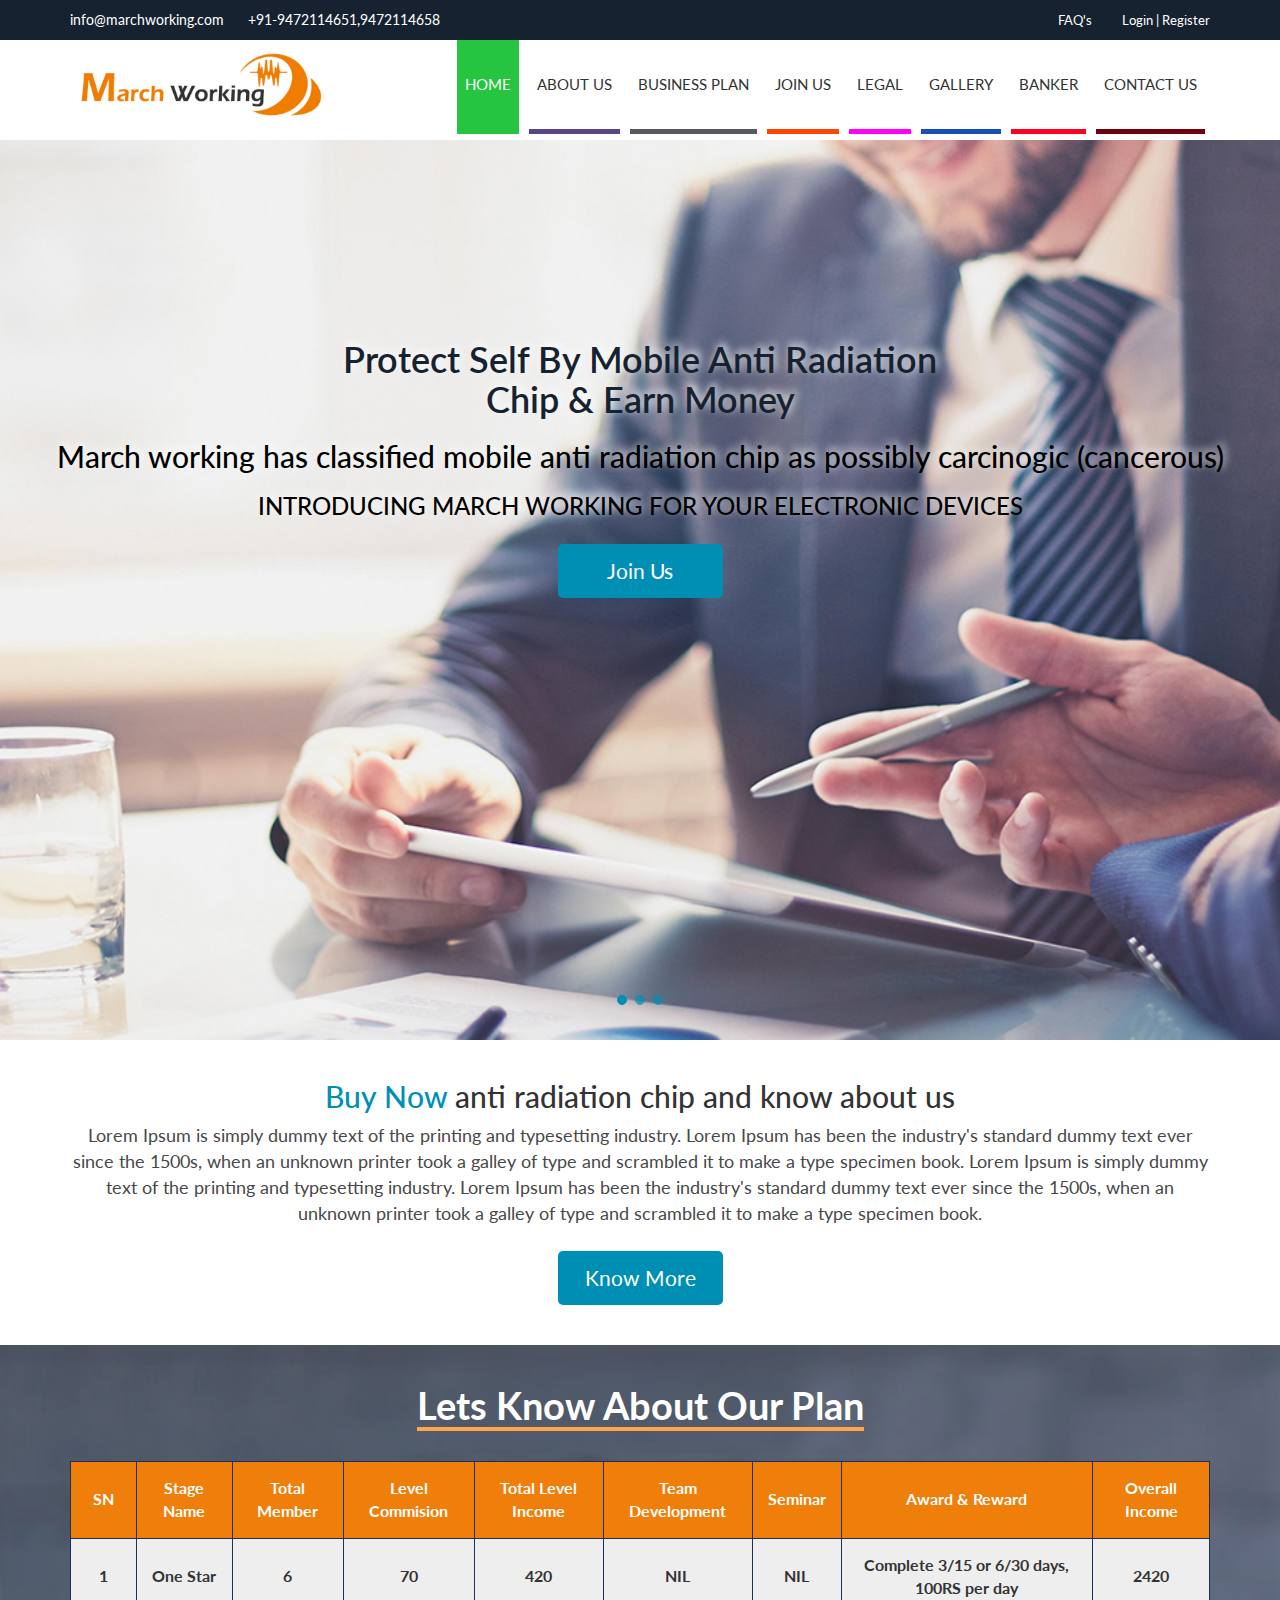
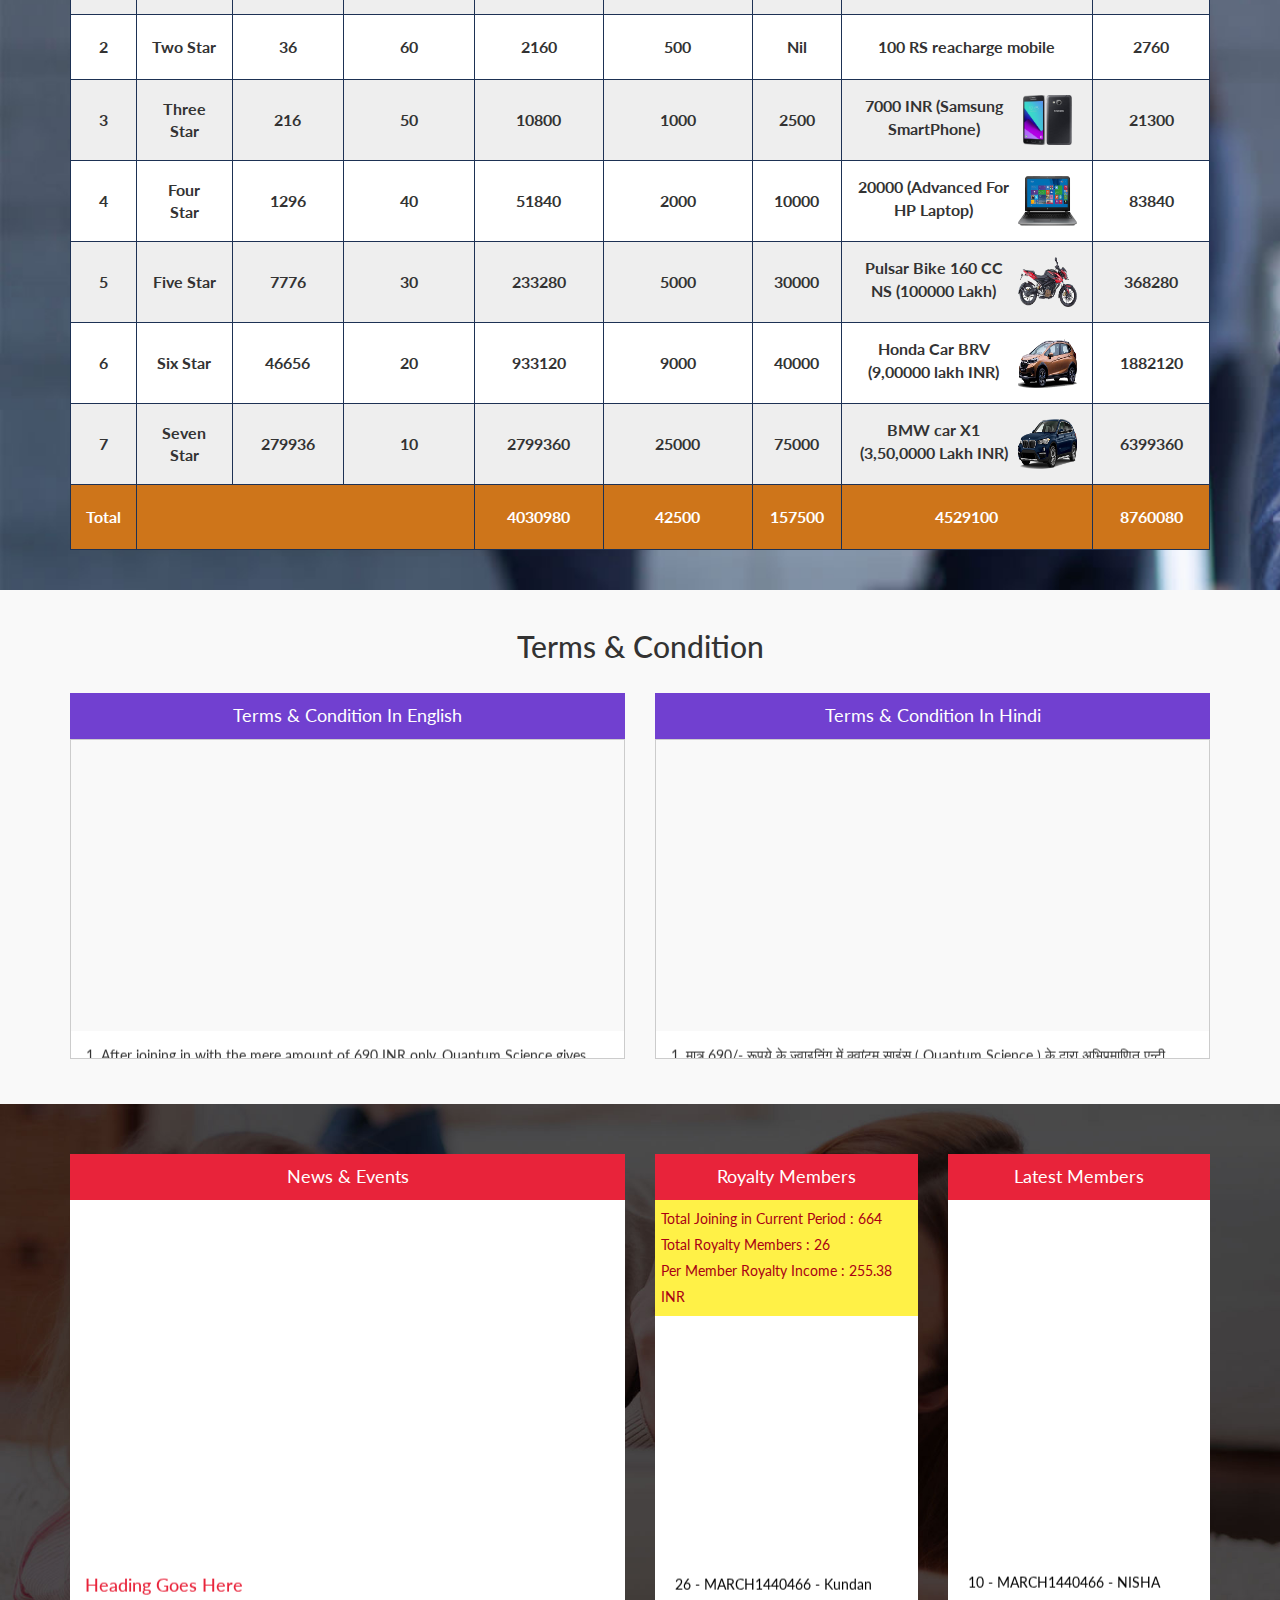
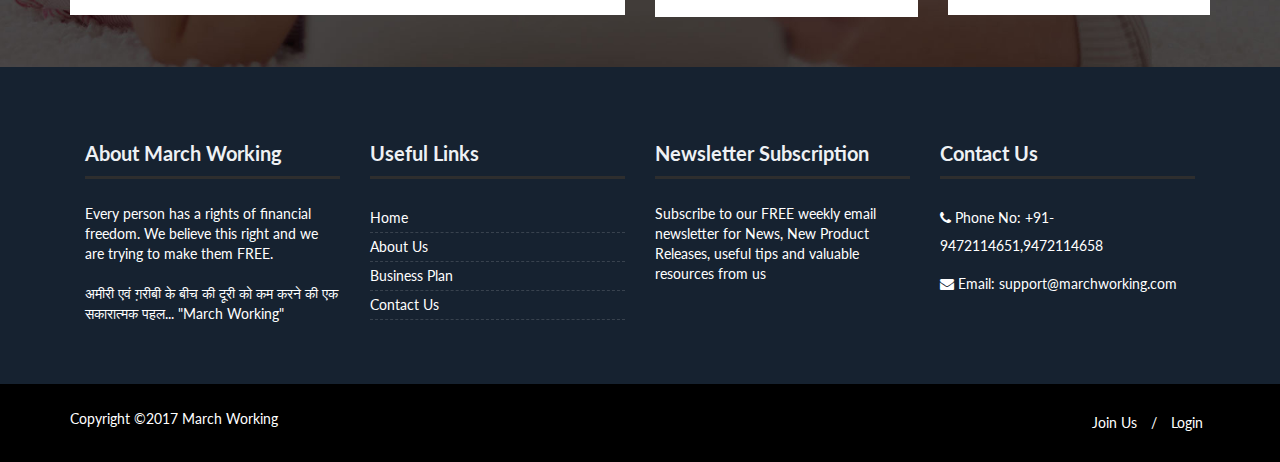
<file: index.html>
<!DOCTYPE html>
<html lang="en">
  <head>
    <meta charset="utf-8">
    <meta http-equiv="X-UA-Compatible" content="IE=edge">
    <meta name="viewport" content="width=device-width, initial-scale=1">
    <!-- The above 3 meta tags *must* come first in the head; any other head content must come *after* these tags -->
    <title>March Working</title>

    <!-- Bootstrap -->
	<link href="https://fonts.googleapis.com/css?family=Lato:100,100i,300,300i,400,400i,700,700i,900,900i" rel="stylesheet">
    <link href="css/bootstrap.min.css" rel="stylesheet">
	 <link href="css/style.css" rel="stylesheet">
	 	 <link href="css/slider.css" rel="stylesheet">
	 	 <link href="css/preloader.css" rel="stylesheet">
	 	 <link href="css/font-awesome.css" rel="stylesheet">

	 <style> .tnc table tr td {
    padding: 5px;
} </style>
  </head>
  <body>
  <div class="page-loader-wrapper page-loader-wrapper-1"> 
		<div class="loader">
			<div class="stick1"></div>
			<div class="stick2"></div>
			<div class="stick3"></div>
			<div class="stick4"></div>
        <!--loader-->    
		</div>
    <!--page-loader-wrapper-->    
	</div>
    <div class="top-header">
		<div class="container">
			<div class="row">
				<div class="col-sm-6">
					<span>info@marchworking.com</span> <span class="phone-numer">+91-9472114651,9472114658</span>
				</div>
				<div class="col-sm-6 top-list">
					<ul>
						<li><a href="faq.html">FAQ's</a></li>
						<li><a href="login.html">Login | Register</a></li>
					</ul>
				</div>
			</div>
		</div>
	</div>
	
	<div class="header">
		<div class="container">
			<div class="row">
				<div class="col-sm-3">
					<div class="logo"><img src="img/logo1.jpg" alt="march working"></div>
				</div>
				<div class="col-sm-9">
					<ul class="header-menu">
						<li><a class="active" href="index.html">Home</a></li>
						<li><a href="about.html">About Us</a></li>
						<li><a href="business-plan.html">Business Plan</a></li>
						<li><a href="join-us.html">Join Us</a></li>
						<li><a href="legal.html">Legal</a></li>
						<li><a href="gallery.html">Gallery</a></li>
						<li><a href="banker.html">Banker</a></li>
						<li><a href="contact.html">Contact Us</a></li>
					</ul>
				</div>
			</div>
		</div>
	</div>
	<div class="carousel fade-carousel slide" data-ride="carousel" data-interval="4000" id="bs-carousel">
  <!-- Overlay -->

  <!-- Indicators -->
  <ol class="carousel-indicators">
    <li data-target="#bs-carousel" data-slide-to="0" class="active"></li>
    <li data-target="#bs-carousel" data-slide-to="1"></li>
    <li data-target="#bs-carousel" data-slide-to="2"></li>
  </ol>
  
  <!-- Wrapper for slides -->
  <div class="carousel-inner">
    <div class="item slides active">
      <div class="slide-2"></div>
       <div class="banner-content text-center">
			<h1>Protect Self By Mobile Anti Radiation<br/>Chip & Earn Money</h1>
			<h2>March working has classified mobile anti radiation chip as possibly carcinogic (cancerous)</h2>
			<h3>Introducing March Working for your electronic devices</h3>
			<div class="banner-join">
				<a href="#">Join Us</a>
			</div>
		</div>
    </div>
    <div class="item slides">
      <div class="slide-1"></div>
     <div class="banner-content text-center">
			<h1>Protect Self By Mobile Anti Radiation<br/>Chip & Earn Money</h1>
			<h2>March working has classified mobile anti radiation chip as possibly carcinogic (cancerous)</h2>
			<h3>Introducing March Working for your electronic devices</h3>
			<div class="banner-join">
				<a href="#">Join Us</a>
			</div>
		</div>
    </div>
    <div class="item slides">
      <div class="slide-3"></div>
    <div class="banner-content text-center">
			<h1>Protect Self By Mobile Anti Radiation<br/>Chip & Earn Money</h1>
			<h2>March working has classified mobile anti radiation chip as possibly carcinogic (cancerous)</h2>
			<h3>Introducing March Working for your electronic devices</h3>
			<div class="banner-join">
				<a href="#">Join Us</a>
			</div>
		</div>
    </div>
  </div> 
</div>

	
	<div class="about-us">
		<div class="container">
			<div class="row">
				<div class="col-sm-12">
					<h2><span>Buy Now</span> anti radiation chip and know about us</h2>
					<p>Lorem Ipsum is simply dummy text of the printing and typesetting industry. Lorem Ipsum has been the industry's standard dummy text ever since the 1500s, when an unknown printer took a galley of type and scrambled it to make a type specimen book. Lorem Ipsum is simply dummy text of the printing and typesetting industry. Lorem Ipsum has been the industry's standard dummy text ever since the 1500s, when an unknown printer took a galley of type and scrambled it to make a type specimen book.</p>
					<div class="banner-join">
				<a href="#">Know More</a>
			</div>
				</div>
			</div>
		</div>
	</div>
	
	<div class="plan-page">
		<div class="container">
			<div class="row">
				<div class="col-sm-12" style="text-align:center">
					<h2>Lets Know About Our Plan</h2>
				</div>
			</div>
			<div class="row">
				<div class="col-sm-12">
					<table width="100%" border="1">
  <tr class="main-head-plan">
    <td>SN</td>
    <td>Stage Name</td>
    <td>Total Member</td>
    <td>Level Commision</td>
    <td>Total Level Income</td>
    <td>Team Development</td>
    <td>Seminar</td>
	<td>Award & Reward</td>
	<td>Overall Income</td>
  </tr>
  <tr style="background: #eee;">
    <td>1</td>
    <td>One Star</td>
    <td>6</td>
    <td>70</td>
    <td>420</td>
    <td>NIL</td>
	<td>NIL</td>
    <td>Complete 3/15 or 6/30 days, 100RS per day</td>
	<td>2420</td>
  </tr>
  <tr style="background: #fff;">
    <td>2</td>
    <td>Two Star</td>
    <td>36</td>
    <td>60</td>
    <td>2160</td>
    <td>500</td>
    <td>Nil</td>
	<td>100 RS reacharge mobile</td>
	<td>2760</td>
  </tr>
  <tr style="background: #eee;">
    <td>3</td>
    <td>Three Star</td>
    <td>216</td>
    <td>50</td>
    <td>10800</td>
    <td>1000</td>
    <td>2500</td>
	<td><span>7000 INR (Samsung SmartPhone)</span><span><img src="img/samsung.png" height="50px;"></span></td>
	<td>21300</td>
  </tr>
  <tr style="background: #fff;">
    <td>4</td>
    <td>Four Star</td>
    <td>1296</td>
    <td>40</td>
    <td>51840</td>
    <td>2000</td>
    <td>10000</td>
	<td><span>20000 (Advanced For HP Laptop)</span><span><img src="img/laptop.png" height="50px;"></span></td>
	<td>83840</td>
  </tr>
  <tr style="background: #eee;">
    <td>5</td>
    <td>Five Star</td>
    <td>7776</td>
    <td>30</td>
    <td>233280</td>
    <td>5000</td>
    <td>30000</td>
	<td><span>Pulsar Bike 160 CC NS (100000 Lakh)</span><span><img src="img/bike.png" height="50px;"></span></td>
	<td>368280</td>
  </tr>
  <tr style="background: #fff;">
    <td>6</td>
    <td>Six Star</td>
    <td>46656</td>
    <td>20</td>
    <td>933120</td>
    <td>9000</td>
    <td>40000</td>
	<td><span>Honda Car BRV (9,00000 lakh INR)</span><span><img src="img/car-honda.png" height="50px;"></span></td>
	<td>1882120</td>
  </tr>
  <tr style="background: #eee;">
    <td>7</td>
    <td>Seven Star</td>
    <td>279936</td>
    <td>10</td>
    <td>2799360</td>
    <td>25000</td>
    <td>75000</td>
	<td><span>BMW car X1 (3,50,0000 Lakh INR)</span><span><img src="img/bmw.png" height="50px;"></span></td>
	<td>6399360</td>
  </tr>
  <tr class="plan-footer">
    <td>Total</td>
    <td colspan="3"></td>
    <td>4030980</td>
    <td>42500</td>
    <td>157500</td>
	<td>4529100</td>
	<td>8760080</td>
  </tr>
</table>

				</div>
			</div>
		</div>
	</div>
	
	<div class="terms-co">
		<div class="container">
			<div class="row">
				<div class="col-sm-12">
					<h2>Terms & Condition</h2>
				</div>
			</div>
			<div class="row">
				<div class="col-sm-6">
					<div class="tnc">
						<div class="tnc-head">
							Terms & Condition  In English
						</div><marquee direction="up" scrollamount="3" onmouseover="this.setAttribute('scrollamount', 0, 0);" onmouseout="this.setAttribute('scrollamount', 3, 0);" style="height:320px;  border: 1px solid #ccc;">
						<div class="tnc-content">
							<p>1. After joining in with the mere amount of 690 INR only, Quantum Science gives you
access to self-attested Anti-radiation chip and also lets you enjoy the privilege of
having 100 INR per day for every month. (Leaving out Saturdays and Sundays)</p>
<p>2. Except for your TDS or processing charge, no other charges or amounts will be
deducted from your balance.</p>
<p>3. In case for wear and tear of the Radiation chip or any sort of harm to the same, the
company will give you one last opportunity in the same budget to rectify the same and
compensate for the loss.</p>
<p>4. Payments will be released on the 15 th or the 30 th of the month and not on any other day
except the two.</p>
<p>5. Only for the first 15 th and the 30 th date after joining, in order to get your payment one
has to get 3-3 people to join anyhow. But one can also opt for the methodology of
having 6 joining in the time span of a month altogether. After this, there won't be any
need for any validation.</p>
<p>6. If a person on his day of joining gets 6 other people to join along with him/her on the
very same day, then from the next month on he/ she will get paid a 50 INR every day
of the month.</p>
<p>7. After the 6 th joining and from the 7 th joining onwards, a person gets paid an extra 150
INR per joining. (Only for those who are about to complete level 1)</p>
<p>8. A person becomes eligible and authorized for a franchise after completing level.
He/she has to open the franchise with a minimum of 30 pins.</p>
<p>9. The franchise will be rewarded with 45 INR commission for each joining. As many
teams you form under your franchise, then for each joining pin 10 INR commission
will be rewarded for 90 days. The count of 90 days is counted from the day when the
downline forms another franchise.</p>
<p>10. The franchise commission will be released on the 19 th or the 20 th of each month. The
downline franchise commission will also get their cumulative commission as per the
rule of getting 10 INR per pin.</p>
<p>11. Radiation chip will be sent to your postal address after 15 days of your joining.</p>
<p>12. While joining in you must provide us with your bank details such as Account
number, branch code, IFSC code, and branch name. This ensures hassle free payment
procedure for the company.</p>
<p>13. The mesmerizing level income:<br/>
<table border="1" cellspacing="5" cellpadding="5" style="
    width: 100%;
">
 <tbody><tr>
<td>Level</td>
<td>Commision/Member</td> 
<td></td>
<td>Income</td>
 </tr><tr><td>1st</td><td>70x6</td><td>=</td><td>420</td></tr><tr><td>2st</td><td>60x36</td><td>=</td><td>2160</td></tr><tr><td>3st</td><td>50x216</td><td>=</td><td>10800</td></tr><tr><td>4st</td><td>40x1296</td><td>=</td><td>51840</td></tr><tr><td>5st</td><td>30x7776</td><td>=</td><td>233280</td></tr><tr><td>6st</td><td>20x46656</td><td>=</td><td>933120</td></tr><tr><td>7st</td><td>10x279936</td><td>=</td><td>2799360</td></tr></tbody></table>
</p>
<p>14. Every month after having reached the income level of 30,000, you are eligible to file
a return. And for the same Pan card/ Aadhar card is a must. These things and their
details are needed to be uploaded in your profiles. We ensure for the security of your
details.</p>
<p>15. Company's CMD promises you in case of emergencies, independence for only
partial revision will be provided. But there are no promises made for the validation of
the same.</p>
<p>16. After the completion of First level, cash bonus will be provided for effective team
development and seminars.</p>
						</div></marquee>
					</div>
				</div>
				<div class="col-sm-6">
					<div class="tnc">
						<div class="tnc-head">
							Terms & Condition  In Hindi
						</div>
						<marquee direction="up" scrollamount="3" onmouseover="this.setAttribute('scrollamount', 0, 0);" onmouseout="this.setAttribute('scrollamount', 3, 0);" style="height:320px;  border: 1px solid #ccc;">
						<div class="tnc-content">
1. मात्र 690/- रूपये के  ज्वाइनिंग में   क्वांटम साइंस ( Quantum Science ) के द्वारा अभिप्रमाणित एन्टी रेडिशन ( Anti Radiation ) चिप द्वारा 100 /- rs प्रति दिन एक माह तक दिया जायेगा (शनिवार /रविवार ) को छोड़कर।
</p>
<p class="tnc" >
2.  T.D.S एवं प्रोसेसिंग चार्ज को छोड़कर आपको किसी भी प्रकार की राशि अमाउंट कभी भी डिडक्ट नहीं जायेगी।
 </p>

<p class="tnc" >
3. रेडिशन चिप कटने,फटने एवं छतिग्रस्त हो जाने पर कम्पनी को वापस कर दे आपको उसी पैसे में एक वार  (अंतिमवार ) और दिया जायेगा।

</p>

<p class="tnc" >
4 . माह के 15 एवं 30 तारीख को पेमेंट दिया जायेगा।
</p>
<p class="tnc" >
5 मात्र प्रथम वार 15 एवं 30 का पेमेंट लेने के लिये 3-3 ज्वाइनिंग कराना अनिवार्य होगी | या फिर एक साथ एकमाह तक में 6 ज्वाइनिंग करना अनिवार्य होगी इसके बाद कभी भी कोई वाध्यता नहीं होगी।
</p>
<p class="tnc" >
6. जो व्यक्ति अपने  जोइनिंग के साथ साथ सेमडे (Same day ) 6 ज्वाइनिंग कराता है तो उसे दूसरे माह भी (माह के सभी दिन ) 50/- रूपये प्रतिदिन देय होगी।
</p>
<p class="tnc" >
7. 6 ज्वाइनिंग के बाद 7 ज्वाइनिंग से प्रतिदिन 150/-रूपये दिया जायेगा (प्रथम हैंड पूरा करने वालो के लिए ) |
</p>
<p class="tnc" >
8. फस्ट (1st ) लेवल कम्प्लीट करने के बाद ही वह व्यक्ति फ्रैंचाइजी के लिए हकदार होगा उसे काम से कम 30 पिन से फ्रैंचाइजी लेना होगा।
</p>
<p class="tnc" >
9. फ्रैंचाइजी को प्रति ज्वाइनिंग पिन का 45 /-रूपये कमीशन दिया जायेगा | अपने टीम में जितना फ्रैंचाइजी बनवाएंगे प्रति जोइनिंग पिन से भी 10 /-रूपये कमीशन दिया जायेगा 90 दिन तक ये 90 दिन डाउनलाइन के फ्रैंचाइजी लेने के दिन से माना जायेगा।
</p>
<p class="tnc" >
10. फ्रैंचाइजी कमीशन माह के  19 /20 तारीख को पेड की जाएगी डाउनलाइन फ्रैंचाइजी कमीशन को भी  कमीशन जोड़ कर दे दिया जायेगा प्रति  पिन 10 /-रूपये।
</p>
<p class="tnc" >
11. रेडिएशन  चिप ज्वाइनिंग के 15 दिनो के आस पास आपके पोस्टल एड्रेस पर भेज दिया जायेगा।
</p>
<p class="tnc" >
12. ज्वाइनिंग के साथ A/C /BRANCH CODE /IFSC CODE /BRANCH NAME देना अनिवार्य होगी ताकि कम्पनी को पेमेंट करने में परेशानी नहीं होगी।
</p>
<p class="tnc" >
13. जबरदस्त लेवल इनकम:
<table border="1" cellspacing="5" cellpadding="5" style="
    width: 100%;
">
 <tbody><tr>
<td>Level</td>
<td>Commision/Member</td> 
<td></td>
<td>Income</td>
 </tr><tr><td>1st</td><td>70x6</td><td>=</td><td>420</td></tr><tr><td>2st</td><td>60x36</td><td>=</td><td>2160</td></tr><tr><td>3st</td><td>50x216</td><td>=</td><td>10800</td></tr><tr><td>4st</td><td>40x1296</td><td>=</td><td>51840</td></tr><tr><td>5st</td><td>30x7776</td><td>=</td><td>233280</td></tr><tr><td>6st</td><td>20x46656</td><td>=</td><td>933120</td></tr><tr><td>7st</td><td>10x279936</td><td>=</td><td>2799360</td></tr></tbody></table>
</p>
<p class="tnc" >
 14. प्रत्येक माह 30000 /- (तीस हजार ) इनकम होने की स्थिति में रिटर्न  फाइल के लिए आधार, पैन  कार्ड ,देना अनिवार्य होगा इसे अपने प्रोफाइल में अपलोड करना होगा | इसकी गोपनीयता रखी जायेगी।
</p>

<p class="tnc" >
15. कम्पनी के C M D इसमें आपसे वादा करता हूँ की आपात स्थिति में इसमें मांगे आंशिक संशोधन करने के लिए स्वतंत्र होगा  | इसमें किसी प्रकार की वाध्यता नहीं होगी।
</p>

<p class="tnc" >
16. प्रथम लेवल पूरा करने के बाद टीम डेवलपमेंट & सेमिनार के लिए हर लेवल पर अच्छा खाशा कैश  बोनस दिया जायेगा।
</p>
						</div></marquee>
					</div>
				</div>
			</div>
		</div>
	</div>
	<div class="news-contact">
		<div class="container">
			
			<div class="row">
				<div class="col-sm-6">
					<div class="tnc">
						<div class="tnc-head">
							News &amp; Events
						</div>
						<div class="news">
						<marquee direction="up" scrollamount="3" onmouseover="this.setAttribute('scrollamount', 0, 0);" onmouseout="this.setAttribute('scrollamount', 3, 0);" style="height:380px;">
							<h4>Heading Goes Here</h4>
							<p>
								Lorem ipsum dolor sit amet sit amet is the dummy text for describing the website content for showing as mockup. Lorem ipsum dolor sit amet sit amet is the dummy text for describing the website content for showing as mockup
							</p>
							<br>
							<h4>Heading Goes Here</h4>
							<p>
								Lorem ipsum dolor sit amet sit amet is the dummy text for describing the website content for showing as mockup. Lorem ipsum dolor sit amet sit amet is the dummy text for describing the website content for showing as mockup
							</p>
							<br>
							<h4>Heading Goes Here</h4>
							<p>
								Lorem ipsum dolor sit amet sit amet is the dummy text for describing the website content for showing as mockup. Lorem ipsum dolor sit amet sit amet is the dummy text for describing the website content for showing as mockup
							</p>
							<br>
							<h4>Heading Goes Here</h4>
							<p>
								Lorem ipsum dolor sit amet sit amet is the dummy text for describing the website content for showing as mockup. Lorem ipsum dolor sit amet sit amet is the dummy text for describing the website content for showing as mockup
							</p>
							<br>
							<h4>Heading Goes Here</h4>
							<p>
								Lorem ipsum dolor sit amet sit amet is the dummy text for describing the website content for showing as mockup. Lorem ipsum dolor sit amet sit amet is the dummy text for describing the website content for showing as mockup
							</p>
							<br>
							<h4>Heading Goes Here</h4>
							<p>
								Lorem ipsum dolor sit amet sit amet is the dummy text for describing the website content for showing as mockup. Lorem ipsum dolor sit amet sit amet is the dummy text for describing the website content for showing as mockup
							</p>
							<br>
							</marquee>
						</div>
					</div>
				</div>
				<div class="col-sm-3">
					<div class="front-contact">
					<div class="tnc-head">
							Royalty Members
						</div>
						<div class="head">
						Total Joining in Current Period : 664</br>
						Total Royalty Members : 26</br>
						Per Member Royalty Income : 255.38 INR</br>
						</div>
						<div class="news">
						
						
						<marquee direction="up" scrollamount="3" onmouseover="this.setAttribute('scrollamount', 0, 0);" onmouseout="this.setAttribute('scrollamount', 3, 0);" style="height:266px;">
						
						

						<ul>
						<li>
						26	- MARCH1440466 - Kundan
						</li>
						<li>
						26	- MARCH1440466 - Kundan
						</li>
						<li>
						26	- MARCH1440466 - Kundan
						</li>
						<li>
						26	- MARCH1440466 - Kundan
						</li>
						<li>
						26	- MARCH1440466 - Kundan
						</li>
						<li>
						26	- MARCH1440466 - Kundan
						</li>
						<li>
						26	- MARCH1440466 - Kundan
						</li>
						<li>
						26	- MARCH1440466 - Kundan
						</li>
						<li>
						26	- MARCH1440466 - Kundan
						</li>
						
						</ul>
						</marquee>
						</div>
					</div>
				</div>
				<div class="col-sm-3">
					<div class="front-contact">
					<div class="tnc-head">
							Latest Members
						</div>
						<div class="news">
						<marquee direction="up" scrollamount="3" onmouseover="this.setAttribute('scrollamount', 0, 0);" onmouseout="this.setAttribute('scrollamount', 3, 0);" style="height:380px;">
						<ul>
						<li>
						10	- MARCH1440466 -	NISHA SHARMA
						</li>
						<li>
						10	- MARCH1440466 -	NISHA SHARMA
						</li>
						<li>
						10	- MARCH1440466 -	NISHA SHARMA
						</li>
						<li>
						10	- MARCH1440466 -	NISHA SHARMA
						</li>
						
						</ul>
						</marquee>
						</div>
					</div>
				</div>
			</div>
			</div>
		</div>
<footer id="footer">
   <div class="footer-widgets-wrapper">
      <div class="container">
         <div class="col-md-3">
            <aside class="widget widget_tweetbox">
               <h3 class="widget-title">About <span class="wlast">March Working</span><span class="small-line"> </span></h3>
               <p>
                  Every person has a rights of financial freedom.  We believe this right and we are trying to make them FREE. <br><br> 
                  अमीरी एवं ग़रीबी के बीच की दूरी को कम करने की एक सकारात्मक पहल... "March Working"
               </p>
            </aside>
         </div>
         <div class="col-md-3">
            <aside class="widget widget_popular_entries">
               <h3 class="widget-title">Useful <span class="wlast">Links</span><span class="small-line"> 
                  </span>
               </h3>
               <div class="recent-property-widget">
                  <ul>
                     <li><a href="index.html">Home</a></li>
                     <li><a href="about.html">About Us</a></li>
                     <li><a href="business-plan.html">Business Plan</a></li>
                     <li><a href="contact.html">Contact Us</a></li>
                  </ul>
               </div>
            </aside>
         </div>
         <div class="col-md-3">
            <aside class="widget mailchimp">
               <h3 class="widget-title">Newsletter <span class="wlast">Subscription</span><span class="small-line"> </span></h3>
               <p>
                  Subscribe to our FREE weekly email newsletter for News, New Product Releases, useful tips and valuable resources from us 
               </p>
               <div id="ajax_newsletter_msg"></div>
            </aside>
         </div>
         <div class="col-md-3">
            <aside class="widget widget_text">
               <h3 class="widget-title">Contact  <span class="wlast"> Us </span>
                  <span class="small-line"> </span>
               </h3>
               <p><i class="fa fa-phone"></i><span> Phone No:</span>
                  <a href="#">+91-9472114651,9472114658</a> </p>
               <p> <i class="fa fa-envelope"></i> <span> Email:</span>
                  <a href="#">support@marchworking.com</a> 
               </p>
               <div class="dt-sc-hr-invisible-small"></div>
            </aside>
         </div>
      </div>
   </div>
   <div class="copyright">
      <div class="container">
         <p style="color:#fff;">Copyright &copy;2017 March Working</p>
         <ul class="footer-links">
            <li>
               <a href="join-us.html">Join Us</a><a>/</a>
            </li>
            <li><a href="login.html">Login</a></li>
         </ul>
      </div>
   </div>
</footer>

    <!-- Include all compiled plugins (below), or include individual files as needed -->
    <script src="js/bootstrap.min.js"></script>
	<script src="js/jquery-1.12.3.min.js"></script> 
	<script src="js/custom.js"></script>
  </body>
</html>
</file>
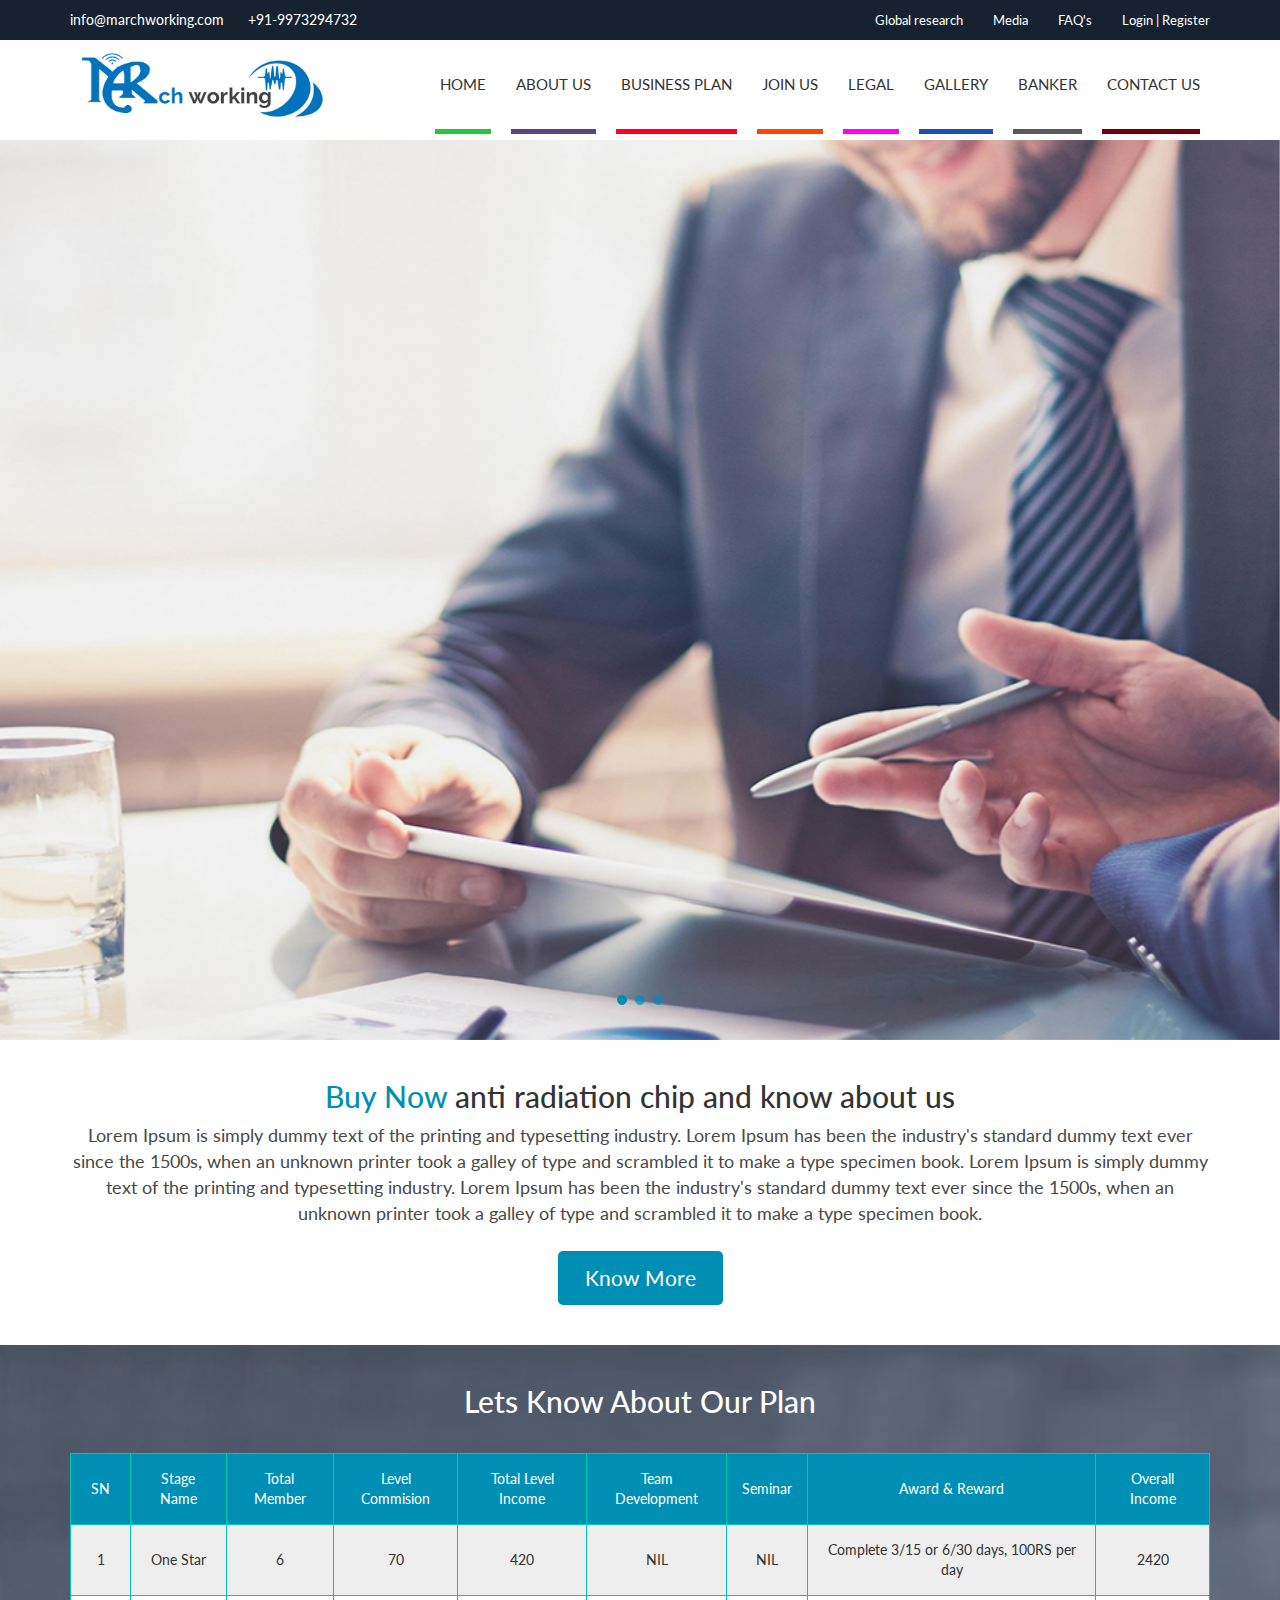
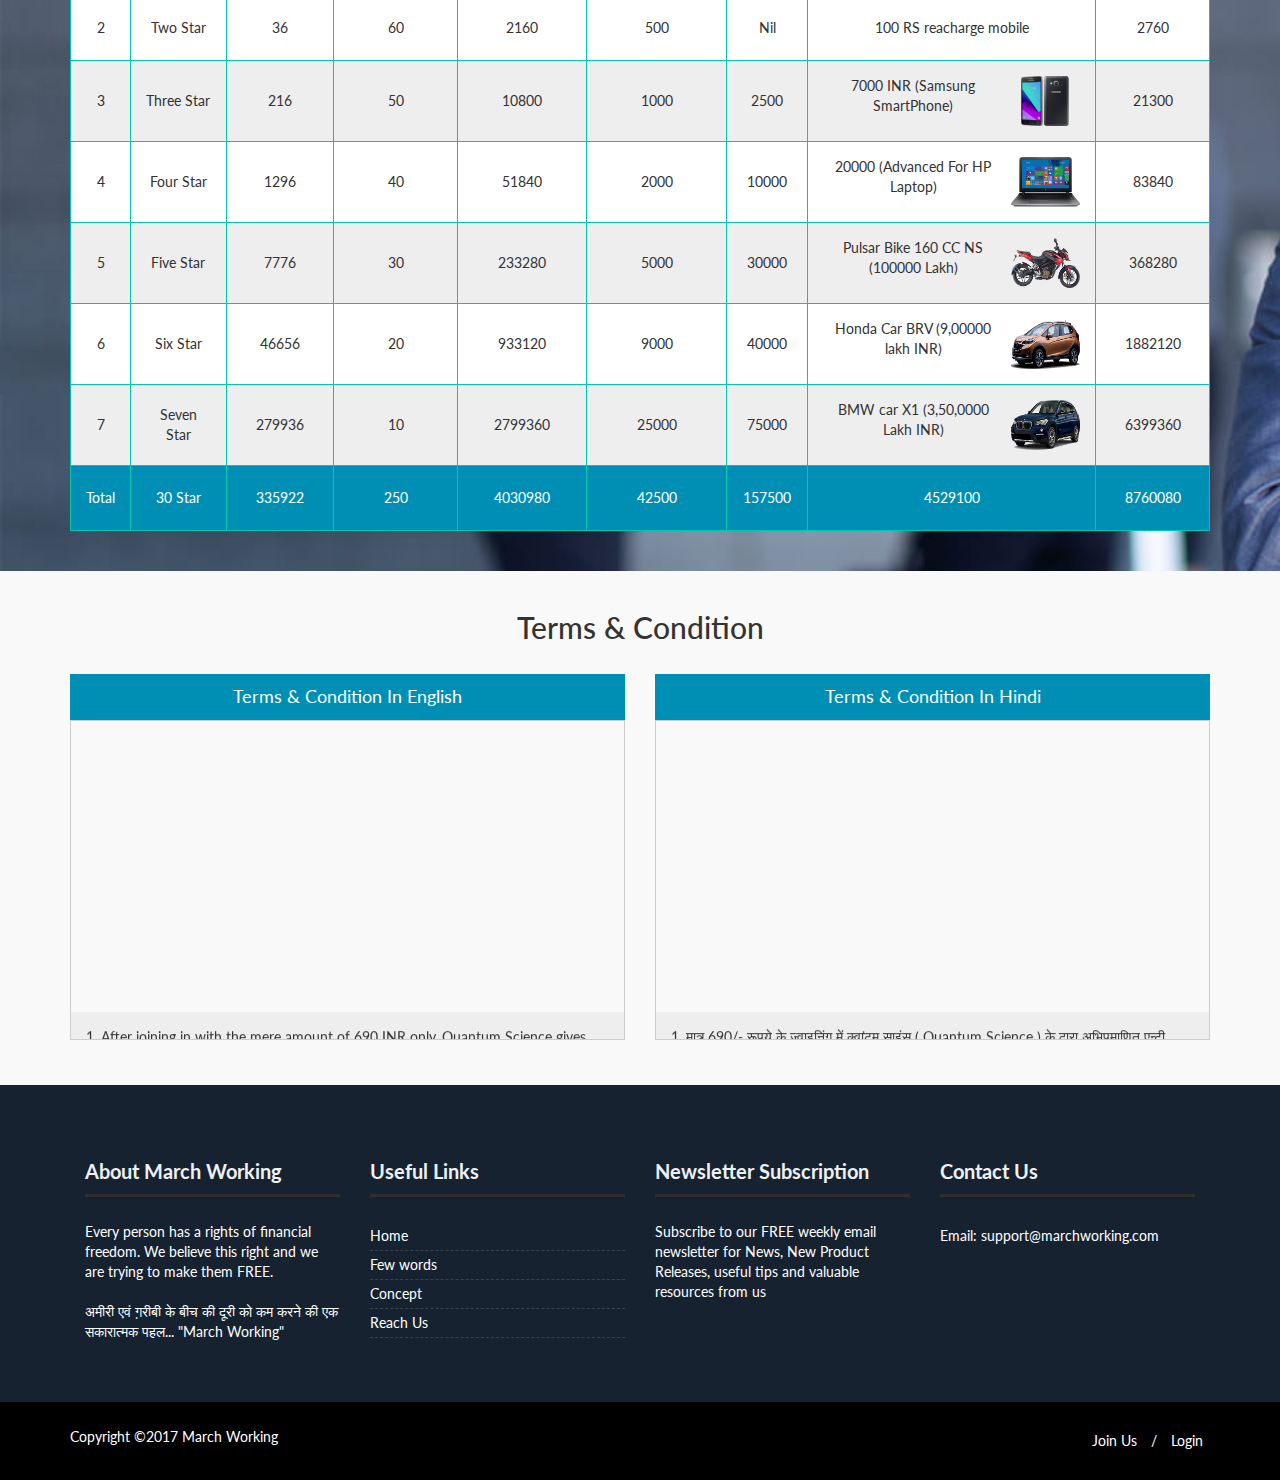
<file: new-marchworking/index.html>
<!DOCTYPE html>
<html lang="en">
  <head>
    <meta charset="utf-8">
    <meta http-equiv="X-UA-Compatible" content="IE=edge">
    <meta name="viewport" content="width=device-width, initial-scale=1">
    <!-- The above 3 meta tags *must* come first in the head; any other head content must come *after* these tags -->
    <title>March Working</title>

    <!-- Bootstrap -->
	<link href="https://fonts.googleapis.com/css?family=Lato:100,100i,300,300i,400,400i,700,700i,900,900i" rel="stylesheet">
    <link href="css/bootstrap.min.css" rel="stylesheet">
	 <link href="css/style.css" rel="stylesheet">
	 	 <link href="css/slider.css" rel="stylesheet">

	 <style> .tnc table tr td {
    padding: 5px;
} </style>
  </head>
  <body>
    <div class="top-header">
		<div class="container">
			<div class="row">
				<div class="col-sm-6">
					<span>info@marchworking.com</span> <span class="phone-numer">+91-9973294732</span>
				</div>
				<div class="col-sm-6 top-list">
					<ul>
						<li><a href="#">Global research</a></li>
						<li><a href="#">Media</a></li>
						<li><a href="#">FAQ's</a></li>
						<li><a href="#">Login | Register</a></li>
					</ul>
				</div>
			</div>
		</div>
	</div>
	
	<div class="header">
		<div class="container">
			<div class="row">
				<div class="col-sm-3">
					<div class="logo"><img src="img/logo1.jpg" alt="march working"></div>
				</div>
				<div class="col-sm-9">
					<ul class="header-menu">
						<li><a href="#">Home</a></li>
						<li><a href="#">About Us</a></li>
						<li><a href="#">Business Plan</a></li>
						<li><a href="#">Join Us</a></li>
						<li><a href="#">Legal</a></li>
						<li><a href="#">Gallery</a></li>
						<li><a href="#">Banker</a></li>
						<li><a href="#">Contact Us</a></li>

					</ul>
				</div>
			</div>
		</div>
	</div>
	<div class="carousel fade-carousel slide" data-ride="carousel" data-interval="4000" id="bs-carousel">
  <!-- Overlay -->

  <!-- Indicators -->
  <ol class="carousel-indicators">
    <li data-target="#bs-carousel" data-slide-to="0" class="active"></li>
    <li data-target="#bs-carousel" data-slide-to="1"></li>
    <li data-target="#bs-carousel" data-slide-to="2"></li>
  </ol>
  
  <!-- Wrapper for slides -->
  <div class="carousel-inner">
    <div class="item slides active">
      <div class="slide-2"></div>
       
    </div>
    <div class="item slides">
      <div class="slide-1"></div>
     <div class="banner-content text-center">
			<h1>Protect Self By Mobile Anti Radiation<br/>Chip & Earn Money</h1>
			<h2>March working has classified mobile anti radiation chip as possibly carcinogic (cancerous)</h2>
			<h3>Introducing March Working for your electronic devices</h3>
			<div class="banner-join">
				<a href="#">Join Us</a>
			</div>
		</div>
    </div>
    <div class="item slides">
      <div class="slide-3"></div>
    
    </div>
  </div> 
</div>

	
	<div class="about-us">
		<div class="container">
			<div class="row">
				<div class="col-sm-12">
					<h2><span>Buy Now</span> anti radiation chip and know about us</h2>
					<p>Lorem Ipsum is simply dummy text of the printing and typesetting industry. Lorem Ipsum has been the industry's standard dummy text ever since the 1500s, when an unknown printer took a galley of type and scrambled it to make a type specimen book. Lorem Ipsum is simply dummy text of the printing and typesetting industry. Lorem Ipsum has been the industry's standard dummy text ever since the 1500s, when an unknown printer took a galley of type and scrambled it to make a type specimen book.</p>
					<div class="banner-join">
				<a href="#">Know More</a>
			</div>
				</div>
			</div>
		</div>
	</div>
	
	<div class="plan-page">
		<div class="container">
			<div class="row">
				<div class="col-sm-12">
					<h2>Lets Know About Our Plan</h2>
				</div>
			</div>
			<div class="row">
				<div class="col-sm-12">
					<table width="100%" border="1">
  <tr class="main-head-plan">
    <td>SN</td>
    <td>Stage Name</td>
    <td>Total Member</td>
    <td>Level Commision</td>
    <td>Total Level Income</td>
    <td>Team Development</td>
    <td>Seminar</td>
	<td>Award & Reward</td>
	<td>Overall Income</td>
  </tr>
  <tr style="background: #eee;">
    <td>1</td>
    <td>One Star</td>
    <td>6</td>
    <td>70</td>
    <td>420</td>
    <td>NIL</td>
	<td>NIL</td>
    <td>Complete 3/15 or 6/30 days, 100RS per day</td>
	<td>2420</td>
  </tr>
  <tr style="background: #fff;">
    <td>2</td>
    <td>Two Star</td>
    <td>36</td>
    <td>60</td>
    <td>2160</td>
    <td>500</td>
    <td>Nil</td>
	<td>100 RS reacharge mobile</td>
	<td>2760</td>
  </tr>
  <tr style="background: #eee;">
    <td>3</td>
    <td>Three Star</td>
    <td>216</td>
    <td>50</td>
    <td>10800</td>
    <td>1000</td>
    <td>2500</td>
	<td><span>7000 INR (Samsung SmartPhone)</span><span><img src="img/samsung.png" height="50px;"></span></td>
	<td>21300</td>
  </tr>
  <tr style="background: #fff;">
    <td>4</td>
    <td>Four Star</td>
    <td>1296</td>
    <td>40</td>
    <td>51840</td>
    <td>2000</td>
    <td>10000</td>
	<td><span>20000 (Advanced For HP Laptop)</span><span><img src="img/laptop.png" height="50px;"></span></td>
	<td>83840</td>
  </tr>
  <tr style="background: #eee;">
    <td>5</td>
    <td>Five Star</td>
    <td>7776</td>
    <td>30</td>
    <td>233280</td>
    <td>5000</td>
    <td>30000</td>
	<td><span>Pulsar Bike 160 CC NS (100000 Lakh)</span><span><img src="img/bike.png" height="50px;"></span></td>
	<td>368280</td>
  </tr>
  <tr style="background: #fff;">
    <td>6</td>
    <td>Six Star</td>
    <td>46656</td>
    <td>20</td>
    <td>933120</td>
    <td>9000</td>
    <td>40000</td>
	<td><span>Honda Car BRV (9,00000 lakh INR)</span><span><img src="img/car-honda.png" height="50px;"></span></td>
	<td>1882120</td>
  </tr>
  <tr style="background: #eee;">
    <td>7</td>
    <td>Seven Star</td>
    <td>279936</td>
    <td>10</td>
    <td>2799360</td>
    <td>25000</td>
    <td>75000</td>
	<td><span>BMW car X1 (3,50,0000 Lakh INR)</span><span><img src="img/bmw.png" height="50px;"></span></td>
	<td>6399360</td>
  </tr>
  <tr class="plan-footer">
    <td>Total</td>
    <td>30 Star</td>
    <td>335922</td>
    <td>250</td>
    <td>4030980</td>
    <td>42500</td>
    <td>157500</td>
	<td>4529100</td>
	<td>8760080</td>
  </tr>
</table>

				</div>
			</div>
		</div>
	</div>
	
	<div class="terms-co">
		<div class="container">
			<div class="row">
				<div class="col-sm-12">
					<h2>Terms & Condition</h2>
				</div>
			</div>
			<div class="row">
				<div class="col-sm-6">
					<div class="tnc">
						<div class="tnc-head">
							Terms & Condition  In English
						</div><marquee direction="up" scrollamount="3" onmouseover="this.setAttribute('scrollamount', 1, 0);" onmouseout="this.setAttribute('scrollamount', 3, 0);" style="height:320px;  border: 1px solid #ccc;">
						<div class="tnc-content">
							<p>1. After joining in with the mere amount of 690 INR only, Quantum Science gives you
access to self-attested Anti-radiation chip and also lets you enjoy the privilege of
having 100 INR per day for every month. (Leaving out Saturdays and Sundays)</p>
<p>2. Except for your TDS or processing charge, no other charges or amounts will be
deducted from your balance.</p>
<p>3. In case for wear and tear of the Radiation chip or any sort of harm to the same, the
company will give you one last opportunity in the same budget to rectify the same and
compensate for the loss.</p>
<p>4. Payments will be released on the 15 th or the 30 th of the month and not on any other day
except the two.</p>
<p>5. Only for the first 15 th and the 30 th date after joining, in order to get your payment one
has to get 3-3 people to join anyhow. But one can also opt for the methodology of
having 6 joining in the time span of a month altogether. After this, there won't be any
need for any validation.</p>
<p>6. If a person on his day of joining gets 6 other people to join along with him/her on the
very same day, then from the next month on he/ she will get paid a 50 INR every day
of the month.</p>
<p>7. After the 6 th joining and from the 7 th joining onwards, a person gets paid an extra 150
INR per joining. (Only for those who are about to complete level 1)</p>
<p>8. A person becomes eligible and authorized for a franchise after completing level.
He/she has to open the franchise with a minimum of 30 pins.</p>
<p>9. The franchise will be rewarded with 45 INR commission for each joining. As many
teams you form under your franchise, then for each joining pin 10 INR commission
will be rewarded for 90 days. The count of 90 days is counted from the day when the
downline forms another franchise.</p>
<p>10. The franchise commission will be released on the 19 th or the 20 th of each month. The
downline franchise commission will also get their cumulative commission as per the
rule of getting 10 INR per pin.</p>
<p>11. Radiation chip will be sent to your postal address after 15 days of your joining.</p>
<p>12. While joining in you must provide us with your bank details such as Account
number, branch code, IFSC code, and branch name. This ensures hassle free payment
procedure for the company.</p>
<p>13. The mesmerizing level income:<br/>
<table border="1" cellspacing="5" cellpadding="5" style="
    width: 100%;
">
 <tbody><tr>
<td>Level</td>
<td>Commision/Member</td> 
<td></td>
<td>Income</td>
 </tr><tr><td>1st</td><td>70x6</td><td>=</td><td>420</td></tr><tr><td>2st</td><td>60x36</td><td>=</td><td>2160</td></tr><tr><td>3st</td><td>50x216</td><td>=</td><td>10800</td></tr><tr><td>4st</td><td>40x1296</td><td>=</td><td>51840</td></tr><tr><td>5st</td><td>30x7776</td><td>=</td><td>233280</td></tr><tr><td>6st</td><td>20x46656</td><td>=</td><td>933120</td></tr><tr><td>7st</td><td>10x279936</td><td>=</td><td>2799360</td></tr></tbody></table>
</p>
<p>14. Every month after having reached the income level of 30,000, you are eligible to file
a return. And for the same Pan card/ Aadhar card is a must. These things and their
details are needed to be uploaded in your profiles. We ensure for the security of your
details.</p>
<p>15. Company�s CMD promises you in case of emergencies, independence for only
partial revision will be provided. But there are no promises made for the validation of
the same.</p>
<p>16. After the completion of First level, cash bonus will be provided for effective team
development and seminars.</p>
						</div></marquee>
					</div>
				</div>
				<div class="col-sm-6">
					<div class="tnc">
						<div class="tnc-head">
							Terms & Condition  In Hindi
						</div>
						<marquee direction="up" scrollamount="3" onmouseover="this.setAttribute('scrollamount', 1, 0);" onmouseout="this.setAttribute('scrollamount', 3, 0);" style="height:320px;  border: 1px solid #ccc;">
						<div class="tnc-content">
1. मात्र 690/- रूपये के  ज्वाइनिंग में   क्वांटम साइंस ( Quantum Science ) के द्वारा अभिप्रमाणित एन्टी रेडिशन ( Anti Radiation ) चिप द्वारा 100 /- rs प्रति दिन एक माह तक दिया जायेगा (शनिवार /रविवार ) को छोड़कर।
</p>
<p class="tnc" >
2.  T.D.S एवं प्रोसेसिंग चार्ज को छोड़कर आपको किसी भी प्रकार की राशि अमाउंट कभी भी डिडक्ट नहीं जायेगी।
 </p>

<p class="tnc" >
3. रेडिशन चिप कटने,फटने एवं छतिग्रस्त हो जाने पर कम्पनी को वापस कर दे आपको उसी पैसे में एक वार  (अंतिमवार ) और दिया जायेगा।

</p>

<p class="tnc" >
4 . माह के 15 एवं 30 तारीख को पेमेंट दिया जायेगा।
</p>
<p class="tnc" >
5 मात्र प्रथम वार 15 एवं 30 का पेमेंट लेने के लिये 3-3 ज्वाइनिंग कराना अनिवार्य होगी | या फिर एक साथ एकमाह तक में 6 ज्वाइनिंग करना अनिवार्य होगी इसके बाद कभी भी कोई वाध्यता नहीं होगी।
</p>
<p class="tnc" >
6. जो व्यक्ति अपने  जोइनिंग के साथ साथ सेमडे (Same day ) 6 ज्वाइनिंग कराता है तो उसे दूसरे माह भी (माह के सभी दिन ) 50/- रूपये प्रतिदिन देय होगी।
</p>
<p class="tnc" >
7. 6 ज्वाइनिंग के बाद 7 ज्वाइनिंग से प्रतिदिन 150/-रूपये दिया जायेगा (प्रथम हैंड पूरा करने वालो के लिए ) |
</p>
<p class="tnc" >
8. फस्ट (1st ) लेवल कम्प्लीट करने के बाद ही वह व्यक्ति फ्रैंचाइजी के लिए हकदार होगा उसे काम से कम 30 पिन से फ्रैंचाइजी लेना होगा।
</p>
<p class="tnc" >
9. फ्रैंचाइजी को प्रति ज्वाइनिंग पिन का 45 /-रूपये कमीशन दिया जायेगा | अपने टीम में जितना फ्रैंचाइजी बनवाएंगे प्रति जोइनिंग पिन से भी 10 /-रूपये कमीशन दिया जायेगा 90 दिन तक ये 90 दिन डाउनलाइन के फ्रैंचाइजी लेने के दिन से माना जायेगा।
</p>
<p class="tnc" >
10. फ्रैंचाइजी कमीशन माह के  19 /20 तारीख को पेड की जाएगी डाउनलाइन फ्रैंचाइजी कमीशन को भी  कमीशन जोड़ कर दे दिया जायेगा प्रति  पिन 10 /-रूपये।
</p>
<p class="tnc" >
11. रेडिएशन  चिप ज्वाइनिंग के 15 दिनो के आस पास आपके पोस्टल एड्रेस पर भेज दिया जायेगा।
</p>
<p class="tnc" >
12. ज्वाइनिंग के साथ A/C /BRANCH CODE /IFSC CODE /BRANCH NAME देना अनिवार्य होगी ताकि कम्पनी को पेमेंट करने में परेशानी नहीं होगी।
</p>
<p class="tnc" >
13. जबरदस्त लेवल इनकम:
<table border="1" cellspacing="5" cellpadding="5" style="
    width: 100%;
">
 <tbody><tr>
<td>Level</td>
<td>Commision/Member</td> 
<td></td>
<td>Income</td>
 </tr><tr><td>1st</td><td>70x6</td><td>=</td><td>420</td></tr><tr><td>2st</td><td>60x36</td><td>=</td><td>2160</td></tr><tr><td>3st</td><td>50x216</td><td>=</td><td>10800</td></tr><tr><td>4st</td><td>40x1296</td><td>=</td><td>51840</td></tr><tr><td>5st</td><td>30x7776</td><td>=</td><td>233280</td></tr><tr><td>6st</td><td>20x46656</td><td>=</td><td>933120</td></tr><tr><td>7st</td><td>10x279936</td><td>=</td><td>2799360</td></tr></tbody></table>
</p>
<p class="tnc" >
 14. प्रत्येक माह 30000 /- (तीस हजार ) इनकम होने की स्थिति में रिटर्न  फाइल के लिए आधार, पैन  कार्ड ,देना अनिवार्य होगा इसे अपने प्रोफाइल में अपलोड करना होगा | इसकी गोपनीयता रखी जायेगी।
</p>

<p class="tnc" >
15. कम्पनी के C M D इसमें आपसे वादा करता हूँ की आपात स्थिति में इसमें मांगे आंशिक संशोधन करने के लिए स्वतंत्र होगा  | इसमें किसी प्रकार की वाध्यता नहीं होगी।
</p>

<p class="tnc" >
16. प्रथम लेवल पूरा करने के बाद टीम डेवलपमेंट & सेमिनार के लिए हर लेवल पर अच्छा खाशा कैश  बोनस दिया जायेगा।
</p>
						</div></marquee>
					</div>
				</div>
			</div>
		</div>
	</div>
<footer id="footer">
   <div class="footer-widgets-wrapper">
      <div class="container">
         <div class="col-md-3">
            <aside class="widget widget_tweetbox">
               <h3 class="widget-title">About <span class="wlast">March Working</span><span class="small-line"> </span></h3>
               <p>
                  Every person has a rights of financial freedom.  We believe this right and we are trying to make them FREE. <br><br> 
                  अमीरी एवं ग़रीबी के बीच की दूरी को कम करने की एक सकारात्मक पहल... "March Working"
               </p>
            </aside>
         </div>
         <div class="col-md-3">
            <aside class="widget widget_popular_entries">
               <h3 class="widget-title">Useful <span class="wlast">Links</span><span class="small-line"> 
                  </span>
               </h3>
               <div class="recent-property-widget">
                  <ul>
                     <li><a href="Default.html">Home</a></li>
                     <li><a href="abtus.html">Few words</a></li>
                     <li>
                        <a href="bplan.html">Concept</a>
                     </li>
                     <li><a href="reach.html">Reach Us</a></li>
                  </ul>
               </div>
            </aside>
         </div>
         <div class="col-md-3">
            <aside class="widget mailchimp">
               <h3 class="widget-title">Newsletter <span class="wlast">Subscription</span><span class="small-line"> </span></h3>
               <p>
                  Subscribe to our FREE weekly email newsletter for News, New Product Releases, useful tips and valuable resources from us 
               </p>
               <div id="ajax_newsletter_msg"></div>
            </aside>
         </div>
         <div class="col-md-3">
            <aside class="widget widget_text">
               <h3 class="widget-title">Contact  <span class="wlast"> Us </span>
                  <span class="small-line"> </span>
               </h3>
               <p><i class="fa fa-phone"></i> </p>
               <p> <i class="fa fa-envelope"></i> <span> Email:</span>
                  <a href="#">support@marchworking.com</a> 
               </p>
               <div class="dt-sc-hr-invisible-small"></div>
            </aside>
         </div>
      </div>
   </div>
   <div class="copyright">
      <div class="container">
         <p style="color:#fff;">Copyright &copy;2017 March Working</p>
         <ul class="footer-links">
            <li>
               <a href="register.html">Join Us</a><a>/</a>
            </li>
            <li><a href="login.html">Login</a></li>
         </ul>
      </div>
   </div>
</footer>
    <!-- Optional JavaScript -->
    <!-- jQuery first, then Popper.js, then Bootstrap JS -->
    <!-- jQuery (necessary for Bootstrap's JavaScript plugins) -->
    <script src="https://ajax.googleapis.com/ajax/libs/jquery/1.12.4/jquery.min.js"></script>
	<script src="https://codepen.io/fbrz/pen/9a3e4ee2ef6dfd479ad33a2c85146fc1.js"></script>
	<script src="https://code.jquery.com/jquery-1.10.2.js"></script>
	
    <!-- Include all compiled plugins (below), or include individual files as needed -->
    <script src="js/bootstrap.min.js"></script>
	    <script src="js/slider.js"></script>

  </body>
</html>
</file>
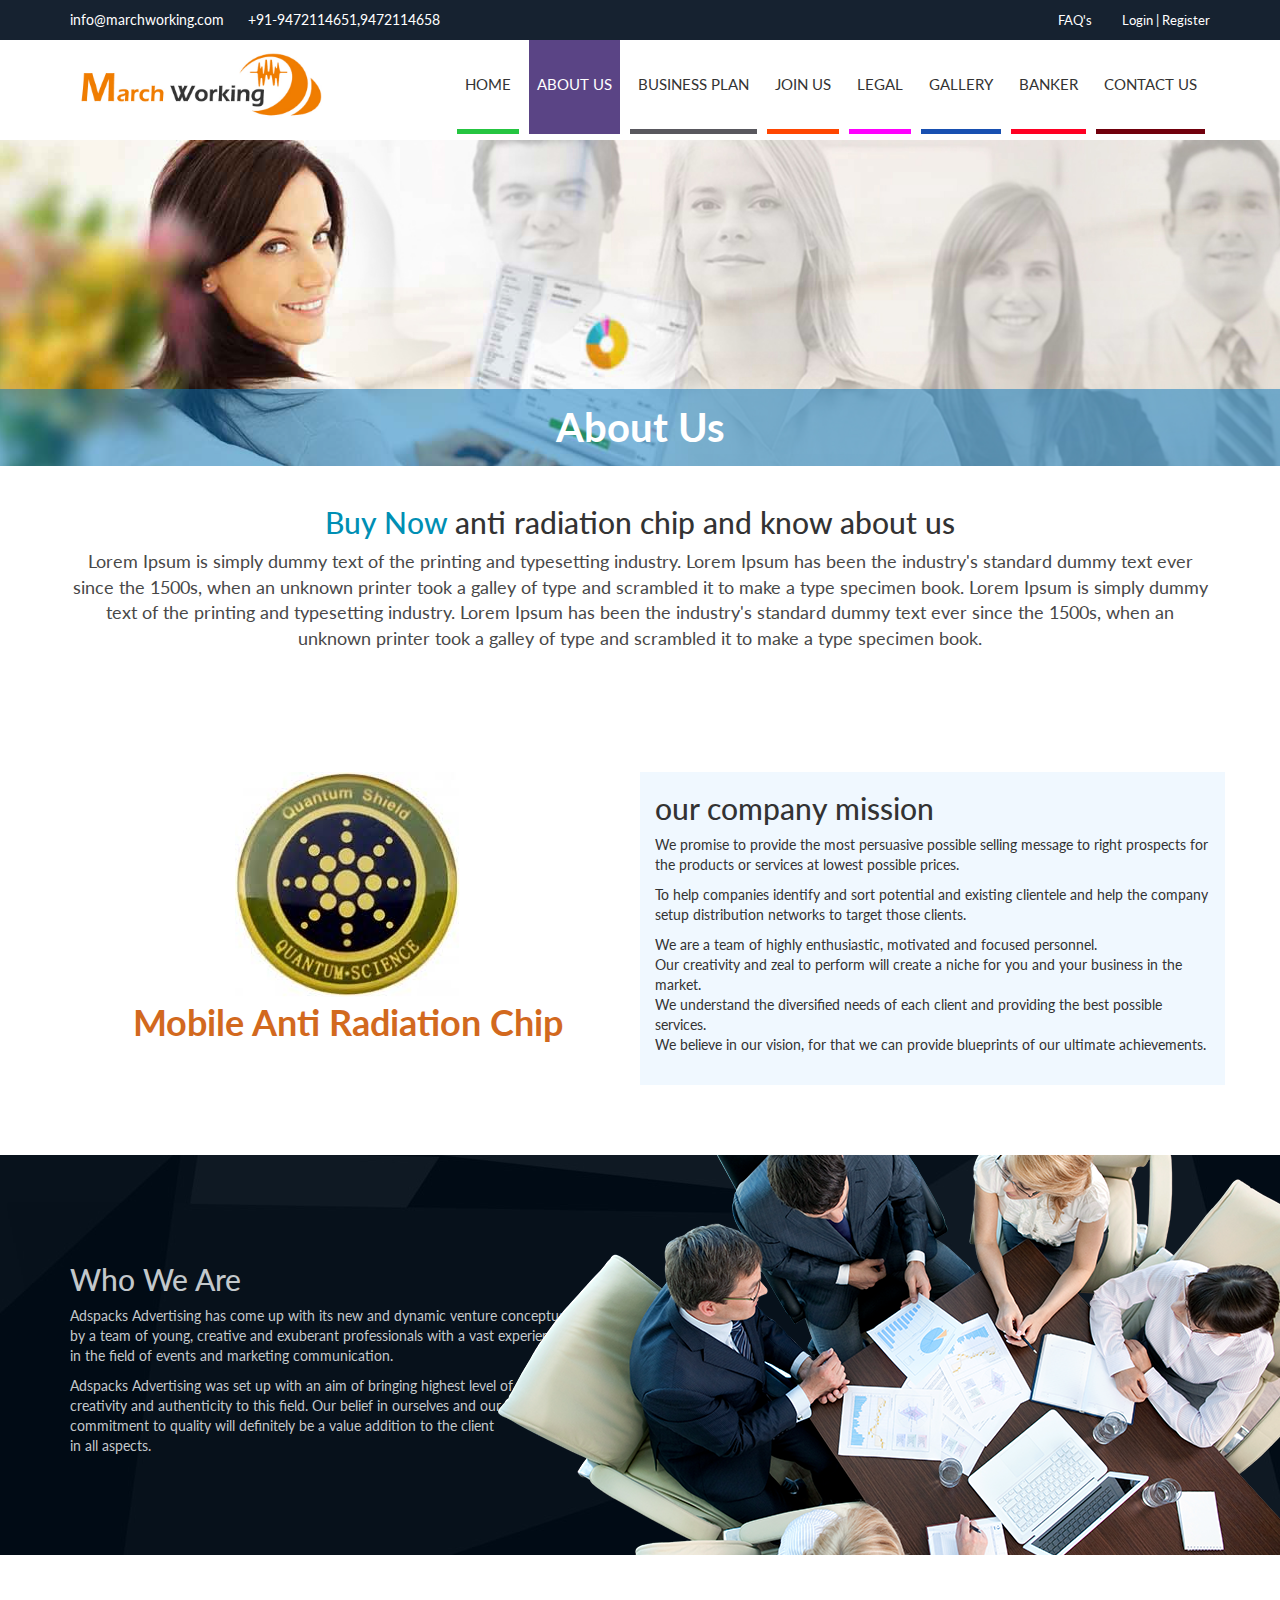
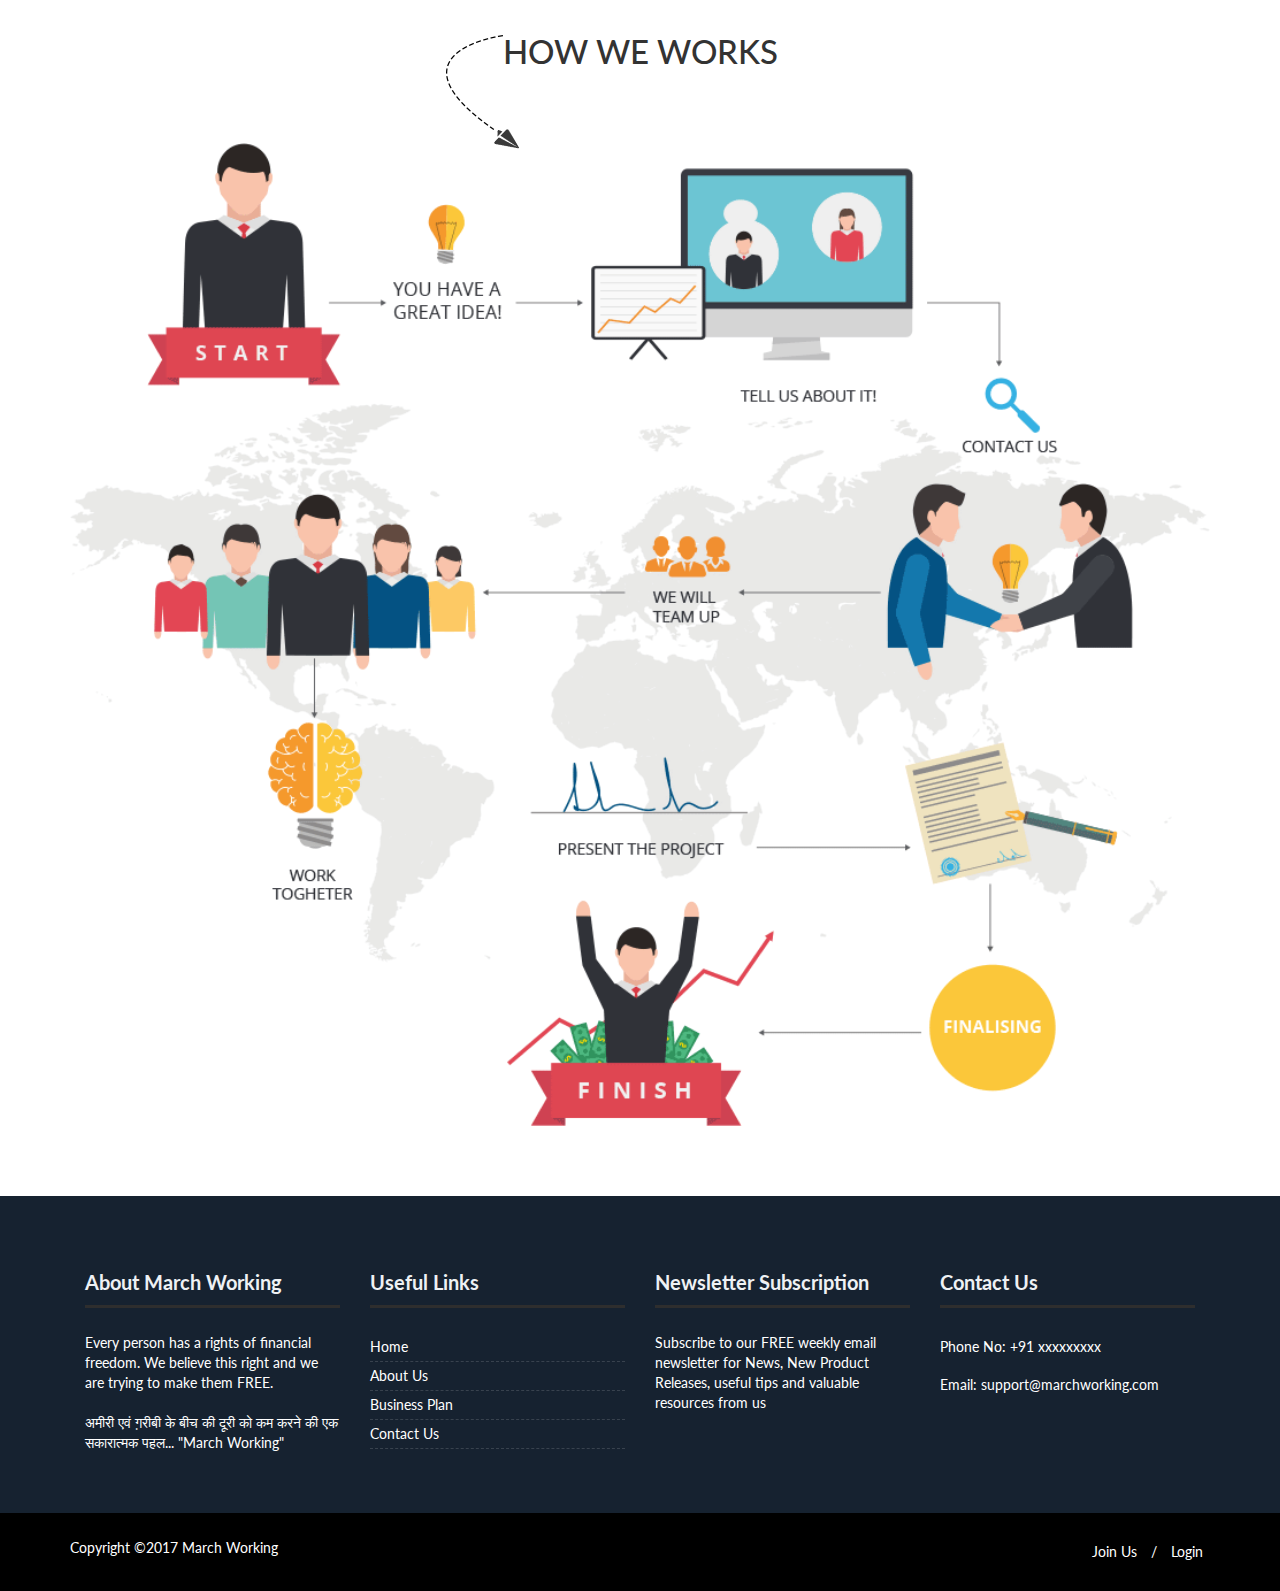
<file: about.html>
<!DOCTYPE html>
<html lang="en">
  <head>
    <meta charset="utf-8">
    <meta http-equiv="X-UA-Compatible" content="IE=edge">
    <meta name="viewport" content="width=device-width, initial-scale=1">
    <!-- The above 3 meta tags *must* come first in the head; any other head content must come *after* these tags -->
    <title>March Working</title>

    <!-- Bootstrap -->
	<link href="https://fonts.googleapis.com/css?family=Lato:100,100i,300,300i,400,400i,700,700i,900,900i" rel="stylesheet">
    <link href="css/bootstrap.min.css" rel="stylesheet">
	 <link href="css/style.css" rel="stylesheet">
	 	 <link href="css/slider.css" rel="stylesheet">
	 	 <link href="css/preloader.css" rel="stylesheet">

	 <style> .tnc table tr td {
    padding: 5px;
} </style>
  </head>
  <body>
  <div class="page-loader-wrapper page-loader-wrapper-1"> 
		<div class="loader">
			<div class="stick1"></div>
			<div class="stick2"></div>
			<div class="stick3"></div>
			<div class="stick4"></div>
        <!--loader-->    
		</div>
    <!--page-loader-wrapper-->    
	</div>
    <div class="top-header">
		<div class="container">
			<div class="row">
				<div class="col-sm-6">
					<span>info@marchworking.com</span> <span class="phone-numer">+91-9472114651,9472114658</span>
				</div>
				<div class="col-sm-6 top-list">
					<ul> 
						<li><a href="#">FAQ's</a></li>
						<li><a href="login.html">Login | Register</a></li>
					</ul>
				</div>
			</div>
		</div>
	</div>
	
	<div class="header">
		<div class="container">
			<div class="row">
				<div class="col-sm-3">
					<div class="logo"><img src="img/logo1.jpg" alt="march working"></div>
				</div>
				<div class="col-sm-9">
					<ul class="header-menu">
						<li><a href="index.html">Home</a></li>
						<li><a class="active" href="about.html">About Us</a></li>
						<li><a href="business-plan.html">Business Plan</a></li>
						<li><a href="join-us.html">Join Us</a></li>
						<li><a href="legal.html">Legal</a></li>
						<li><a href="gallery.html">Gallery</a></li>
						<li><a href="banker.html">Banker</a></li>
						<li><a href="contact.html">Contact Us</a></li>
					</ul>
				</div>
			</div>
		</div>
	</div>
	
 
  
  <!-- Wrapper for slides -->
  <div class="banner"><img src="img/about-banner.jpg" alt="">
       <div class="banner-content page-head text-center">
			
			<div class="banner-join">
				About Us
			</div>
		</div>
    
 

</div>

	
	<div class="about-us">
		<div class="container">
			<div class="row">
				<div class="col-sm-12">
					<h2><span>Buy Now</span> anti radiation chip and know about us</h2>
					<p>Lorem Ipsum is simply dummy text of the printing and typesetting industry. Lorem Ipsum has been the industry's standard dummy text ever since the 1500s, when an unknown printer took a galley of type and scrambled it to make a type specimen book. Lorem Ipsum is simply dummy text of the printing and typesetting industry. Lorem Ipsum has been the industry's standard dummy text ever since the 1500s, when an unknown printer took a galley of type and scrambled it to make a type specimen book.</p>
					
				</div>
			</div>
		</div>
	</div>
	
<div class="main-contentbox nav-margin">
 
  <!--=====================================--> 
  <!--========= Bringing new look =========--> 
  <!--=====================================-->
  <div class="paddingBox col-lg-12 col-md-12 col-sm-12 col-xs-12">
    <div class="container">
      <div class="row">
        <div class="text-center col-lg-6 col-md-6 col-sm-12 col-xs-12">
          <div class="logo-background company-graph">
            <figure><img src="img/company-graph.png" alt="company-graph"></figure>
             <p style="
                  color: chocolate;
                  font-family: unset;
                  font-size: 36px; background: #fff;
              "><b>Mobile Anti Radiation Chip</b></p>
            <!--logo-background--> 
          </div>
          <!--text-center--> 
        </div>
        <div class="business-box no-margin-top col-lg-6 col-md-6 col-sm-12 col-xs-12" style="
    background: aliceblue;
    padding-bottom: 30px;
">
          <h2 class="black-font">our company mission</h2>
          <p>We promise to provide the most persuasive possible selling message to right prospects for the products or services at lowest possible prices. </p>
          <p class="blue-color regular-font">To help companies identify and sort potential and existing clientele and help the company setup distribution networks to target those clients.</p>
          <ul>
            <li>We are a team of highly enthusiastic, motivated and focused personnel.</li>
            <li>Our creativity and zeal to perform will create a niche for you and your business in the market. </li>
            <li>We understand the diversified needs of each client and providing the best possible services.</li>
            <li>We believe in our vision, for that we can provide blueprints of our ultimate achievements.</li>
          </ul>
          <!--business-box--> 
        </div>
        <!--row--> 
      </div>
      <!--container--> 
    </div>
    <!--paddingBox--> 
  </div>
  <!--=====================================--> 
  <!--============ Who We Are =============--> 
  <!--=====================================-->
  <div class="pattern col-lg-12 col-md-12 col-sm-12 col-xs-12">
    <div class="container">
      <div class="row">
        <div class="who-we-are pull-left col-lg-6 col-md-6 col-sm-12 col-xs-12">
          <div>
            <h2>Who We Are</h2>
            <p>Adspacks Advertising has come up with its new and dynamic venture conceptualized <br>by a team of young, creative and exuberant professionals with a vast experience <br>in the field of events and marketing communication. </p>
            <p>Adspacks Advertising was set up with an aim of bringing highest level of <br>creativity and authenticity to this field. Our belief in ourselves and our <br>commitment to quality will definitely be a value addition to the client <br>in all aspects. </p>
          
          </div>
          <!--who-we-are--> 
        </div>
        <!--row--> 
      </div>
      <!--container--> 
    </div>
    <div class="who-we-are-img"><img src="img/who-we-are-img.png" alt="who-we-are-img"></div>
    <!--pattern--> 
  </div>
  <!--=====================================--> 
  <!--============= Skill Level ===========--> 
  <!--=====================================-->
  <div class="paddingBox col-lg-12 col-md-12 col-sm-12 col-xs-12">
    <div class="container">
    <div class="heading">
                    <div class="title text-center arrow-left">
                        <img class="hidden-xs" src="img/left-arrow.png" style="
    position: absolute;
    left: 33%;
" alt="">

                        <h4 class="">HOW WE WORKS </h4>
                    </div>
                </div>  
                <div class="row">
                    <div class="col-md-12 col-sm-12 col-xs-12">
                        <div class="main-works">
                            <img src="img/map.png"  width="100%" alt="">
                        </div>
                    </div>
                </div>
    <!--   <div class="row">
        <div class="col-lg-3 col-md-3 col-sm-6 col-xs-12">
          <aside class="skill-level col-lg-12 col-md-12 col-sm-12 col-xs-12">
            <div class="numeric logo-background stat-count pull-left bold-font">22</div>
            <h4 class="black-color pull-left"><span>Years of <br>
              Experiences</span></h4> 
          </aside> 
        </div>
        <div class="col-lg-3 col-md-3 col-sm-6 col-xs-12">
          <aside class="skill-level col-lg-12 col-md-12 col-sm-12 col-xs-12">
            <div class="numeric stat-count logo-background pull-left bold-font">50</div>
            <h4 class="black-color pull-left"><span>Professional<br>
              Advisors</span></h4> 
          </aside> 
        </div>
        <div class="col-lg-3 col-md-3 col-sm-6 col-xs-12">
          <aside class="skill-level col-lg-12 col-md-12 col-sm-12 col-xs-12">
            <div class="numeric stat-count logo-background pull-left bold-font">75</div>
            <h4 class="black-color pull-left"><span>news cases<br>
              every years</span></h4> 
          </aside> 
        </div>
        <div class="col-lg-3 col-md-3 col-sm-6 col-xs-12">
          <aside class="skill-level col-lg-12 col-md-12 col-sm-12 col-xs-12">
            <div class="numeric stat-count logo-background pull-left bold-font">99</div>
            <h4 class="black-color pull-left"><span>Registered<br>
              Cases</span></h4> 
          </aside> 
        </div> 
      </div> -->
      <!--container--> 
    </div>
    <!--paddingBox--> 
  </div>
  <!--main-contentbox--> 
</div>
	
<footer id="footer">
   <div class="footer-widgets-wrapper">
      <div class="container">
         <div class="col-md-3">
            <aside class="widget widget_tweetbox">
               <h3 class="widget-title">About <span class="wlast">March Working</span><span class="small-line"> </span></h3>
               <p>
                  Every person has a rights of financial freedom.  We believe this right and we are trying to make them FREE. <br><br> 
                  अमीरी एवं ग़रीबी के बीच की दूरी को कम करने की एक सकारात्मक पहल... "March Working"
               </p>
            </aside>
         </div>
         <div class="col-md-3">
            <aside class="widget widget_popular_entries">
               <h3 class="widget-title">Useful <span class="wlast">Links</span><span class="small-line"> 
                  </span>
               </h3>
               <div class="recent-property-widget">
                  <ul>
                     <li><a href="index.html">Home</a></li>
                     <li><a href="about.html">About Us</a></li>
                     <li><a href="business-plan.html">Business Plan</a></li>
                     <li><a href="contact.html">Contact Us</a></li>
                  </ul>
               </div>
            </aside>
         </div>
         <div class="col-md-3">
            <aside class="widget mailchimp">
               <h3 class="widget-title">Newsletter <span class="wlast">Subscription</span><span class="small-line"> </span></h3>
               <p>
                  Subscribe to our FREE weekly email newsletter for News, New Product Releases, useful tips and valuable resources from us 
               </p>
               <div id="ajax_newsletter_msg"></div>
            </aside>
         </div>
         <div class="col-md-3">
            <aside class="widget widget_text">
               <h3 class="widget-title">Contact  <span class="wlast"> Us </span>
                  <span class="small-line"> </span>
               </h3>
               <p><i class="fa fa-phone"></i><span> Phone No:</span>
                  <a href="#">+91 xxxxxxxxx</a> </p>
               <p> <i class="fa fa-envelope"></i> <span> Email:</span>
                  <a href="#">support@marchworking.com</a> 
               </p>
               <div class="dt-sc-hr-invisible-small"></div>
            </aside>
         </div>
      </div>
   </div>
   <div class="copyright">
      <div class="container">
         <p style="color:#fff;">Copyright &copy;2017 March Working</p>
         <ul class="footer-links">
            <li>
               <a href="join-us.html">Join Us</a><a>/</a>
            </li>
            <li><a href="login.html">Login</a></li>
         </ul>
      </div>
   </div>
</footer>
   
    <script src="js/bootstrap.min.js"></script>
	<script src="js/jquery-1.12.3.min.js"></script> 
	<script src="js/custom.js"></script>
  </body>
</html>
</file>
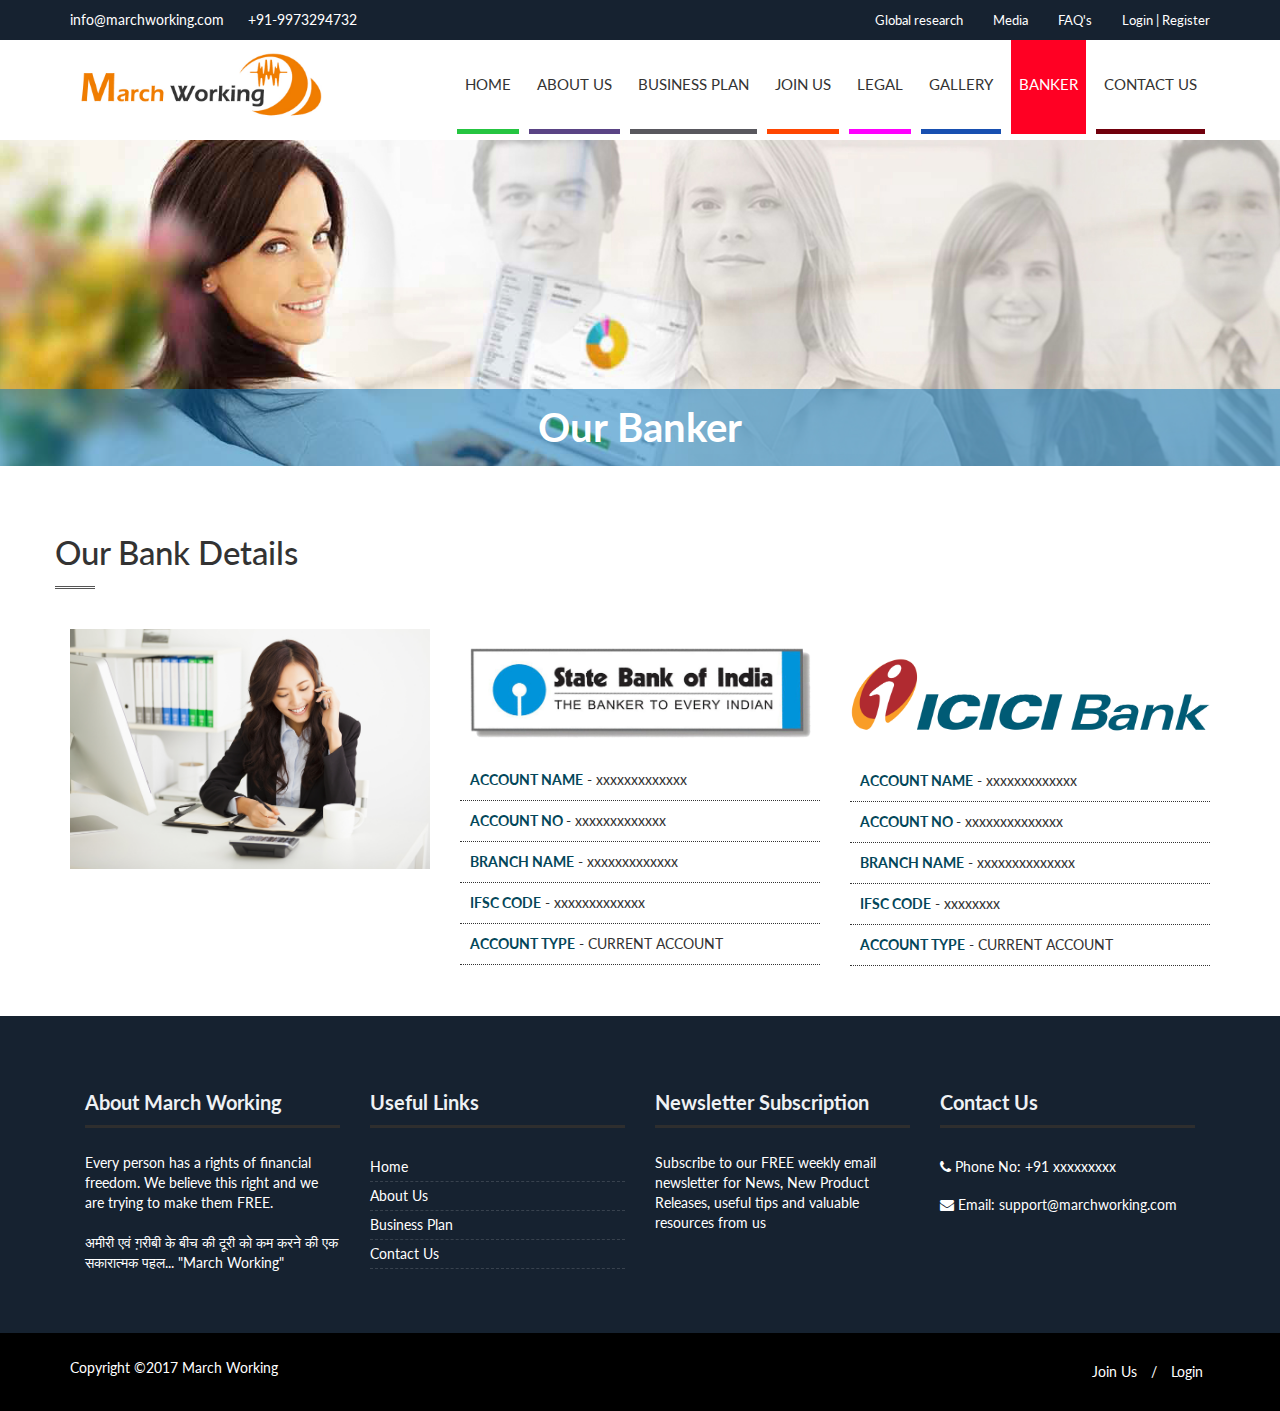
<file: banker.html>
<!DOCTYPE html>
<html lang="en">
  <head>
    <meta charset="utf-8">
    <meta http-equiv="X-UA-Compatible" content="IE=edge">
    <meta name="viewport" content="width=device-width, initial-scale=1">
    <!-- The above 3 meta tags *must* come first in the head; any other head content must come *after* these tags -->
    <title>March Working</title>

    <!-- Bootstrap -->
	<link href="https://fonts.googleapis.com/css?family=Lato:100,100i,300,300i,400,400i,700,700i,900,900i" rel="stylesheet">
    <link href="css/bootstrap.min.css" rel="stylesheet">
	 <link href="css/style.css" rel="stylesheet">
	 	 <link href="css/slider.css" rel="stylesheet">
	 	 <link href="css/preloader.css" rel="stylesheet">
	 	 <link href="css/font-awesome.css" rel="stylesheet">

	 <style> .tnc table tr td {
    padding: 5px;
} </style>
  </head>
  <body>
  <div class="page-loader-wrapper page-loader-wrapper-1"> 
		<div class="loader">
			<div class="stick1"></div>
			<div class="stick2"></div>
			<div class="stick3"></div>
			<div class="stick4"></div>
        <!--loader-->    
		</div>
    <!--page-loader-wrapper-->    
	</div>
    <div class="top-header">
		<div class="container">
			<div class="row">
				<div class="col-sm-6">
					<span>info@marchworking.com</span> <span class="phone-numer">+91-9973294732</span>
				</div>
				<div class="col-sm-6 top-list">
					<ul>
						<li><a href="#">Global research</a></li>
						<li><a href="#">Media</a></li>
						<li><a href="#">FAQ's</a></li>
						<li><a href="login.html">Login | Register</a></li>
					</ul>
				</div>
			</div>
		</div>
	</div>
	
	<div class="header">
		<div class="container">
			<div class="row">
				<div class="col-sm-3">
					<div class="logo"><img src="img/logo1.jpg" alt="march working"></div>
				</div>
				<div class="col-sm-9">
					<ul class="header-menu">
						<li><a href="index.html">Home</a></li>
						<li><a href="about.html">About Us</a></li>
						<li><a href="business-plan.html">Business Plan</a></li>
						<li><a href="join-us.html">Join Us</a></li>
						<li><a href="legal.html">Legal</a></li>
						<li><a href="gallery.html">Gallery</a></li>
						<li><a class="active" href="banker.html">Banker</a></li>
						<li><a href="contact.html">Contact Us</a></li>
					</ul>
				</div>
			</div>
		</div>
	</div>
	
 
  
  <!-- Wrapper for slides -->
  <div class="banner"><img src="img/about-banner.jpg" alt="">
       <div class="banner-content page-head text-center">
			
			<div class="banner-join">
				Our Banker
			</div>
		</div>
</div>

<div class="md-padding">
<div class="container">
	<div class="row">
      <div class="heading style3">
									<h3 class="uppercase"><span class="main-color">Our Bank Details</h3>
								</div>
      	 <div class="col-md-4">
        	<img src="img/banker-img.jpg" class="img-responsive" width="100%">
        </div>
        
		<div class="col-md-4">
        	<img src="img/SBI.png" class="img-responsive" width="100%">
            <ul class="banker">
            	<li><span>ACCOUNT NAME</span> - xxxxxxxxxxxxx</li>
                <li><span>ACCOUNT NO </span>- xxxxxxxxxxxxx </li>
                <li><span>BRANCH NAME</span> - xxxxxxxxxxxxx</li>
                <li><span>IFSC CODE</span> -  xxxxxxxxxxxxx</li>
                <li><span>ACCOUNT TYPE</span> -  CURRENT ACCOUNT</li>
            </ul>
        </div>
		
        <div class="col-md-4">
        	<img src="img/ICICI-bank.png" class="img-responsive" style="margin: 29px 0;" width="100%">
            <ul class="banker">
            	<li><span>ACCOUNT NAME</span> - xxxxxxxxxxxxx</li>
                <li><span>ACCOUNT NO </span>- xxxxxxxxxxxxxx</li>
                <li><span>BRANCH NAME</span> - xxxxxxxxxxxxxx</li>
                <li><span>IFSC CODE</span> -  xxxxxxxx</li>
                <li><span>ACCOUNT TYPE</span> -  CURRENT ACCOUNT</li>
            </ul>
        </div>
		
        
       
        
        
    </div>
</div>
</div>
	
<footer id="footer">
   <div class="footer-widgets-wrapper">
      <div class="container">
         <div class="col-md-3">
            <aside class="widget widget_tweetbox">
               <h3 class="widget-title">About <span class="wlast">March Working</span><span class="small-line"> </span></h3>
               <p>
                  Every person has a rights of financial freedom.  We believe this right and we are trying to make them FREE. <br><br> 
                  अमीरी एवं ग़रीबी के बीच की दूरी को कम करने की एक सकारात्मक पहल... "March Working"
               </p>
            </aside>
         </div>
         <div class="col-md-3">
            <aside class="widget widget_popular_entries">
               <h3 class="widget-title">Useful <span class="wlast">Links</span><span class="small-line"> 
                  </span>
               </h3>
               <div class="recent-property-widget">
                  <ul>
                     <li><a href="index.html">Home</a></li>
                     <li><a href="about.html">About Us</a></li>
                     <li><a href="business-plan.html">Business Plan</a></li>
                     <li><a href="contact.html">Contact Us</a></li>
                  </ul>
               </div>
            </aside>
         </div>
         <div class="col-md-3">
            <aside class="widget mailchimp">
               <h3 class="widget-title">Newsletter <span class="wlast">Subscription</span><span class="small-line"> </span></h3>
               <p>
                  Subscribe to our FREE weekly email newsletter for News, New Product Releases, useful tips and valuable resources from us 
               </p>
               <div id="ajax_newsletter_msg"></div>
            </aside>
         </div>
         <div class="col-md-3">
            <aside class="widget widget_text">
               <h3 class="widget-title">Contact  <span class="wlast"> Us </span>
                  <span class="small-line"> </span>
               </h3>
               <p><i class="fa fa-phone"></i><span> Phone No:</span>
                  <a href="#">+91 xxxxxxxxx</a> </p>
               <p> <i class="fa fa-envelope"></i> <span> Email:</span>
                  <a href="#">support@marchworking.com</a> 
               </p>
               <div class="dt-sc-hr-invisible-small"></div>
            </aside>
         </div>
      </div>
   </div>
   <div class="copyright">
      <div class="container">
         <p style="color:#fff;">Copyright &copy;2017 March Working</p>
         <ul class="footer-links">
            <li>
               <a href="join-us.html">Join Us</a><a>/</a>
            </li>
            <li><a href="login.html">Login</a></li>
         </ul>
      </div>
   </div>
</footer>
    <!-- Include all compiled plugins (below), or include individual files as needed -->
    <script src="js/bootstrap.min.js"></script>
	<script src="js/jquery-1.12.3.min.js"></script> 
	<script src="js/custom.js"></script>
  </body>
</html>
</file>
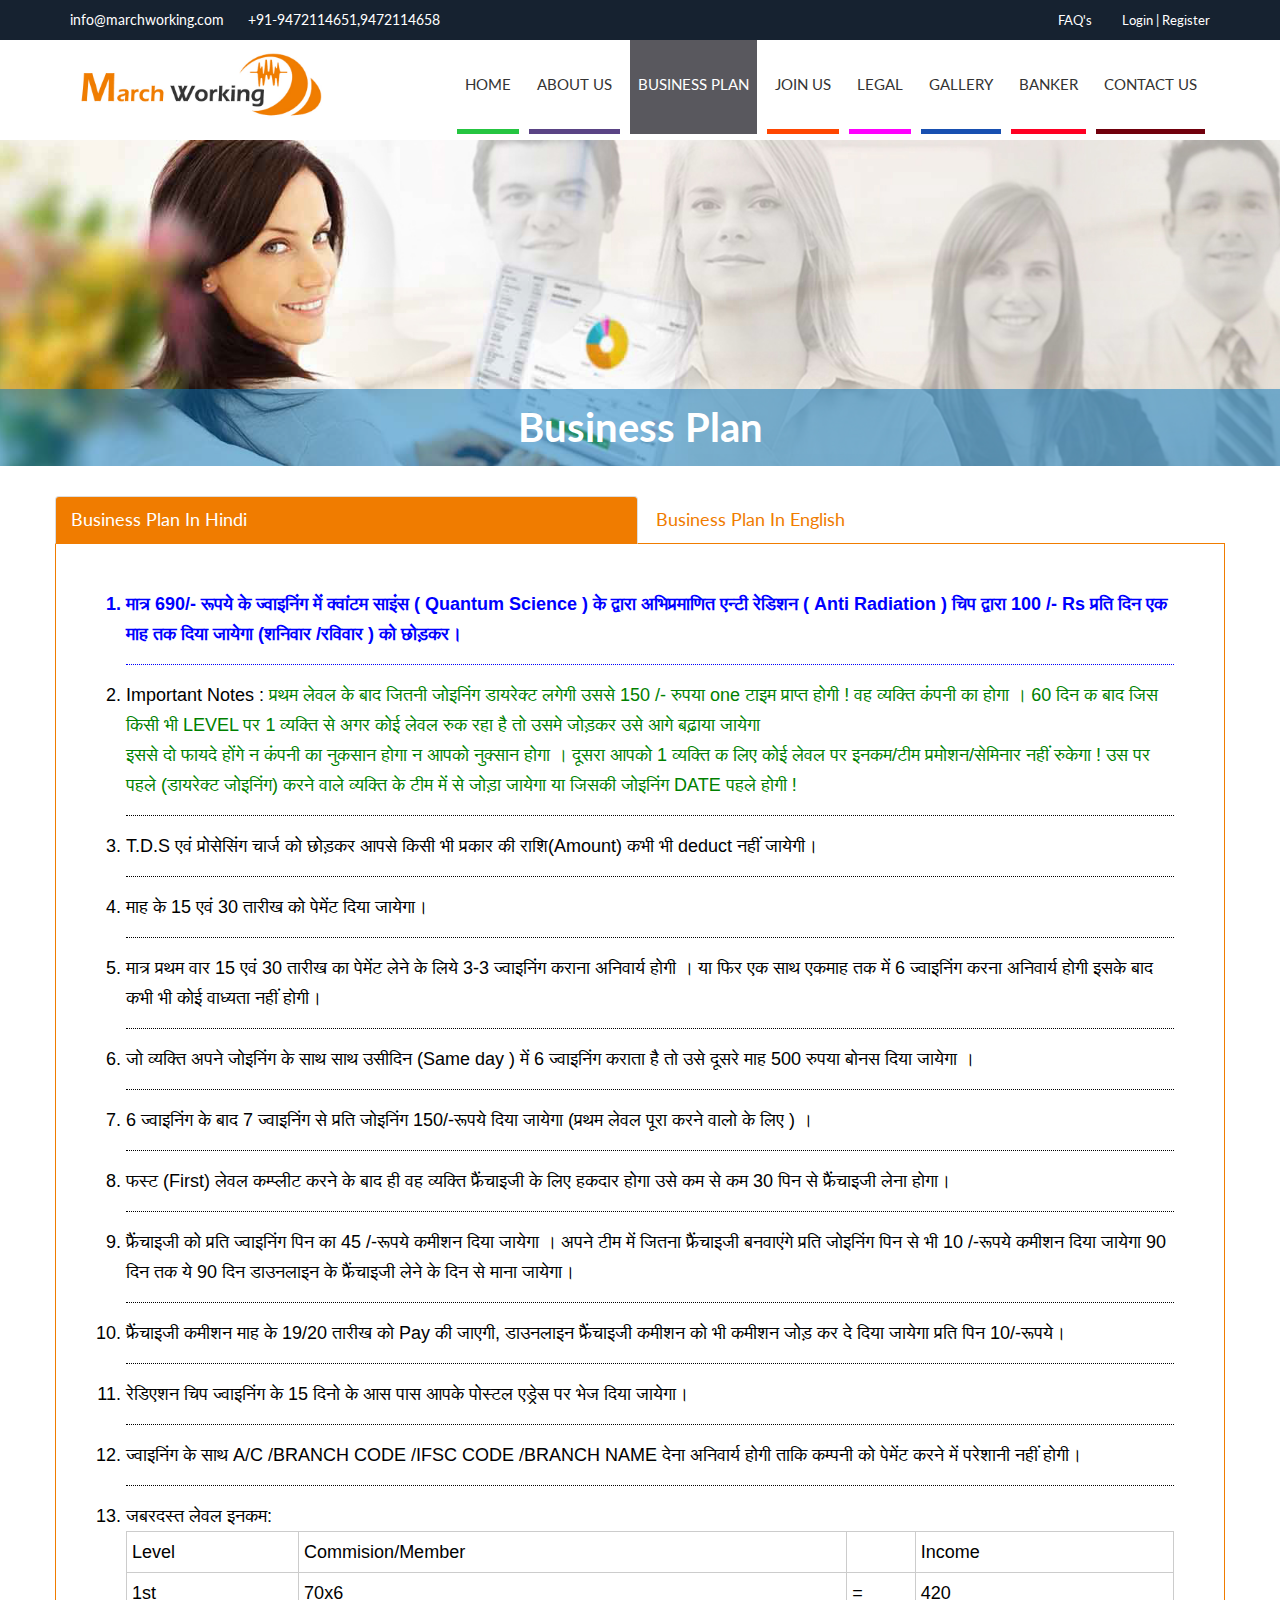
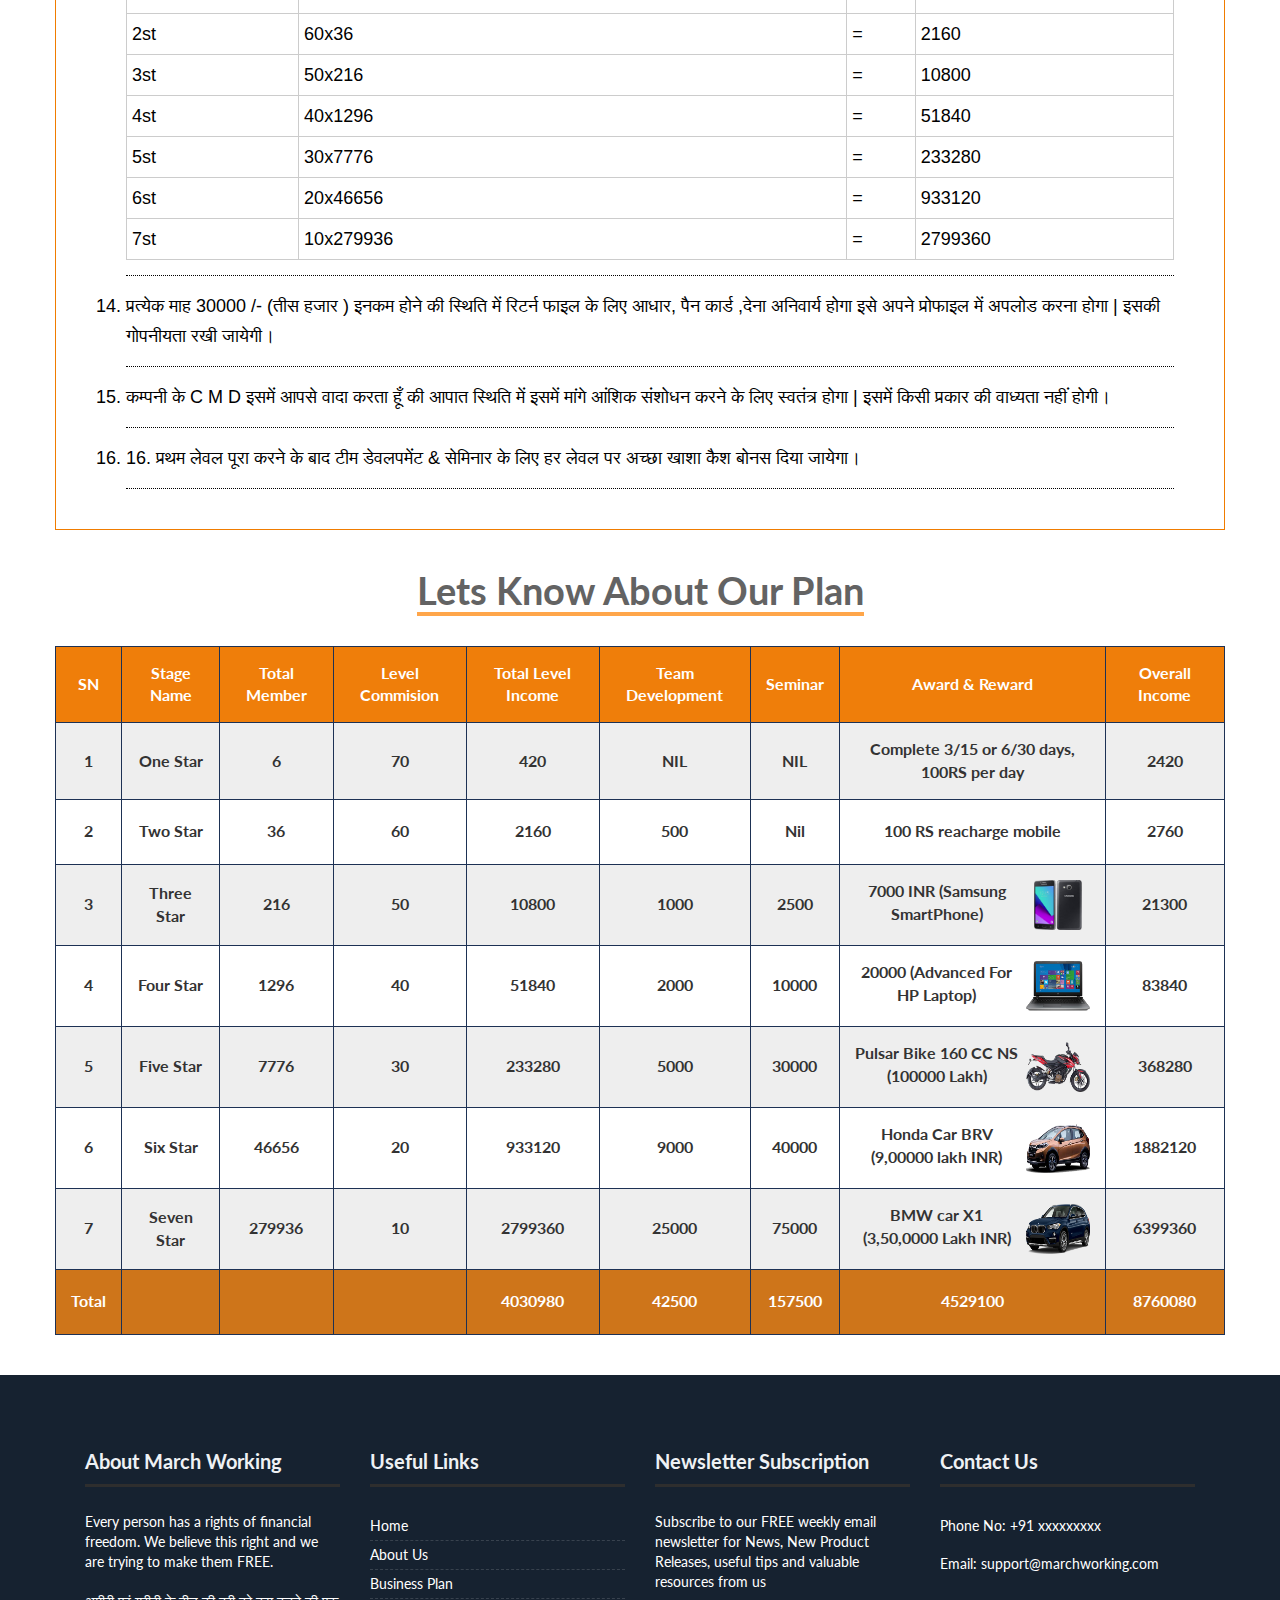
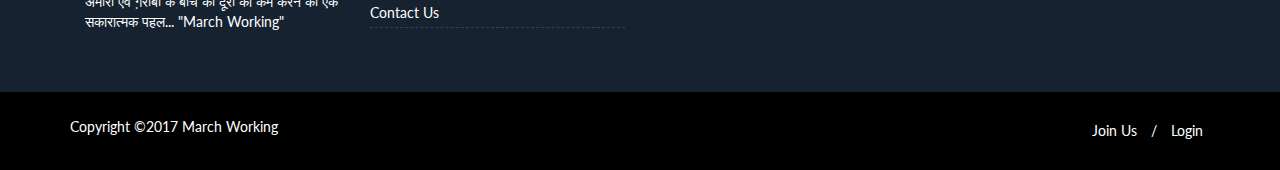
<file: business-plan.html>
<!DOCTYPE html>
<html lang="en">
  <head>
    <meta charset="utf-8">
    <meta http-equiv="X-UA-Compatible" content="IE=edge">
    <meta name="viewport" content="width=device-width, initial-scale=1">
    <!-- The above 3 meta tags *must* come first in the head; any other head content must come *after* these tags -->
    <title>March Working</title>

    <!-- Bootstrap -->
  <link href="https://fonts.googleapis.com/css?family=Lato:100,100i,300,300i,400,400i,700,700i,900,900i" rel="stylesheet">
    <link href="css/bootstrap.min.css" rel="stylesheet">
   <link href="css/style.css" rel="stylesheet">
     <link href="css/slider.css" rel="stylesheet">
     <link href="css/preloader.css" rel="stylesheet">

   <style> 
    .tnc table tr td {
          padding: 5px;
      } </style>
      <style type="text/css">
        ol > li {
          list-style: decimal;
          line-height: 30px;
          font-size: 18px;
          font-family: sans-serif;
      }
      ol > li {
          border-bottom: 1px dotted;
          padding: 15px 0px;
          margin-right: 20px;
      }
      .txt-color{
        color: green;
      }
      @-webkit-keyframes blinker { from {opacity:1.0;} to {opacity:0.0;} }
              @keyframes blinker { from {opacity:1.0;} to {opacity:0.0;} }

      .blink {
         text-decoration:blink;

        -webkit-animation-name:blinker;
                animation-name:blinker;  
        -webkit-animation-iteration-count:infinite;  
                animation-iteration-count:infinite;  
        -webkit-animation-timing-function:cubic-bezier(1.0,0,0,1.0);
                animation-timing-function:cubic-bezier(1.0,0,0,1.0);
        -webkit-animation-duration:1s; 
                animation-duration:1s; 
}
</style>

  </head>
  <body>
  <div class="page-loader-wrapper page-loader-wrapper-1"> 
    <div class="loader">
      <div class="stick1"></div>
      <div class="stick2"></div>
      <div class="stick3"></div>
      <div class="stick4"></div>
        <!--loader-->    
    </div>
    <!--page-loader-wrapper-->    
  </div>
    <div class="top-header">
    <div class="container">
      <div class="row">
        <div class="col-sm-6">
          <span>info@marchworking.com</span> <span class="phone-numer">+91-9472114651,9472114658</span>
        </div>
        <div class="col-sm-6 top-list">
          <ul> 
            <li><a href="#">FAQ's</a></li>
            <li><a href="login.html">Login | Register</a></li>
          </ul>
        </div>
      </div>
    </div>
  </div>
  
  <div class="header">
    <div class="container">
      <div class="row">
        <div class="col-sm-3">
          <div class="logo"><img src="img/logo1.jpg" alt="march working"></div>
        </div>
        <div class="col-sm-9">
          <ul class="header-menu">
            <li><a href="index.html">Home</a></li>
            <li><a href="about.html">About Us</a></li>
            <li><a class="active" href="business-plan.html">Business Plan</a></li>
            <li><a href="join-us.html">Join Us</a></li>
            <li><a href="legal.html">Legal</a></li>
            <li><a href="gallery.html">Gallery</a></li>
            <li><a href="banker.html">Banker</a></li>
            <li><a href="contact.html">Contact Us</a></li>
          </ul>
        </div>
      </div>
    </div>
  </div>
  
 
  
  <!-- Wrapper for slides -->
  <div class="banner"><img src="img/about-banner.jpg" alt="">
       <div class="banner-content page-head text-center">
			
			<div class="banner-join">
			Business Plan
			</div>
		</div>
    
 

</div>
<div class="page-content business-plan11">
            <!-- .container start -->
            <div class="container">
				<div class="row">
                    <div class="cli-md-12 clearfix">
                        <ul class="nav nav-tabs">
                            <li class="active">
                                <a href="#tab1"  data-toggle="tab">Business Plan In Hindi</a>
                            </li>
                            <li>
                                <a href="#tab2"  data-toggle="tab">Business Plan In English</a>
                            </li>
                            
                        </ul><!-- .tabs end -->

                        <!-- .tabs-content-wrap start -->
                        <div class="tab-content">
                            <!-- #tab1 content start -->
                            <div id="tab1" class="tab-pane fade in active">
                                <div class="tnc1-content">
<ol>
   <li style="
    font-weight: 600;
    font-family: sans-serif;
    color: blue;
"> मात्र <span class="blink; color:red">690/- </span>रूपये के ज्वाइनिंग में क्वांटम साइंस ( Quantum Science ) के द्वारा अभिप्रमाणित एन्टी रेडिशन ( Anti Radiation ) चिप द्वारा 100 /- Rs प्रति दिन एक माह तक दिया जायेगा (शनिवार /रविवार ) को छोड़कर। 
   </li>
<li>
 Important Notes : <span class="txt-color"> प्रथम लेवल के बाद जितनी जोइनिंग डायरेक्ट लगेगी उससे 150 /- रुपया one  टाइम प्राप्त होगी ! वह  व्यक्ति कंपनी का होगा । 60 दिन क बाद जिस किसी भी LEVEL पर 1  व्यक्ति से अगर कोई लेवल रुक रहा है तो उसमे जोड़कर उसे आगे बढ़ाया जायेगा <br>
 इससे दो फायदे होंगे न कंपनी का नुकसान  होगा न आपको नुक्सान होगा । दूसरा आपको 1 व्यक्ति क लिए कोई लेवल पर इनकम/टीम प्रमोशन/सेमिनार  नहीं रुकेगा ! उस पर पहले (डायरेक्ट जोइनिंग) करने वाले व्यक्ति के  टीम में से जोड़ा जायेगा या जिसकी जोइनिंग  DATE  पहले होगी !
  </span> </li>

<li> T.D.S एवं प्रोसेसिंग चार्ज को छोड़कर आपसे किसी भी प्रकार की राशि(Amount) कभी भी deduct नहीं जायेगी। </li>

<li> माह के 15 एवं 30 तारीख को पेमेंट दिया जायेगा। </li>

<li> मात्र प्रथम वार 15 एवं 30  तारीख  का पेमेंट लेने के लिये 3-3 ज्वाइनिंग कराना अनिवार्य होगी । या फिर एक साथ एकमाह तक में 6 ज्वाइनिंग करना अनिवार्य होगी इसके बाद कभी भी कोई वाध्यता नहीं होगी। </li>

<li> जो व्यक्ति अपने जोइनिंग के साथ साथ  उसीदिन (Same day ) में 6 ज्वाइनिंग कराता है तो उसे दूसरे माह 500 रुपया बोनस दिया जायेगा । </li>

<li> 6 ज्वाइनिंग के बाद 7 ज्वाइनिंग से प्रति जोइनिंग  150/-रूपये दिया जायेगा (प्रथम लेवल पूरा करने वालो के लिए ) । </li>

<li>फस्ट (First) लेवल कम्प्लीट करने के बाद ही वह व्यक्ति फ्रैंचाइजी के लिए हकदार होगा उसे कम से कम 30 पिन से फ्रैंचाइजी लेना होगा। </li>

<li> फ्रैंचाइजी को प्रति ज्वाइनिंग पिन का 45 /-रूपये कमीशन दिया जायेगा । अपने टीम में जितना फ्रैंचाइजी बनवाएंगे प्रति जोइनिंग पिन से भी 10 /-रूपये कमीशन दिया जायेगा 90 दिन तक ये 90 दिन डाउनलाइन के फ्रैंचाइजी लेने के दिन से माना जायेगा। </li>

<li> फ्रैंचाइजी कमीशन माह के 19/20 तारीख को Pay की जाएगी, डाउनलाइन फ्रैंचाइजी कमीशन को भी कमीशन जोड़ कर दे दिया जायेगा प्रति पिन 10/-रूपये। </li>

<li>रेडिएशन चिप ज्वाइनिंग के 15 दिनो के आस पास आपके पोस्टल एड्रेस पर भेज दिया जायेगा। </li>

<li>ज्वाइनिंग के साथ A/C /BRANCH CODE /IFSC CODE /BRANCH NAME देना अनिवार्य होगी ताकि कम्पनी को पेमेंट करने में परेशानी नहीं होगी। </li>

<li>जबरदस्त लेवल इनकम: <br>

 <table style="
    width: 100%;
" cellspacing="5" cellpadding="5" border="1">
 <tbody><tr>
<td>Level</td>
<td>Commision/Member</td> 
<td></td>
<td>Income</td>
 </tr><tr><td>1st</td><td>70x6</td><td>=</td><td>420</td></tr><tr><td>2st</td><td>60x36</td><td>=</td><td>2160</td></tr><tr><td>3st</td><td>50x216</td><td>=</td><td>10800</td></tr><tr><td>4st</td><td>40x1296</td><td>=</td><td>51840</td></tr><tr><td>5st</td><td>30x7776</td><td>=</td><td>233280</td></tr><tr><td>6st</td><td>20x46656</td><td>=</td><td>933120</td></tr><tr><td>7st</td><td>10x279936</td><td>=</td><td>2799360</td></tr></tbody></table>
</li>
<li>
 प्रत्येक माह 30000 /- (तीस हजार ) इनकम होने की स्थिति में रिटर्न  फाइल के लिए आधार, पैन  कार्ड ,देना अनिवार्य होगा इसे अपने प्रोफाइल में अपलोड करना होगा | इसकी गोपनीयता रखी जायेगी।
</li>

<li>
 कम्पनी के C M D इसमें आपसे वादा करता हूँ की आपात स्थिति में इसमें मांगे आंशिक संशोधन करने के लिए स्वतंत्र होगा  | इसमें किसी प्रकार की वाध्यता नहीं होगी।
</li>

<li>
16. प्रथम लेवल पूरा करने के बाद टीम डेवलपमेंट &amp; सेमिनार के लिए हर लेवल पर अच्छा खाशा कैश  बोनस दिया जायेगा।
</li>
</ol>
						</div>
                            </div><!-- #tab1 content end -->

                            <!-- #tab1 content start -->
                            <div id="tab2" class="tab-pane fade in">
                                <div class="tnc1-content">
							<p>1. After joining in with the mere amount of 690 INR only, Quantum Science gives you
access to self-attested Anti-radiation chip and also lets you enjoy the privilege of
having 100 INR per day for every month. (Leaving out Saturdays and Sundays)</p>
<p>2. Except for your TDS or processing charge, no other charges or amounts will be
deducted from your balance.</p>
<p>3. In case for wear and tear of the Radiation chip or any sort of harm to the same, the
company will give you one last opportunity in the same budget to rectify the same and
compensate for the loss.</p>
<p>4. Payments will be released on the 15 th or the 30 th of the month and not on any other day
except the two.</p>
<p>5. Only for the first 15 th and the 30 th date after joining, in order to get your payment one
has to get 3-3 people to join anyhow. But one can also opt for the methodliogy of
having 6 joining in the time span of a month altogether. After this, there won't be any
need for any validation.</p>
<p>6. If a person on his day of joining gets 6 other people to join along with him/her on the
very same day, then from the next month on he/ she will get paid a 50 INR every day
of the month.</p>
<p>7. After the 6 th joining and from the 7 th joining onwards, a person gets paid an extra 150
INR per joining. (Only for those who are about to complete level 1)</p>
<p>8. A person becomes eligible and authorized for a franchise after completing level.
He/she has to open the franchise with a minimum of 30 pins.</p>
<p>9. The franchise will be rewarded with 45 INR commission for each joining. As many
teams you form under your franchise, then for each joining pin 10 INR commission
will be rewarded for 90 days. The count of 90 days is counted from the day when the
downline forms another franchise.</p>
<p>10. The franchise commission will be released on the 19 th or the 20 th of each month. The
downline franchise commission will also get their cumulative commission as per the
rule of getting 10 INR per pin.</p>
<p>11. Radiation chip will be sent to your postal address after 15 days of your joining.</p>
<p>12. While joining in you must provide us with your bank details such as Account
number, branch code, IFSC code, and branch name. This ensures hassle free payment
procedure for the company.</p>
<p>13. The mesmerizing level income:<br>
</p><table style="
    width: 100%;
" cellspacing="5" cellpadding="5" border="1">
 <tbody><tr>
<td>Level</td>
<td>Commision/Member</td> 
<td></td>
<td>Income</td>
 </tr><tr><td>1st</td><td>70x6</td><td>=</td><td>420</td></tr><tr><td>2st</td><td>60x36</td><td>=</td><td>2160</td></tr><tr><td>3st</td><td>50x216</td><td>=</td><td>10800</td></tr><tr><td>4st</td><td>40x1296</td><td>=</td><td>51840</td></tr><tr><td>5st</td><td>30x7776</td><td>=</td><td>233280</td></tr><tr><td>6st</td><td>20x46656</td><td>=</td><td>933120</td></tr><tr><td>7st</td><td>10x279936</td><td>=</td><td>2799360</td></tr></tbody></table>
<p></p>
<p>14. Every month after having reached the income level of 30,000, you are eligible to file
a return. And for the same Pan card/ Aadhar card is a must. These things and their
details are needed to be uploaded in your profiles. We ensure for the security of your
details.</p>
<p>15. Company's CMD promises you in case of emergencies, independence for only
partial revision will be provided. But there are no promises made for the validation of
the same.</p>
<p>16. After the completion of First level, cash bonus will be provided for effective team
development and seminars.</p>
						</div>
                            </div><!-- #tab2 content end -->

                            <!-- #tab1 content start -->
                            <!-- #tab3 content end -->
                        </div><!-- .tab-content-wrap end -->
                    </div><!-- .cli-md-7 end -->

                    <!-- .COL-MD-5 START -->
                    <!-- .cli-md-5 end -->
                </div><!-- .row end -->

               
            </div><!-- .container end -->
        </div>
	
<div class="plan-page business-plan1">
		<div class="container">
			<div class="row">
				<div class="cli-sm-12" style="text-align:center">
					<h2>Lets Know About Our Plan</h2>
				</div>
			</div>
			<div class="row">
				<div class="cli-sm-12">
					<table width="100%" border="1">
  <tbody><tr class="main-head-plan">
    <td>SN</td>
    <td>Stage Name</td>
    <td>Total Member</td>
    <td>Level Commision</td>
    <td>Total Level Income</td>
    <td>Team Development</td>
    <td>Seminar</td>
	<td>Award &amp; Reward</td>
	<td>Overall Income</td>
  </tr>
  <tr style="background: #eee;">
    <td>1</td>
    <td>One Star</td>
    <td>6</td>
    <td>70</td>
    <td>420</td>
    <td>NIL</td>
	<td>NIL</td>
    <td>Complete 3/15 or 6/30 days, 100RS per day</td>
	<td>2420</td>
  </tr>
  <tr style="background: #fff;">
    <td>2</td>
    <td>Two Star</td>
    <td>36</td>
    <td>60</td>
    <td>2160</td>
    <td>500</td>
    <td>Nil</td>
	<td>100 RS reacharge mobile</td>
	<td>2760</td>
  </tr>
  <tr style="background: #eee;">
    <td>3</td>
    <td>Three Star</td>
    <td>216</td>
    <td>50</td>
    <td>10800</td>
    <td>1000</td>
    <td>2500</td>
	<td><span>7000 INR (Samsung SmartPhone)</span><span><img src="img/samsung.png" height="50px;"></span></td>
	<td>21300</td>
  </tr>
  <tr style="background: #fff;">
    <td>4</td>
    <td>Four Star</td>
    <td>1296</td>
    <td>40</td>
    <td>51840</td>
    <td>2000</td>
    <td>10000</td>
	<td><span>20000 (Advanced For HP Laptop)</span><span><img src="img/laptop.png" height="50px;"></span></td>
	<td>83840</td>
  </tr>
  <tr style="background: #eee;">
    <td>5</td>
    <td>Five Star</td>
    <td>7776</td>
    <td>30</td>
    <td>233280</td>
    <td>5000</td>
    <td>30000</td>
	<td><span>Pulsar Bike 160 CC NS (100000 Lakh)</span><span><img src="img/bike.png" height="50px;"></span></td>
	<td>368280</td>
  </tr>
  <tr style="background: #fff;">
    <td>6</td>
    <td>Six Star</td>
    <td>46656</td>
    <td>20</td>
    <td>933120</td>
    <td>9000</td>
    <td>40000</td>
	<td><span>Honda Car BRV (9,00000 lakh INR)</span><span><img src="img/car-honda.png" height="50px;"></span></td>
	<td>1882120</td>
  </tr>
  <tr style="background: #eee;">
    <td>7</td>
    <td>Seven Star</td>
    <td>279936</td>
    <td>10</td>
    <td>2799360</td>
    <td>25000</td>
    <td>75000</td>
	<td><span>BMW car X1 (3,50,0000 Lakh INR)</span><span><img src="img/bmw.png" height="50px;"></span></td>
	<td>6399360</td>
  </tr>
  <tr class="plan-footer">
    <td>Total</td>
    <td> &nbsp; </td>
     <td>&nbsp;</td>
      <td>&nbsp;</td>
    <td>4030980</td>
    <td>42500</td>
    <td>157500</td>
	<td>4529100</td>
	<td>8760080</td>
  </tr>
</tbody></table>

				</div>
			</div>
		</div>
	</div>
<footer id="footer">
   <div class="footer-widgets-wrapper">
      <div class="container">
         <div class="col-md-3">
            <aside class="widget widget_tweetbox">
               <h3 class="widget-title">About <span class="wlast">March Working</span><span class="small-line"> </span></h3>
               <p>
                  Every person has a rights of financial freedom.  We believe this right and we are trying to make them FREE. <br><br> 
                  अमीरी एवं ग़रीबी के बीच की दूरी को कम करने की एक सकारात्मक पहल... "March Working"
               </p>
            </aside>
         </div>
         <div class="col-md-3">
            <aside class="widget widget_popular_entries">
               <h3 class="widget-title">Useful <span class="wlast">Links</span><span class="small-line"> 
                  </span>
               </h3>
               <div class="recent-property-widget">
                  <ul>
                     <li><a href="index.html">Home</a></li>
                     <li><a href="about.html">About Us</a></li>
                     <li><a href="business-plan.html">Business Plan</a></li>
                     <li><a href="contact.html">Contact Us</a></li>
                  </ul>
               </div>
            </aside>
         </div>
         <div class="col-md-3">
            <aside class="widget mailchimp">
               <h3 class="widget-title">Newsletter <span class="wlast">Subscription</span><span class="small-line"> </span></h3>
               <p>
                  Subscribe to our FREE weekly email newsletter for News, New Product Releases, useful tips and valuable resources from us 
               </p>
               <div id="ajax_newsletter_msg"></div>
            </aside>
         </div>
         <div class="col-md-3">
            <aside class="widget widget_text">
               <h3 class="widget-title">Contact  <span class="wlast"> Us </span>
                  <span class="small-line"> </span>
               </h3>
               <p><i class="fa fa-phone"></i><span> Phone No:</span>
                  <a href="#">+91 xxxxxxxxx</a> </p>
               <p> <i class="fa fa-envelope"></i> <span> Email:</span>
                  <a href="#">support@marchworking.com</a> 
               </p>
               <div class="dt-sc-hr-invisible-small"></div>
            </aside>
         </div>
      </div>
   </div>
   <div class="copyright">
      <div class="container">
         <p style="color:#fff;">Copyright &copy;2017 March Working</p>
         <ul class="footer-links">
            <li>
               <a href="join-us.html">Join Us</a><a>/</a>
            </li>
            <li><a href="login.html">Login</a></li>
         </ul>
      </div>
   </div>
</footer>
   
    <script src="js/bootstrap.min.js"></script>
  <script src="js/jquery-1.12.3.min.js"></script> 
  <script src="js/custom.js"></script>
  </body>
</html>
</file>
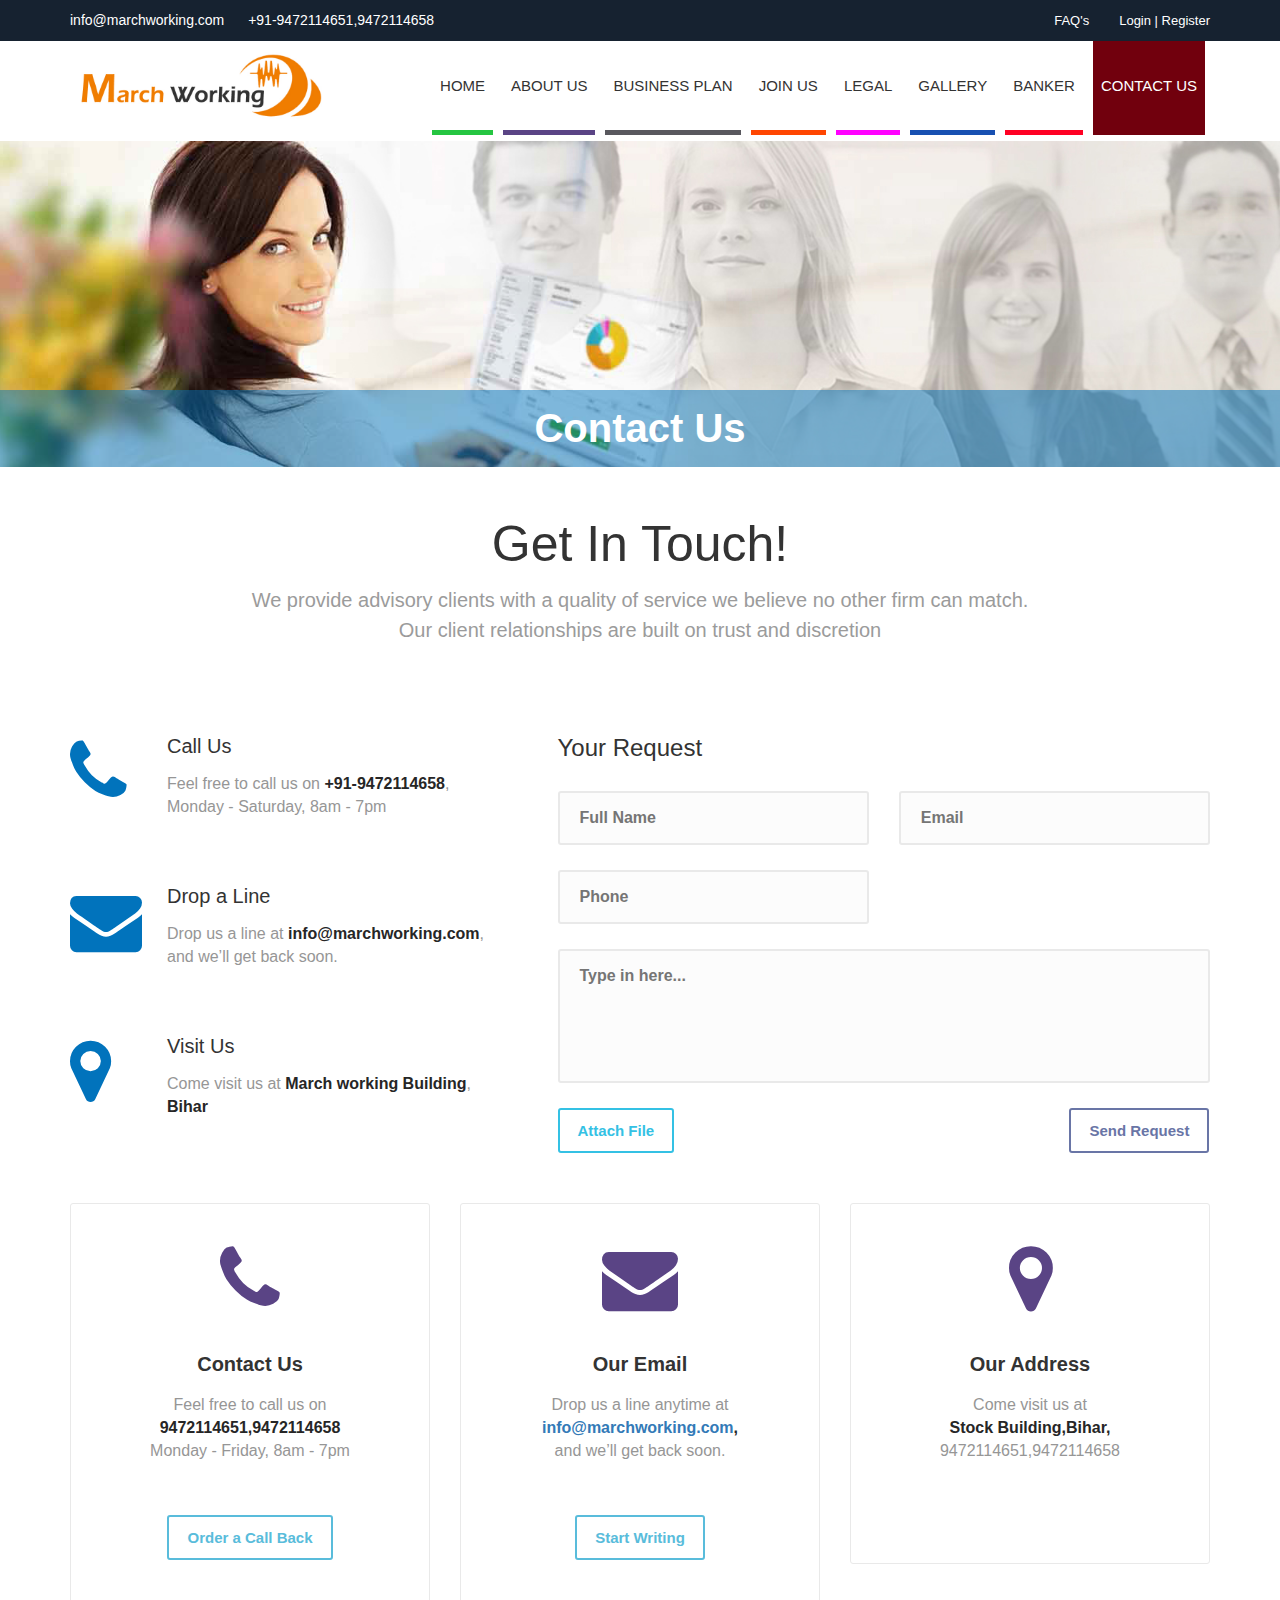
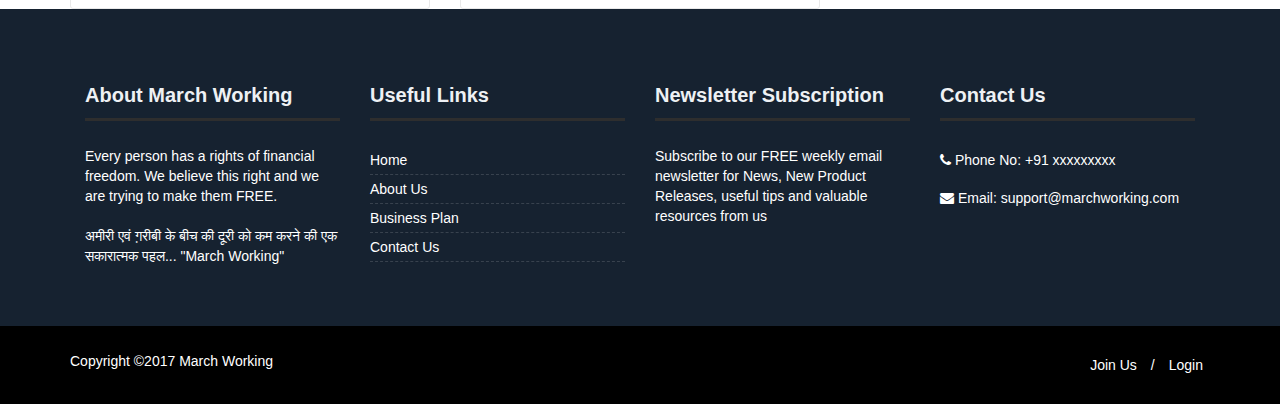
<file: contact.html>
<!DOCTYPE html>
<html lang="en">
  <head>
    <meta charset="utf-8">
    <meta http-equiv="X-UA-Compatible" content="IE=edge">
    <meta name="viewport" content="width=device-width, initial-scale=1">
    <!-- The above 3 meta tags *must* come first in the head; any other head content must come *after* these tags -->
    <title>March Working | Mobile Anti Radiation Chip</title>

    <!-- Bootstrap -->
	
    <link href="css/bootstrap.min.css" rel="stylesheet">
	 <link href="css/style.css" rel="stylesheet">
	 	 <link href="css/slider.css" rel="stylesheet">
	 	 <link href="css/preloader.css" rel="stylesheet">
	 	 <link href="css/font-awesome.css" rel="stylesheet">

	 <style> .tnc table tr td {
    padding: 5px;
} </style>
  </head>
  <body>
  <div class="page-loader-wrapper page-loader-wrapper-1"> 
		<div class="loader">
			<div class="stick1"></div>
			<div class="stick2"></div>
			<div class="stick3"></div>
			<div class="stick4"></div>
        <!--loader-->    
		</div>
    <!--page-loader-wrapper-->    
	</div>
    <div class="top-header">
		<div class="container">
			<div class="row">
				<div class="col-sm-6">
					<span>info@marchworking.com</span> <span class="phone-numer">+91-9472114651,9472114658</span>
				</div>
				<div class="col-sm-6 top-list">
					<ul>
						
						<li><a href="faq.html">FAQ's</a></li>
						<li><a href="login.html">Login | Register</a></li>
					</ul>
				</div>
			</div>
		</div>
	</div>
	
	<div class="header">
		<div class="container">
			<div class="row">
				<div class="col-sm-3">
					<div class="logo"><img src="img/logo1.jpg" alt="march working"></div>
				</div>
				<div class="col-sm-9">
					<ul class="header-menu">
						<li><a href="index.html">Home</a></li>
						<li><a href="about.html">About Us</a></li>
						<li><a href="business-plan.html">Business Plan</a></li>
						<li><a href="join-us.html">Join Us</a></li>
						<li><a href="legal.html">Legal</a></li>
						<li><a href="gallery.html">Gallery</a></li>
						<li><a href="banker.html">Banker</a></li>
						<li><a class="active" href="contact.html">Contact Us</a></li>
					</ul>
				</div>
			</div>
		</div>
	</div>
	
 
  
  <!-- Wrapper for slides -->
  <div class="banner"><img src="img/about-banner.jpg" alt="">
       <div class="banner-content page-head text-center">
			
			<div class="banner-join">
			Contact Us
			</div>
		</div>
    
 

</div>

<div class="section md-padding">
   <div class="container">
      <div class="section--header">
         <h2 class="section--title">Get In Touch!</h2>
         <p class="section--description">
            We provide advisory clients with a quality of service we believe no other firm can match. <br>Our client relationships are built on trust and discretion
         </p>
      </div>
      <div class="section--container">
         <div class="contact_us tabby">
            <div data-tabs-content="" class="contact_us--list">
                                        
               <div id="tab-india" data-tabs-pane="" class="contact_us--item tabby--pane">
                  <div class="row">
                     <div class="col-md-5 col-md-offset-0 col-sm-12 col-sm-offset-0 col-xs-10 col-xs-offset-1">
                        <ul class="contact_us--contacts">
                           <li class="contact_us--contacts_item">
                              <div class="contact_item">
                                 <i class="fa fa-phone contact_item--icon " aria-hidden="true"></i>
                                 <h3 class="contact_item--title">Call Us</h3>
                                 <p class="contact_item--text">
                                    Feel free to call us on <strong>+91-9472114658</strong>,
                                    <br> Monday - Saturday, 8am - 7pm
                                 </p>
                              </div>
                           </li>
                           <li class="contact_us--contacts_item">
                              <div class="contact_item">
                                  <i class="fa-envelope fa contact_item--icon"></i>
                                 <h3 class="contact_item--title">Drop a Line</h3>
                                 <p class="contact_item--text">
                                    Drop us a line at <strong>info@marchworking.com</strong>,
                                    <br> and we’ll get back soon.
                                 </p>
                              </div>
                           </li>
                           <li class="contact_us--contacts_item">
                              <div class="contact_item">
                                <i class="fa fa-map-marker contact_item--icon " aria-hidden="true"></i>
                                 <h3 class="contact_item--title">Visit Us</h3>
                                 <p class="contact_item--text">
                                    Come visit us at <strong>March working Building</strong>,
                                    <br>
                                    <strong>Bihar </strong> 
                                 </p>
                              </div>
                           </li>
                        </ul>
                     </div>
                     <div class="col-md-7 col-md-offset-0 col-xs-12">
                        <div class="contact_us--form">
                           <h3 class="contact_us--form_title">Your Request</h3>
                           <form action="#" class="contact_form">
                              <fieldset>
                                 <div class="row">
                                    <div class="col-md-6 col-xs-12">
                                       <label class="field -wide">
                                       <input placeholder="Full Name" type="text">
                                       </label>
                                    </div>
                                    <div class="col-md-6 col-xs-12">
                                       <label class="field -wide">
                                       <input placeholder="Email" type="text">
                                       </label>
                                    </div>
                                 </div>
                                 <div class="row">
                                    <div class="col-md-6 col-xs-12">
                                       <label class="field -wide">
                                       <input placeholder="Phone" type="text">
                                       </label>
                                    </div>
                                   
                                 </div>
                                 <div class="row">
                                    <div class="col-md-12 col-xs-12">
                                       <label class="field -wide">
                                       <textarea name="message" cols="30" rows="5" placeholder="Type in here..."></textarea>
                                       </label>
                                    </div>
                                 </div>
                                 <div class="row">
                                    <div class="col-md-9 col-xs-12">
                                       <div class="contact_form--files">
                                          <span class="button -menu_size -picton_blue -bordered">
                                          <span class="button--inner">Attach File</span>
                                          <input name="files[]" class="contact_form--file_input" type="file">
                                          </span>
                                          <div class="contact_form--files_list"></div>
                                       </div>
                                    </div>
                                    <div class="col-md-3 col-xs-12">
                                       <div class="contact_form--submit">
                                          <button class="button -menu_size -waikawa_gray -bordered"><span class="button--inner">Send Request</span></button>
                                       </div>
                                    </div>
                                 </div>
                              </fieldset>
                           </form>
                        </div>
                     </div>
                  </div>
               </div>
               
               
            </div>
         </div>
      </div>
   </div>
</div>

<div class="layout--container">	 

<div class="section -pattern -light">
					<div class="contacts">
						<div class="container">
							<div class="row">
								<div class="col-md-4 col-md-offset-0 col-xs-10 col-xs-offset-1">
									<div class="contact_card">
										<i style="color:#5a4485" class="fa fa-phone contact_card--icon" aria-hidden="true"></i>
										<strong class="contact_card--title">Contact Us</strong>
										<p class="contact_card--text">Feel free to call us on <br> <strong>9472114651,9472114658</strong> <br> Monday - Friday, 8am - 7pm</p>
										<button class="button -blue_light -bordered"><span class="button--inner">Order a Call Back</span></button>
									</div>
								</div>
								<div class="col-md-4 col-md-offset-0 col-xs-10 col-xs-offset-1">
									<div class="contact_card">
									
										 <i style="color:#5a4485" class="fa-envelope fa contact_card--icon"></i>
										<strong class="contact_card--title">Our Email</strong>
										<p class="contact_card--text">Drop us a line anytime at <br> <strong><a href="mailto:info@recapitafinace.com">info@marchworking.com</a>,</strong> <br> and we’ll get back soon.</p> 
										<button class="button -blue_light -bordered"><span class="button--inner">Start Writing</span></button>
									</div>
								</div>
								<div class="col-md-4 col-md-offset-0 col-xs-10 col-xs-offset-1">
									<div class="contact_card">
										<i class="fa fa-map-marker contact_card--icon" aria-hidden="true" style="color:#5a4485"></i>
										
										<strong class="contact_card--title">Our Address</strong>
										<p class="contact_card--text">Come visit us at <br> <strong>Stock Building,Bihar,</strong> <br>9472114651,9472114658 </p>
									 
									</div>
								</div>
							</div>
						</div>
					</div>
				</div>




</div>


<footer id="footer">
   <div class="footer-widgets-wrapper">
      <div class="container">
         <div class="col-md-3">
            <aside class="widget widget_tweetbox">
               <h3 class="widget-title">About <span class="wlast">March Working</span><span class="small-line"> </span></h3>
               <p>
                  Every person has a rights of financial freedom.  We believe this right and we are trying to make them FREE. <br><br> 
                  अमीरी एवं ग़रीबी के बीच की दूरी को कम करने की एक सकारात्मक पहल... "March Working"
               </p>
            </aside>
         </div>
         <div class="col-md-3">
            <aside class="widget widget_popular_entries">
               <h3 class="widget-title">Useful <span class="wlast">Links</span><span class="small-line"> 
                  </span>
               </h3>
               <div class="recent-property-widget">
                  <ul>
                     <li><a href="index.html">Home</a></li>
                     <li><a href="about.html">About Us</a></li>
                     <li><a href="business-plan.html">Business Plan</a></li>
                     <li><a href="contact.html">Contact Us</a></li>
                  </ul>
               </div>
            </aside>
         </div>
         <div class="col-md-3">
            <aside class="widget mailchimp">
               <h3 class="widget-title">Newsletter <span class="wlast">Subscription</span><span class="small-line"> </span></h3>
               <p>
                  Subscribe to our FREE weekly email newsletter for News, New Product Releases, useful tips and valuable resources from us 
               </p>
               <div id="ajax_newsletter_msg"></div>
            </aside>
         </div>
         <div class="col-md-3">
            <aside class="widget widget_text">
               <h3 class="widget-title">Contact  <span class="wlast"> Us </span>
                  <span class="small-line"> </span>
               </h3>
               <p><i class="fa fa-phone"></i><span> Phone No:</span>
                  <a href="#">+91 xxxxxxxxx</a> </p>
               <p> <i class="fa fa-envelope"></i> <span> Email:</span>
                  <a href="#">support@marchworking.com</a> 
               </p>
               <div class="dt-sc-hr-invisible-small"></div>
            </aside>
         </div>
      </div>
   </div>
   <div class="copyright">
      <div class="container">
         <p style="color:#fff;">Copyright &copy;2017 March Working</p>
         <ul class="footer-links">
            <li>
               <a href="join-us.html">Join Us</a><a>/</a>
            </li>
            <li><a href="login.html">Login</a></li>
         </ul>
      </div>
   </div>
</footer>
    
    <!-- Include all compiled plugins (below), or include individual files as needed -->
    <script src="js/bootstrap.min.js"></script>
	<script src="js/jquery-1.12.3.min.js"></script> 
	<script src="js/custom.js"></script>
  </body>
</html>
</file>
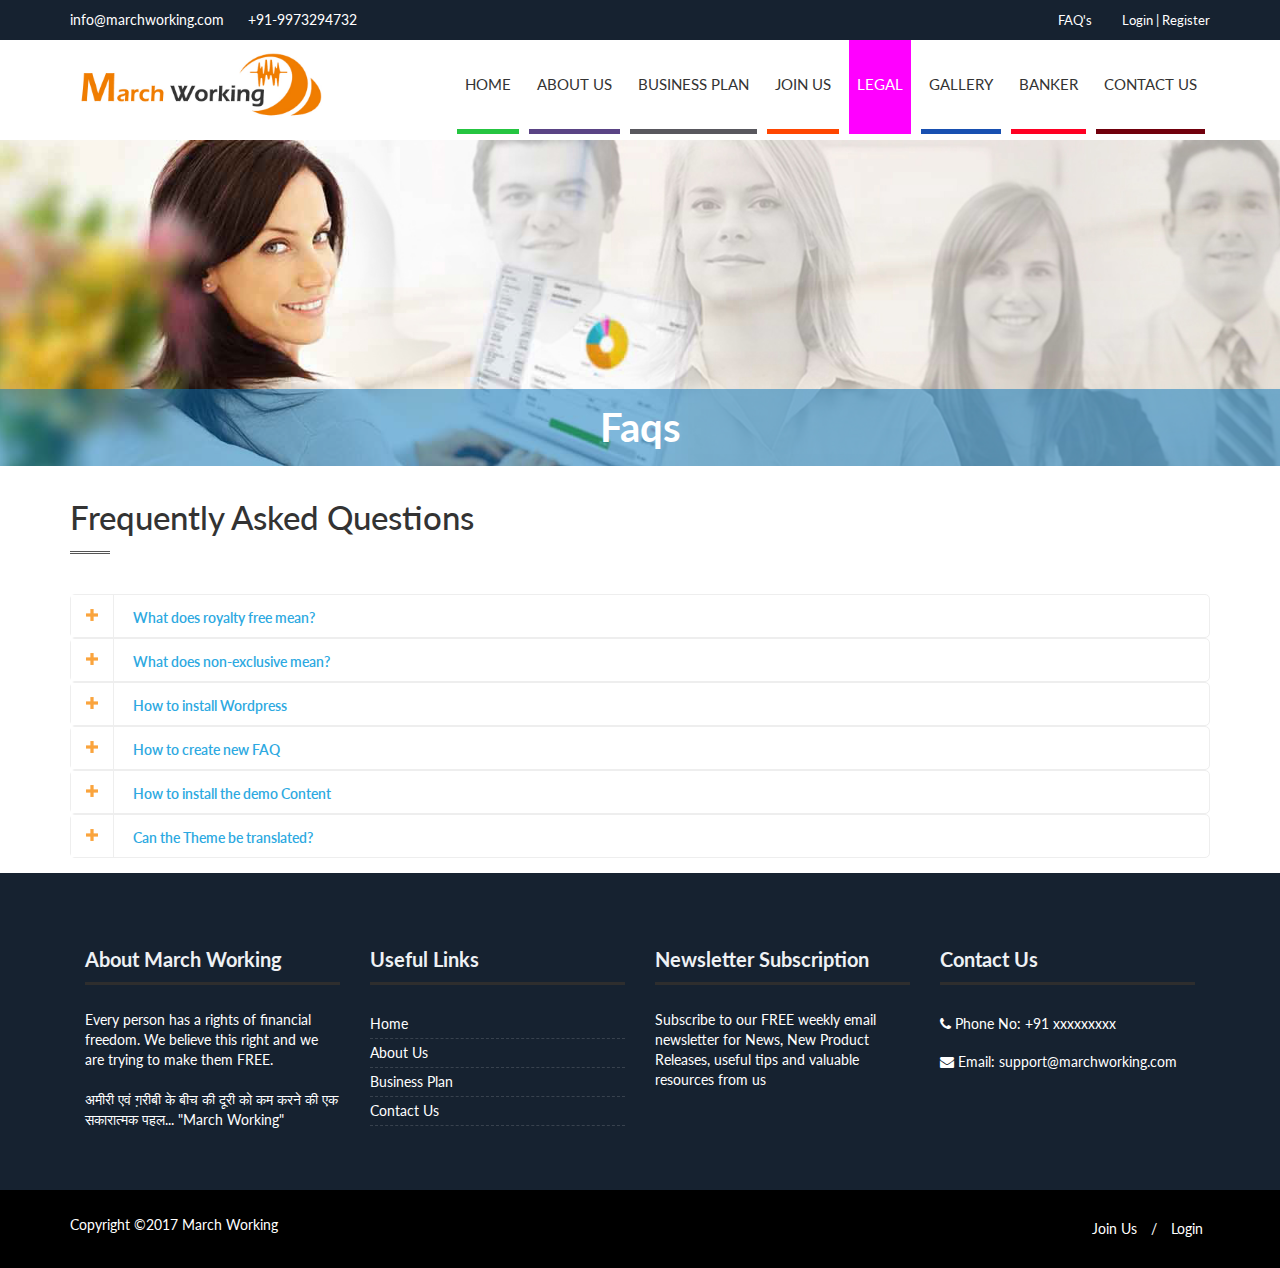
<file: faq.html>
<!DOCTYPE html>
<html lang="en">
  <head>
    <meta charset="utf-8">
    <meta http-equiv="X-UA-Compatible" content="IE=edge">
    <meta name="viewport" content="width=device-width, initial-scale=1">
    <!-- The above 3 meta tags *must* come first in the head; any other head content must come *after* these tags -->
    <title>March Working</title>

    <!-- Bootstrap -->
	<link href="https://fonts.googleapis.com/css?family=Lato:100,100i,300,300i,400,400i,700,700i,900,900i" rel="stylesheet">
    <link href="css/bootstrap.min.css" rel="stylesheet">
	 <link href="css/style.css" rel="stylesheet">
	 	 <link href="css/slider.css" rel="stylesheet">
	 	 <link href="css/preloader.css" rel="stylesheet">
	 	 <link href="css/font-awesome.css" rel="stylesheet">

	 <style> .tnc table tr td {
    padding: 5px;
} </style>
	<script src="js/jquery-1.12.3.min.js"></script> 

  </head>
  <body>
  <div class="page-loader-wrapper page-loader-wrapper-1"> 
		<div class="loader">
			<div class="stick1"></div>
			<div class="stick2"></div>
			<div class="stick3"></div>
			<div class="stick4"></div>
        <!--loader-->    
		</div>
    <!--page-loader-wrapper-->    
	</div>
    <div class="top-header">
		<div class="container">
			<div class="row">
				<div class="col-sm-6">
					<span>info@marchworking.com</span> <span class="phone-numer">+91-9973294732</span>
				</div>
				<div class="col-sm-6 top-list">
					<ul>
						
						<li><a href="faq.html">FAQ's</a></li>
						<li><a href="login.html">Login | Register</a></li>
					</ul>
				</div>
			</div>
		</div>
	</div>
	
	<div class="header">
		<div class="container">
			<div class="row">
				<div class="col-sm-3">
					<div class="logo"><img src="img/logo1.jpg" alt="march working"></div>
				</div>
				<div class="col-sm-9">
					<ul class="header-menu">
						<li><a href="index.html">Home</a></li>
						<li><a href="about.html">About Us</a></li>
						<li><a href="business-plan.html">Business Plan</a></li>
						<li><a href="join-us.html">Join Us</a></li>
						<li><a class="active" href="legal.html">Legal</a></li>
						<li><a href="gallery.html">Gallery</a></li>
						<li><a href="banker.html">Banker</a></li>
						<li><a href="contact.html">Contact Us</a></li>
					</ul>
				</div>
			</div>
		</div>
	</div>
	
 
  
  <!-- Wrapper for slides -->
  <div class="banner"><img src="img/about-banner.jpg" alt="">
       <div class="banner-content page-head text-center">
			
			<div class="banner-join">
			Faqs
			</div>
		</div>
    
 

</div>

	
<div class="md-padding faq-new">
				<div class="container">
				<div class="heading style3">
									<h3>Frequently Asked Questions</h3>
								</div>
						<div class="test-list">
							<div class="tab1 wow bounceIn" data-wow-delay="0.4s">
								<ul>
									<li><span> </span></li>
									<li class="text">What does royalty free mean?</li>
								</ul>
								<p>Lorem ipsum dolor amet, libero turpis non cras ligula, id commodo, aenean est in volutpat amet sodales, 
									porttitor bibendum facilisi suspendisse, aliquam ipsum ante morbi sed ipsum mollis.
								Lorem ipsum dolor amet, libero turpis non cras ligula, id commodo, aenean est in volutpat amet sodales, 
									porttitor bibendum facilisi suspendisse, aliquam ipsum ante morbi sed ipsum mollis.</p>
							</div>
							<div class="tab2 wow bounceIn" data-wow-delay="0.4s">
								<ul>
									<li><span> </span></li>
									<li class="text">What does non-exclusive mean?</li>
								
								</ul>
								<p>Lorem ipsum dolor amet, libero turpis non cras ligula, id commodo, aenean est in volutpat amet sodales, 
									porttitor bibendum facilisi suspendisse, aliquam ipsum ante morbi sed ipsum mollis.</p>
								
							</div>
							<div class="tab3 wow bounceIn" data-wow-delay="0.4s">
								<ul>
									<li><span> </span></li>
									<li class="text">How to install Wordpress</li>
									
								</ul>
								<p>Lorem ipsum dolor amet, libero turpis non cras ligula, id commodo, aenean est in volutpat amet sodales, 
									porttitor bibendum facilisi suspendisse, aliquam ipsum ante morbi sed ipsum mollis.
								Lorem ipsum dolor amet, libero turpis non cras ligula, id commodo, aenean est in volutpat amet sodales, 
									porttitor bibendum facilisi suspendisse, aliquam ipsum ante morbi sed ipsum mollis.</p>
							</div>
							<div class="tab4 wow bounceIn" data-wow-delay="0.4s">
								<ul>
									<li><span> </span></li>
									<li class="text">How to create new FAQ</li>
								</ul>
								<p>Lorem ipsum dolor amet, libero turpis non cras ligula, id commodo, aenean est in volutpat amet sodales, 
									porttitor bibendum facilisi suspendisse, aliquam ipsum ante morbi sed ipsum mollis.</p>
								
							</div>
							<div class="tab5 wow bounceIn" data-wow-delay="0.4s">
								<ul>
									<li><span> </span></li>
									<li class="text">How to install the demo Content</li>
								</ul>
								<p>Lorem ipsum dolor amet, libero turpis non cras ligula, id commodo, aenean est in volutpat amet sodales, 
									porttitor bibendum facilisi suspendisse, aliquam ipsum ante morbi sed ipsum mollis.
								Lorem ipsum dolor amet, libero turpis non cras ligula, id commodo, aenean est in volutpat amet sodales, 
									porttitor bibendum facilisi suspendisse, aliquam ipsum ante morbi sed ipsum mollis.</p>
							</div>
							<div class="tab6 wow bounceIn" data-wow-delay="0.4s">
								<ul>
									<li><span> </span></li>
									<li class="text">Can the Theme be translated?</li>
								</ul>
								<p>Lorem ipsum dolor amet, libero turpis non cras ligula, id commodo, aenean est in volutpat amet sodales, 
									porttitor bibendum facilisi suspendisse, aliquam ipsum ante morbi sed ipsum mollis.</p>
								

							</div>
						</div>
						<!-- script for tabs -->
							<script>
								$(document).ready(function(){
									$(".tab1 p").hide();
									$(".tab2 p").hide();
									$(".tab3 p").hide();
									$(".tab4 p").hide();
									$(".tab5 p").hide();
									$(".tab6 p").hide();
									$(".tab1 ul").click(function(){
										$(".tab1 p").slideToggle(300);
										$(".tab2 p").hide();
										$(".tab3 p").hide();
										$(".tab4 p").hide();
										$(".tab5 p").hide();
										$(".tab6 p").hide();
									})
									$(".tab2 ul").click(function(){
										$(".tab2 p").slideToggle(300);
										$(".tab1 p").hide();
										$(".tab3 p").hide();
										$(".tab4 p").hide();
										$(".tab5 p").hide();
										$(".tab6 p").hide();
									})
									$(".tab3 ul").click(function(){
										$(".tab3 p").slideToggle(300);
										$(".tab4 p").hide();
										$(".tab2 p").hide();
										$(".tab1 p").hide();
										$(".tab5 p").hide();
										$(".tab6 p").hide();
									})
									$(".tab4 ul").click(function(){
										$(".tab4 p").slideToggle(300);
										$(".tab3 p").hide();
										$(".tab2 p").hide();
										$(".tab1 p").hide();
										$(".tab5 p").hide();
										$(".tab6 p").hide();									
									})	
									$(".tab5 ul").click(function(){
										$(".tab5 p").slideToggle(300);
										$(".tab3 p").hide();
										$(".tab2 p").hide();
										$(".tab1 p").hide();
										$(".tab4 p").hide();
										$(".tab6 p").hide();									
									})
									$(".tab6 ul").click(function(){
										$(".tab6 p").slideToggle(300);
										$(".tab3 p").hide();
										$(".tab2 p").hide();
										$(".tab1 p").hide();
										$(".tab5 p").hide();
										$(".tab4 p").hide();									
									})
								});
							</script>
						<!-- script for tabs -->
					</div>
				</div>
	
	
<footer id="footer">
   <div class="footer-widgets-wrapper">
      <div class="container">
         <div class="col-md-3">
            <aside class="widget widget_tweetbox">
               <h3 class="widget-title">About <span class="wlast">March Working</span><span class="small-line"> </span></h3>
               <p>
                  Every person has a rights of financial freedom.  We believe this right and we are trying to make them FREE. <br><br> 
                  अमीरी एवं ग़रीबी के बीच की दूरी को कम करने की एक सकारात्मक पहल... "March Working"
               </p>
            </aside>
         </div>
         <div class="col-md-3">
            <aside class="widget widget_popular_entries">
               <h3 class="widget-title">Useful <span class="wlast">Links</span><span class="small-line"> 
                  </span>
               </h3>
               <div class="recent-property-widget">
                  <ul>
                     <li><a href="index.html">Home</a></li>
                     <li><a href="about.html">About Us</a></li>
                     <li><a href="business-plan.html">Business Plan</a></li>
                     <li><a href="contact.html">Contact Us</a></li>
                  </ul>
               </div>
            </aside>
         </div>
         <div class="col-md-3">
            <aside class="widget mailchimp">
               <h3 class="widget-title">Newsletter <span class="wlast">Subscription</span><span class="small-line"> </span></h3>
               <p>
                  Subscribe to our FREE weekly email newsletter for News, New Product Releases, useful tips and valuable resources from us 
               </p>
               <div id="ajax_newsletter_msg"></div>
            </aside>
         </div>
         <div class="col-md-3">
            <aside class="widget widget_text">
               <h3 class="widget-title">Contact  <span class="wlast"> Us </span>
                  <span class="small-line"> </span>
               </h3>
               <p><i class="fa fa-phone"></i><span> Phone No:</span>
                  <a href="#">+91 xxxxxxxxx</a> </p>
               <p> <i class="fa fa-envelope"></i> <span> Email:</span>
                  <a href="#">support@marchworking.com</a> 
               </p>
               <div class="dt-sc-hr-invisible-small"></div>
            </aside>
         </div>
      </div>
   </div>
   <div class="copyright">
      <div class="container">
         <p style="color:#fff;">Copyright &copy;2017 March Working</p>
         <ul class="footer-links">
            <li>
               <a href="join-us.html">Join Us</a><a>/</a>
            </li>
            <li><a href="login.html">Login</a></li>
         </ul>
      </div>
   </div>
</footer>
    <script src="js/bootstrap.min.js"></script>
	<script src="js/custom.js"></script>
  </body>
</html>
</file>
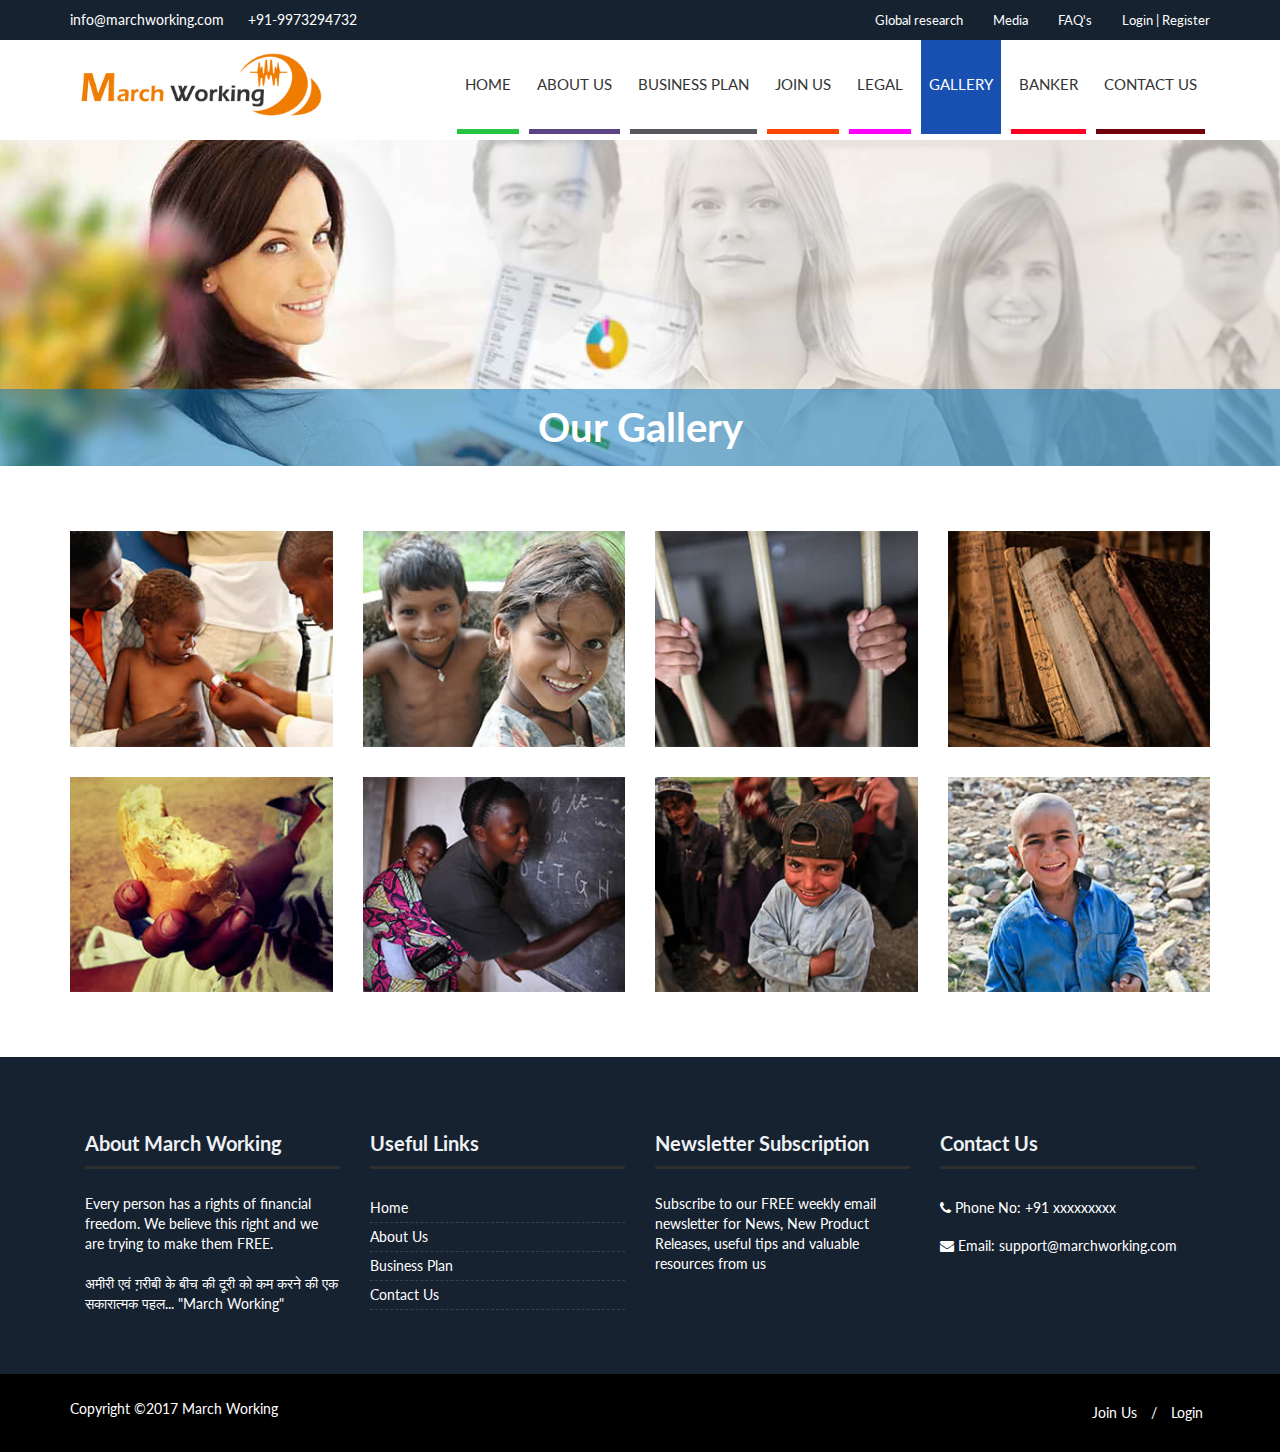
<file: gallery.html>
<!DOCTYPE html>
<html lang="en">
  <head>
    <meta charset="utf-8">
    <meta http-equiv="X-UA-Compatible" content="IE=edge">
    <meta name="viewport" content="width=device-width, initial-scale=1">
    <!-- The above 3 meta tags *must* come first in the head; any other head content must come *after* these tags -->
    <title>March Working</title>

    <!-- Bootstrap -->
	<link href="https://fonts.googleapis.com/css?family=Lato:100,100i,300,300i,400,400i,700,700i,900,900i" rel="stylesheet">
    <link href="css/bootstrap.min.css" rel="stylesheet">
	 <link href="css/style.css" rel="stylesheet">
	 	 <link href="css/slider.css" rel="stylesheet">
	 	 <link href="css/preloader.css" rel="stylesheet">
	 	 <link href="css/font-awesome.css" rel="stylesheet">
      <!-- PrettyPhoto -->
        <link rel="stylesheet" href="assets/css/prettyPhoto.css">

        <!-- Template main Css -->
        <link rel="stylesheet" href="assets/css/style.css">
	 <style> .tnc table tr td {
    padding: 5px;
} </style>
  </head>
  <body>
  <div class="page-loader-wrapper page-loader-wrapper-1"> 
		<div class="loader">
			<div class="stick1"></div>
			<div class="stick2"></div>
			<div class="stick3"></div>
			<div class="stick4"></div>
        <!--loader-->    
		</div>
    <!--page-loader-wrapper-->    
	</div>
    <div class="top-header">
		<div class="container">
			<div class="row">
				<div class="col-sm-6">
					<span>info@marchworking.com</span> <span class="phone-numer">+91-9973294732</span>
				</div>
				<div class="col-sm-6 top-list">
					<ul>
						<li><a href="#">Global research</a></li>
						<li><a href="#">Media</a></li>
						<li><a href="#">FAQ's</a></li>
						<li><a href="login.html">Login | Register</a></li>
					</ul>
				</div>
			</div>
		</div>
	</div>
	
	<div class="header">
		<div class="container">
			<div class="row">
				<div class="col-sm-3">
					<div class="logo"><img src="img/logo1.jpg" alt="march working"></div>
				</div>
				<div class="col-sm-9">
					<ul class="header-menu">
						<li><a href="index.html">Home</a></li>
						<li><a href="about.html">About Us</a></li>
						<li><a href="business-plan.html">Business Plan</a></li>
						<li><a href="join-us.html">Join Us</a></li>
						<li><a href="legal.html">Legal</a></li>
						<li><a class="active" href="gallery.html">Gallery</a></li>
						<li><a href="banker.html">Banker</a></li>
						<li><a href="contact.html">Contact Us</a></li>
					</ul>
				</div>
			</div>
		</div>
	</div>
	
 
  
  <!-- Wrapper for slides -->
  <div class="banner"><img src="img/about-banner.jpg" alt="">
       <div class="banner-content page-head text-center">
			
			<div class="banner-join">
			Our Gallery
			</div>
		</div>
    
 

</div>

	
<div class="main-container md-padding">

		<div class="container gallery fadeIn animated">

			<div class="row">
				

					<a href="assets/images/gallery/7610291856_931fb9f461_k.jpg" class="col-md-3 col-sm-4 gallery-item lightbox">

						<img src="assets/images/gallery/thumb/7610291856_931fb9f461_k.jpg" alt="">

						<span class="on-hover">
							<span class="hover-caption">Image Caption</span>
						</span>

					</a> <!-- /.gallery-item -->

					<a href="assets/images/gallery/children-82272_1280.jpg" class="col-md-3 col-sm-4 gallery-item lightbox">

						<img src="assets/images/gallery/thumb/children-82272_1280.jpg" alt="">
						
						<span class="on-hover">
							<span class="hover-caption">Image Caption</span>
						</span>
						
					</a> <!-- /.gallery-item -->


					<a href="assets/images/gallery/human-rights.jpg" class="col-md-3 col-sm-4 gallery-item lightbox">

						<img src="assets/images/gallery/thumb/human-rights.jpg" alt="">
						
						<span class="on-hover">
							<span class="hover-caption">Image Caption</span>
						</span>
						
					</a> <!-- /.gallery-item -->


					<a href="assets/images/gallery/old-books-436498_1280.jpg" class="col-md-3 col-sm-4 gallery-item lightbox">

						<img src="assets/images/gallery/thumb/old-books-436498_1280.jpg" alt="">
						
						<span class="on-hover">
							<span class="hover-caption">Image Caption</span>
						</span>
						
					</a> <!-- /.gallery-item -->

					<a href="assets/images/gallery/hunger-682834_1280.jpg" class="col-md-3 col-sm-4 gallery-item lightbox">

						<img src="assets/images/gallery/thumb/hunger-682834_1280.jpg" alt="">
						
						<span class="on-hover">
							<span class="hover-caption">Image Caption</span>
						</span>
						
					</a> <!-- /.gallery-item -->

					<a href="assets/images/gallery/africa-education.jpg" class="col-md-3 col-sm-4 gallery-item lightbox">

						<img src="assets/images/gallery/thumb/africa-education.jpg" alt="">
						
						<span class="on-hover">
							<span class="hover-caption">Image Caption</span>
						</span>
						
					</a> <!-- /.gallery-item -->


					<a href="assets/images/gallery/afghani-60798_1280.jpg" class="col-md-3 col-sm-4 gallery-item lightbox">

						<img src="assets/images/gallery/thumb/afghani-60798_1280.jpg" alt="">

						<span class="on-hover">
							<span class="hover-caption">Image Caption</span>
						</span>

					</a> <!-- /.gallery-item -->

					<a href="assets/images/gallery/boy-60729_1280.jpg" class="col-md-3 col-sm-4 gallery-item lightbox">

						<img src="assets/images/gallery/thumb/boy-60729_1280.jpg" alt="">
						
						<span class="on-hover">
							<span class="hover-caption">Image Caption</span>
						</span>
						
					</a> <!-- /.gallery-item -->


			</div>
			
		</div>


	</div>
	
	<footer id="footer">
   <div class="footer-widgets-wrapper">
      <div class="container">
         <div class="col-md-3">
            <aside class="widget widget_tweetbox">
               <h3 class="widget-title">About <span class="wlast">March Working</span><span class="small-line"> </span></h3>
               <p>
                  Every person has a rights of financial freedom.  We believe this right and we are trying to make them FREE. <br><br> 
                  अमीरी एवं ग़रीबी के बीच की दूरी को कम करने की एक सकारात्मक पहल... "March Working"
               </p>
            </aside>
         </div>
         <div class="col-md-3">
            <aside class="widget widget_popular_entries">
               <h3 class="widget-title">Useful <span class="wlast">Links</span><span class="small-line"> 
                  </span>
               </h3>
               <div class="recent-property-widget">
                  <ul>
                     <li><a href="index.html">Home</a></li>
                     <li><a href="about.html">About Us</a></li>
                     <li><a href="business-plan.html">Business Plan</a></li>
                     <li><a href="contact.html">Contact Us</a></li>
                  </ul>
               </div>
            </aside>
         </div>
         <div class="col-md-3">
            <aside class="widget mailchimp">
               <h3 class="widget-title">Newsletter <span class="wlast">Subscription</span><span class="small-line"> </span></h3>
               <p>
                  Subscribe to our FREE weekly email newsletter for News, New Product Releases, useful tips and valuable resources from us 
               </p>
               <div id="ajax_newsletter_msg"></div>
            </aside>
         </div>
         <div class="col-md-3">
            <aside class="widget widget_text">
               <h3 class="widget-title">Contact  <span class="wlast"> Us </span>
                  <span class="small-line"> </span>
               </h3>
               <p><i class="fa fa-phone"></i><span> Phone No:</span>
                  <a href="#">+91 xxxxxxxxx</a> </p>
               <p> <i class="fa fa-envelope"></i> <span> Email:</span>
                  <a href="#">support@marchworking.com</a> 
               </p>
               <div class="dt-sc-hr-invisible-small"></div>
            </aside>
         </div>
      </div>
   </div>
   <div class="copyright">
      <div class="container">
         <p style="color:#fff;">Copyright &copy;2017 March Working</p>
         <ul class="footer-links">
            <li>
               <a href="join-us.html">Join Us</a><a>/</a>
            </li>
            <li><a href="login.html">Login</a></li>
         </ul>
      </div>
   </div>
</footer>
    <!-- Include all compiled plugins (below), or include individual files as needed -->
    <script src="js/bootstrap.min.js"></script>
	<script src="js/jquery-1.12.3.min.js"></script> 
	<script src="js/custom.js"></script>


        <script src="assets/js/bootstrap.min.js"></script>

        <!-- PrettyPhoto javascript file -->
        <script src="assets/js/jquery.prettyPhoto.js"></script>

        <!-- Template main javascript -->
        <script src="assets/js/main.js"></script>

	
  </body>
</html>
</file>
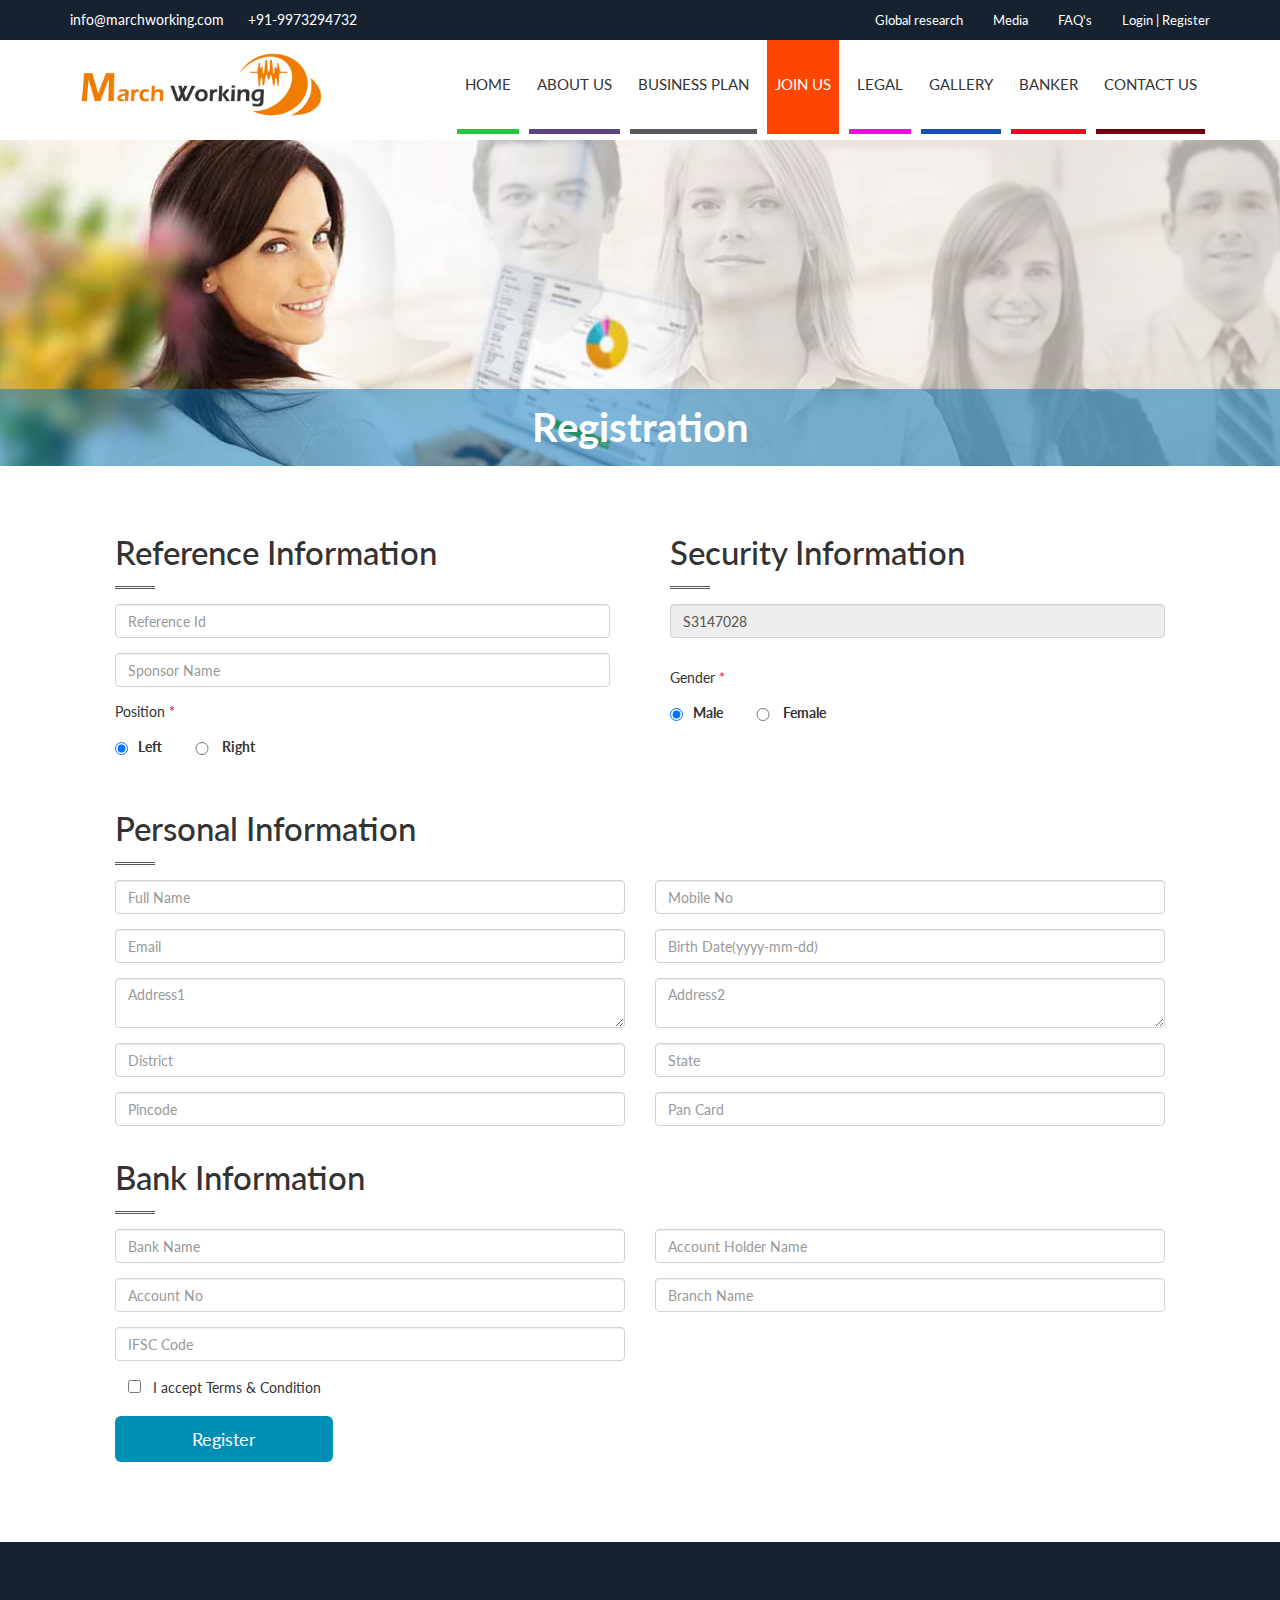
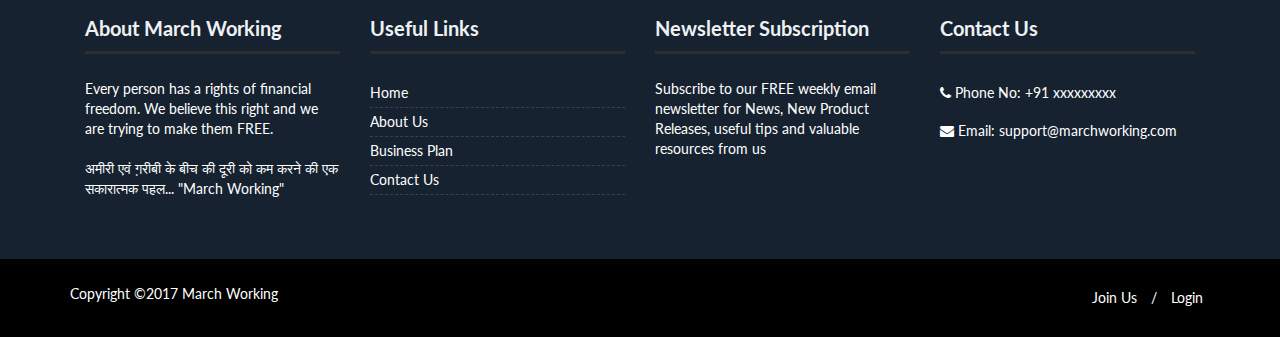
<file: join-us.html>
<!DOCTYPE html>
<html lang="en">
  <head>
    <meta charset="utf-8">
    <meta http-equiv="X-UA-Compatible" content="IE=edge">
    <meta name="viewport" content="width=device-width, initial-scale=1">
    <!-- The above 3 meta tags *must* come first in the head; any other head content must come *after* these tags -->
    <title>March Working</title>

    <!-- Bootstrap -->
	<link href="https://fonts.googleapis.com/css?family=Lato:100,100i,300,300i,400,400i,700,700i,900,900i" rel="stylesheet">
    <link href="css/bootstrap.min.css" rel="stylesheet">
	 <link href="css/style.css" rel="stylesheet">
	 	 <link href="css/slider.css" rel="stylesheet">
	 	 <link href="css/preloader.css" rel="stylesheet">
	 	 <link href="css/font-awesome.css" rel="stylesheet">

	 <style> .tnc table tr td {
    padding: 5px;
} </style>
  </head>
  <body>
  <div class="page-loader-wrapper page-loader-wrapper-1"> 
		<div class="loader">
			<div class="stick1"></div>
			<div class="stick2"></div>
			<div class="stick3"></div>
			<div class="stick4"></div>
        <!--loader-->    
		</div>
    <!--page-loader-wrapper-->    
	</div>
    <div class="top-header">
		<div class="container">
			<div class="row">
				<div class="col-sm-6">
					<span>info@marchworking.com</span> <span class="phone-numer">+91-9973294732</span>
				</div>
				<div class="col-sm-6 top-list">
					<ul>
						<li><a href="#">Global research</a></li>
						<li><a href="#">Media</a></li>
						<li><a href="#">FAQ's</a></li>
						<li><a href="login.html">Login | Register</a></li>
					</ul>
				</div>
			</div>
		</div>
	</div>
	
	<div class="header">
		<div class="container">
			<div class="row">
				<div class="col-sm-3">
					<div class="logo"><img src="img/logo1.jpg" alt="march working"></div>
				</div>
				<div class="col-sm-9">
					<ul class="header-menu">
						<li><a href="index.html">Home</a></li>
						<li><a href="about.html">About Us</a></li>
						<li><a href="business-plan.html">Business Plan</a></li>
						<li><a class="active" href="join-us.html">Join Us</a></li>
						<li><a href="legal.html">Legal</a></li>
						<li><a href="gallery.html">Gallery</a></li>
						<li><a href="banker.html">Banker</a></li>
						<li><a href="contact.html">Contact Us</a></li>
					</ul>
				</div>
			</div>
		</div>
	</div>
	
 
  
  <!-- Wrapper for slides -->
  <div class="banner"><img src="img/about-banner.jpg" alt="">
       <div class="banner-content page-head text-center">
			
			<div class="banner-join">
			Registration
			</div>
		</div>
    
 

</div>

	
<div class="join-us-content">
			<div class="container mid_wrapper_div">
            
  <div id="blogBox"> 
    <!--content-->
    <div>
      <div>
        
        <article class="blog-list">
          <div style="margin-bottom:30px;">
            <div class="col-md-12">
            
			  
              <div class="clearfix"></div>
			  <br>	
              <form role="form" method="POST" autocomplete="off" action="reg_user.php">
							  	
              <div id="create-account" class="">
				
				
              <div class="col-md-6">

					<div class="heading style3">
									<h3 class="uppercase"><span class="main-color">Reference Information</h3>
					</div>
		            <div class="registration  col-md-12">
                        <div class="form-group">
                          
                          <input required="" class="form-control span3" placeholder="Reference Id" onkeyup="check_sponsor_id(this.value);" name="ref_user_id" id="ref_user_id" value="" tabindex="1" type="text">
                          <span id="ststus_error" style="display:none;color:red">Not Available </span> <span id="ststus_ok" style="display:none;color:green">Available</span> </div>
                      </div>
                      <div class="registration  col-md-12">
                        <div class="form-group">
                          
                          <input id="sponsor" value="" class="form-control span3" placeholder="Sponsor Name" tabindex="2" type="text">
                        </div>
                      </div>
                  
                      					  
					   <input name="pin_number" id="pin_number" value="DR1098228543" class="form-control span3" type="hidden">
					   
					   
					   
                   <div class="registration  col-md-12">
                        <div class="form-group">
                          <div class="span3">Position <span style="color:red;"> * </span></div>
                          <div class="span3">
                            <label style="float:left;">
							<input name="position" checked="" value="1" style="float:left; margin-top:20px;" type="radio" align="left">
							 <div style="float:left; line-height:50px; margin:0px 30px 0px 10px;"> Left</div>
							 </label>
							 <label style="float:left;">
              <input name="position" value="2" style="float:left; margin-top:20px; width:20px;" type="radio" align="left">
              <div style="float:left; line-height:50px; margin:0px 30px 0px 10px;"> Right</div>
                              
                          </label></div>
						   <div style="clear:both;"></div>
                        </div>
						
						 <div style="clear:both;"></div>
                      </div>
					  
					  
					    
                  
				  </div>
                  
						<div class="col-md-6">
								<div class="heading style3">
									<h3 class="uppercase"><span class="main-color">Security Information</h3>
								</div>
                      <div class="registration col-md-12">
                        <div class="form-group">
                         
                        <div style="clear:both;"></div>
                          <input name="user_id" id="user_id" class="form-control span3 input_fild" value="S3147028" readonly="" onkeydown="check_user_id(this.value);" onfocusout="check_user_id(this.value);" onblur="check_user_id(this.value);" onkeyup="check_user_id(this.value);" pattern="[a-zA-Z0-9]{3,10}" tabindex="6" required="" type="text">
                          
                          <span id="ststus_error1" style="display:none;color:red;">Not Available </span> <span id="ststus_ok1" style="display:none;color:green">Available</span> </div>
                      </div>
					  <div class="registration  col-md-12">
                      <div class="form-group">
						<input name="password" id="password" value="AP194316" class="form-control span3" type="hidden">
					   
						<input name="tr_passwd" id="tr_passwd" value="AP194316" class="form-control span3" type="hidden">
					   
					  </div>
                      </div>
                      
					  <div class="registration  col-md-12">
                        <div class="form-group">
                          <div class="span3">Gender <span style="color:red;"> * </span></div>
                          <div class="span3">
                            <label style="float:left;">
							<input name="gender" checked="" value="1" style="float:left; margin-top:20px;" type="radio" align="left">
							 <div style="float:left; line-height:50px; margin:0px 30px 0px 10px;"> Male</div></label>
							 <label style="float:left;">
              <input name="gender" value="2" style="float:left; margin-top:20px; width:20px;" type="radio" align="left">
              <div style="float:left; line-height:50px; margin:0px 30px 0px 10px;"> Female</div>
                              </label >
                          </div>
						   <div style="clear:both;"></div>
                        </div>
						
						 <div style="clear:both;"></div>
                      </div>
                 
                  </div>
                  <div style="clear:both;"></div>
                  <div class="col-md-12">
								<div class="heading style3">
									<h3 class="uppercase"><span class="main-color">Personal Information</h3>
								</div>
                   	<div class="registration col-md-6">
                        <div class="form-group">
                        
                          <input name="fullname" id="fullname" class="form-control span3" placeholder="Full Name" tabindex="9" required="" type="text">
                        </div>
                      </div>
                      <div class="registration col-md-6">
                        <div class="form-group">
                          
                          <input onkeyup="check_mobile_no(this.value);" name="mobile" id="mobile" required="" pattern="[0-9]{10,10}" class="form-control span3" placeholder="Mobile No" tabindex="10" type="text">
						  <span id="ststus_error5" style="display:none;color:red">Not Available </span> <span id="ststus_ok5" style="display:none;color:green">Available</span>
                        </div>
                      </div>
                      <div class="registration col-md-6">
                        <div class="form-group">
                       
                          <input name="email" id="email" class="form-control span3" placeholder="Email" tabindex="11" type="email">
                        </div>
                      </div>
                      <div class="registration col-md-6">
                        <div class="form-group">
                          
						  <input required="" id="dob" name="dob" class="form-control span3" placeholder="Birth Date(yyyy-mm-dd)" tabindex="12" type="text">
                        </div>
                      </div>
				  
				  
                    
                      <div class="registration col-md-6">
                        <div class="form-group">
                         
                        <textarea name="address1" id="address1" class="form-control span3" placeholder="Address1" style="width:100%; height:50px" tabindex="13"></textarea>
                        </div>
                      </div>
                      <div class="registration col-md-6">
                        <div class="form-group">
                         
                        <textarea name="address2" id="address2" class="form-control span3" placeholder="Address2" style="width:100%; height:50px" tabindex="14"></textarea>
                        </div>
                      </div>
                    
                  
                  
                  

                      <div class="registration col-md-6">
                        <div class="form-group">
                        
                        <input id="city" name="city" class="form-control span3" placeholder="District" tabindex="15" type="text">
                        </div>
                      </div>
                      <div class="registration col-md-6">
                        <div class="form-group">
                        
                        <input id="state" name="state" class="form-control span3" placeholder="State" tabindex="16" type="text">
                        </div>
                      </div>
                  
				  
                      <div class="registration col-md-6">
                        <div class="form-group">
                         
                        <input id="pincode" name="pincode" class="form-control span3" placeholder="Pincode" tabindex="17" type="text">
                        </div>
                      </div>
                      <div class="registration col-md-6">
                        <div class="form-group">
                        
                        <input id="pan_no" name="pan_no" class="form-control span3" placeholder="Pan Card" tabindex="18" type="text">
                        </div>
                      </div>
                      
                      </div>
                      
                      <div style="clear:both;"></div>
                      <div class="col-md-12">
						<div class="heading style3">
									<h3 class="uppercase"><span class="main-color">Bank Information</h3>
								</div>
                
                      <div class="registration col-md-6">
                        <div class="form-group">
                         
                          <input name="bank_name" id="bank_name" class="form-control span3" placeholder="Bank Name" tabindex="19" type="text">
                        </div>
                      </div>
                      <div class="registration col-md-6">
                        <div class="form-group">
                       
                          <input name="holder_name" id="holder_name" class="form-control span3" placeholder="Account Holder Name" tabindex="20" type="text">
                        </div>
                      </div>
                      <div class="registration col-md-6">
                        <div class="form-group">
                      
                          <input name="account_no" id="account_no" class="form-control span3" placeholder="Account No" tabindex="21" type="text">
                        </div>
                      </div>
                     <div class="registration col-md-6">
                        <div class="form-group">
                        
                          <input name="branch_name" id="branch_name" class="form-control span3" placeholder="Branch Name" tabindex="22" type="text">
                        </div>
                      </div>
                      
                      <div class="registration col-md-6">
                        <div class="form-group">
                       
                        <input id="ifsc_code" name="ifsc_code" class="form-control ifsc_code-control span3" placeholder="IFSC Code" tabindex="23" type="text">
                        </div>
                      </div>
                      
                      
				   </div>
                  
				 				  <div style="clear:both;"></div>

                    <div class="col-md-6"> &nbsp;&nbsp;&nbsp;&nbsp;&nbsp;&nbsp;
                      <input name="remember_me" id="remember_me" tabindex="24" required="" type="checkbox">
                      &nbsp;&nbsp;I accept Terms &amp; Condition </div>
                  <br>
                  <br>
					 <!--<b style="color:red">Due to server maintenance!! Login & Registration will start very soon </b>-->
                   <div class="col-md-3">
                      <div class="span3 col-md-12" style="margin:0px auto; float:none;">
                        <input value="Register" name="btnRegister" id="btnRegister" class="btn send-msz btn-lg btn-block" tabindex="25" type="submit">
                      </div>
                    </div>
                
              </div> 
              </form>
              <div class="clearfix"></div> 
            </div>
                          <div class="clearfix"></div> <br>

          </div>
        </article>
      </div>
    </div>
  </div>
  
  </div>
</div>
	
	
<footer id="footer">
   <div class="footer-widgets-wrapper">
      <div class="container">
         <div class="col-md-3">
            <aside class="widget widget_tweetbox">
               <h3 class="widget-title">About <span class="wlast">March Working</span><span class="small-line"> </span></h3>
               <p>
                  Every person has a rights of financial freedom.  We believe this right and we are trying to make them FREE. <br><br> 
                  अमीरी एवं ग़रीबी के बीच की दूरी को कम करने की एक सकारात्मक पहल... "March Working"
               </p>
            </aside>
         </div>
         <div class="col-md-3">
            <aside class="widget widget_popular_entries">
               <h3 class="widget-title">Useful <span class="wlast">Links</span><span class="small-line"> 
                  </span>
               </h3>
               <div class="recent-property-widget">
                  <ul>
                     <li><a href="index.html">Home</a></li>
                     <li><a href="about.html">About Us</a></li>
                     <li><a href="business-plan.html">Business Plan</a></li>
                     <li><a href="contact.html">Contact Us</a></li>
                  </ul>
               </div>
            </aside>
         </div>
         <div class="col-md-3">
            <aside class="widget mailchimp">
               <h3 class="widget-title">Newsletter <span class="wlast">Subscription</span><span class="small-line"> </span></h3>
               <p>
                  Subscribe to our FREE weekly email newsletter for News, New Product Releases, useful tips and valuable resources from us 
               </p>
               <div id="ajax_newsletter_msg"></div>
            </aside>
         </div>
         <div class="col-md-3">
            <aside class="widget widget_text">
               <h3 class="widget-title">Contact  <span class="wlast"> Us </span>
                  <span class="small-line"> </span>
               </h3>
               <p><i class="fa fa-phone"></i><span> Phone No:</span>
                  <a href="#">+91 xxxxxxxxx</a> </p>
               <p> <i class="fa fa-envelope"></i> <span> Email:</span>
                  <a href="#">support@marchworking.com</a> 
               </p>
               <div class="dt-sc-hr-invisible-small"></div>
            </aside>
         </div>
      </div>
   </div>
   <div class="copyright">
      <div class="container">
         <p style="color:#fff;">Copyright &copy;2017 March Working</p>
         <ul class="footer-links">
            <li>
               <a href="join-us.html">Join Us</a><a>/</a>
            </li>
            <li><a href="login.html">Login</a></li>
         </ul>
      </div>
   </div>
</footer>
   
    <!-- Include all compiled plugins (below), or include individual files as needed -->
    <script src="js/bootstrap.min.js"></script>
	<script src="js/jquery-1.12.3.min.js"></script> 
	<script src="js/custom.js"></script>
  </body>
</html>
</file>
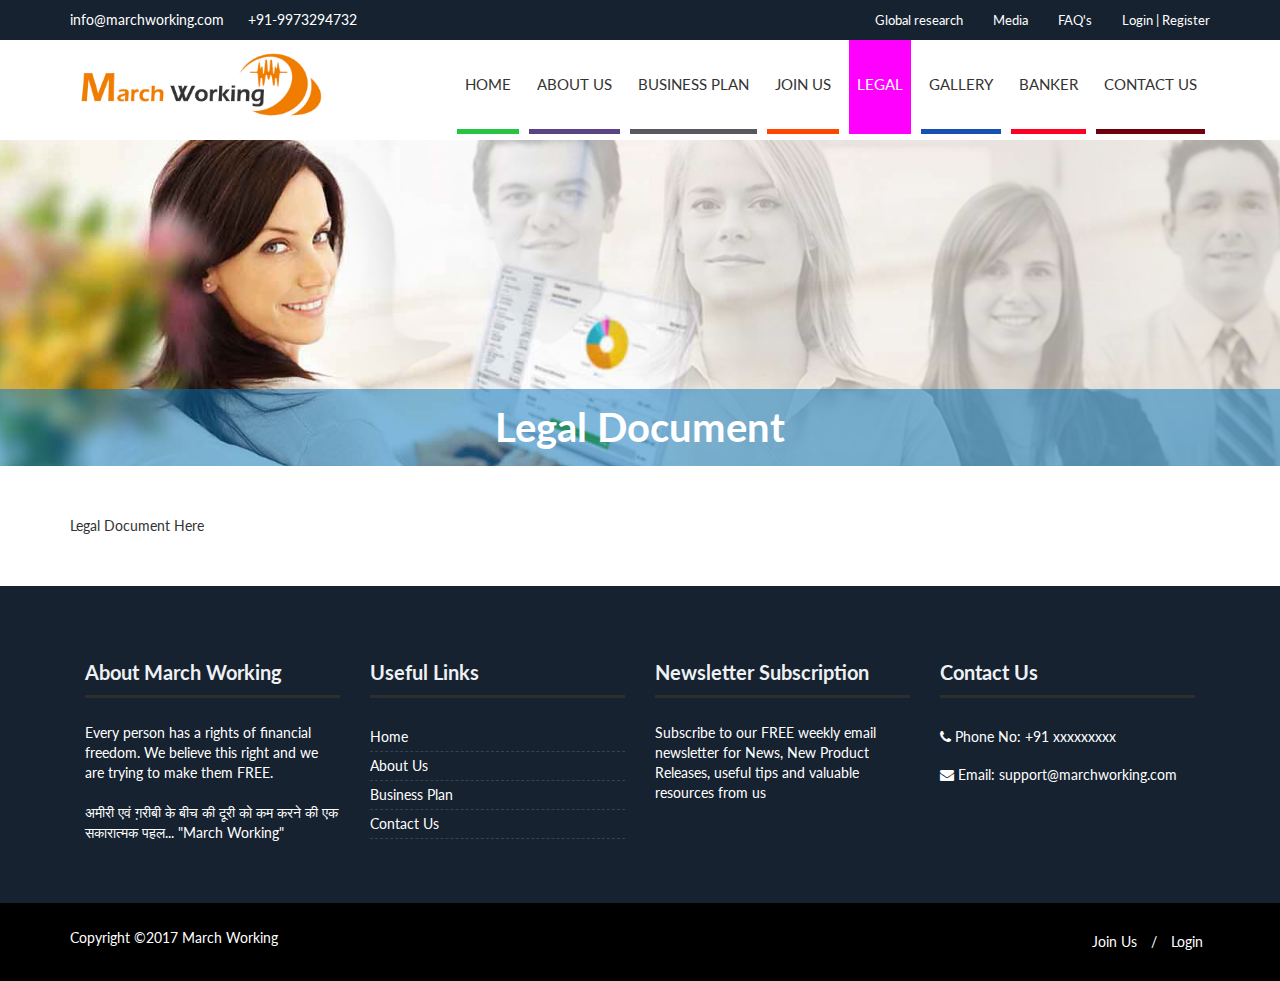
<file: legal.html>
<!DOCTYPE html>
<html lang="en">
  <head>
    <meta charset="utf-8">
    <meta http-equiv="X-UA-Compatible" content="IE=edge">
    <meta name="viewport" content="width=device-width, initial-scale=1">
    <!-- The above 3 meta tags *must* come first in the head; any other head content must come *after* these tags -->
    <title>March Working</title>

    <!-- Bootstrap -->
	<link href="https://fonts.googleapis.com/css?family=Lato:100,100i,300,300i,400,400i,700,700i,900,900i" rel="stylesheet">
    <link href="css/bootstrap.min.css" rel="stylesheet">
	 <link href="css/style.css" rel="stylesheet">
	 	 <link href="css/slider.css" rel="stylesheet">
	 	 <link href="css/preloader.css" rel="stylesheet">
	 	 <link href="css/font-awesome.css" rel="stylesheet">

	 <style> .tnc table tr td {
    padding: 5px;
} </style>
  </head>
  <body>
  <div class="page-loader-wrapper page-loader-wrapper-1"> 
		<div class="loader">
			<div class="stick1"></div>
			<div class="stick2"></div>
			<div class="stick3"></div>
			<div class="stick4"></div>
        <!--loader-->    
		</div>
    <!--page-loader-wrapper-->    
	</div>
    <div class="top-header">
		<div class="container">
			<div class="row">
				<div class="col-sm-6">
					<span>info@marchworking.com</span> <span class="phone-numer">+91-9973294732</span>
				</div>
				<div class="col-sm-6 top-list">
					<ul>
						<li><a href="#">Global research</a></li>
						<li><a href="#">Media</a></li>
						<li><a href="#">FAQ's</a></li>
						<li><a href="login.html">Login | Register</a></li>
					</ul>
				</div>
			</div>
		</div>
	</div>
	
	<div class="header">
		<div class="container">
			<div class="row">
				<div class="col-sm-3">
					<div class="logo"><img src="img/logo1.jpg" alt="march working"></div>
				</div>
				<div class="col-sm-9">
					<ul class="header-menu">
						<li><a href="index.html">Home</a></li>
						<li><a href="about.html">About Us</a></li>
						<li><a href="business-plan.html">Business Plan</a></li>
						<li><a href="join-us.html">Join Us</a></li>
						<li><a class="active" href="legal.html">Legal</a></li>
						<li><a href="gallery.html">Gallery</a></li>
						<li><a href="banker.html">Banker</a></li>
						<li><a href="contact.html">Contact Us</a></li>
					</ul>
				</div>
			</div>
		</div>
	</div>
	
 
  
  <!-- Wrapper for slides -->
  <div class="banner"><img src="img/about-banner.jpg" alt="">
       <div class="banner-content page-head text-center">
			
			<div class="banner-join">
			Legal Document
			</div>
		</div>
    
 

</div>

	
<div class="md-padding">
					<div class="container">
						<div class="row row-eq-height">
							
							<div class="col-md-12">
			Legal Document Here
							</div>
							
						</div>
					</div>
				</div>
	
	
<footer id="footer">
   <div class="footer-widgets-wrapper">
      <div class="container">
         <div class="col-md-3">
            <aside class="widget widget_tweetbox">
               <h3 class="widget-title">About <span class="wlast">March Working</span><span class="small-line"> </span></h3>
               <p>
                  Every person has a rights of financial freedom.  We believe this right and we are trying to make them FREE. <br><br> 
                  अमीरी एवं ग़रीबी के बीच की दूरी को कम करने की एक सकारात्मक पहल... "March Working"
               </p>
            </aside>
         </div>
         <div class="col-md-3">
            <aside class="widget widget_popular_entries">
               <h3 class="widget-title">Useful <span class="wlast">Links</span><span class="small-line"> 
                  </span>
               </h3>
               <div class="recent-property-widget">
                  <ul>
                     <li><a href="index.html">Home</a></li>
                     <li><a href="about.html">About Us</a></li>
                     <li><a href="business-plan.html">Business Plan</a></li>
                     <li><a href="contact.html">Contact Us</a></li>
                  </ul>
               </div>
            </aside>
         </div>
         <div class="col-md-3">
            <aside class="widget mailchimp">
               <h3 class="widget-title">Newsletter <span class="wlast">Subscription</span><span class="small-line"> </span></h3>
               <p>
                  Subscribe to our FREE weekly email newsletter for News, New Product Releases, useful tips and valuable resources from us 
               </p>
               <div id="ajax_newsletter_msg"></div>
            </aside>
         </div>
         <div class="col-md-3">
            <aside class="widget widget_text">
               <h3 class="widget-title">Contact  <span class="wlast"> Us </span>
                  <span class="small-line"> </span>
               </h3>
               <p><i class="fa fa-phone"></i><span> Phone No:</span>
                  <a href="#">+91 xxxxxxxxx</a> </p>
               <p> <i class="fa fa-envelope"></i> <span> Email:</span>
                  <a href="#">support@marchworking.com</a> 
               </p>
               <div class="dt-sc-hr-invisible-small"></div>
            </aside>
         </div>
      </div>
   </div>
   <div class="copyright">
      <div class="container">
         <p style="color:#fff;">Copyright &copy;2017 March Working</p>
         <ul class="footer-links">
            <li>
               <a href="join-us.html">Join Us</a><a>/</a>
            </li>
            <li><a href="login.html">Login</a></li>
         </ul>
      </div>
   </div>
</footer>
    <script src="js/bootstrap.min.js"></script>
	<script src="js/jquery-1.12.3.min.js"></script> 
	<script src="js/custom.js"></script>
  </body>
</html>
</file>
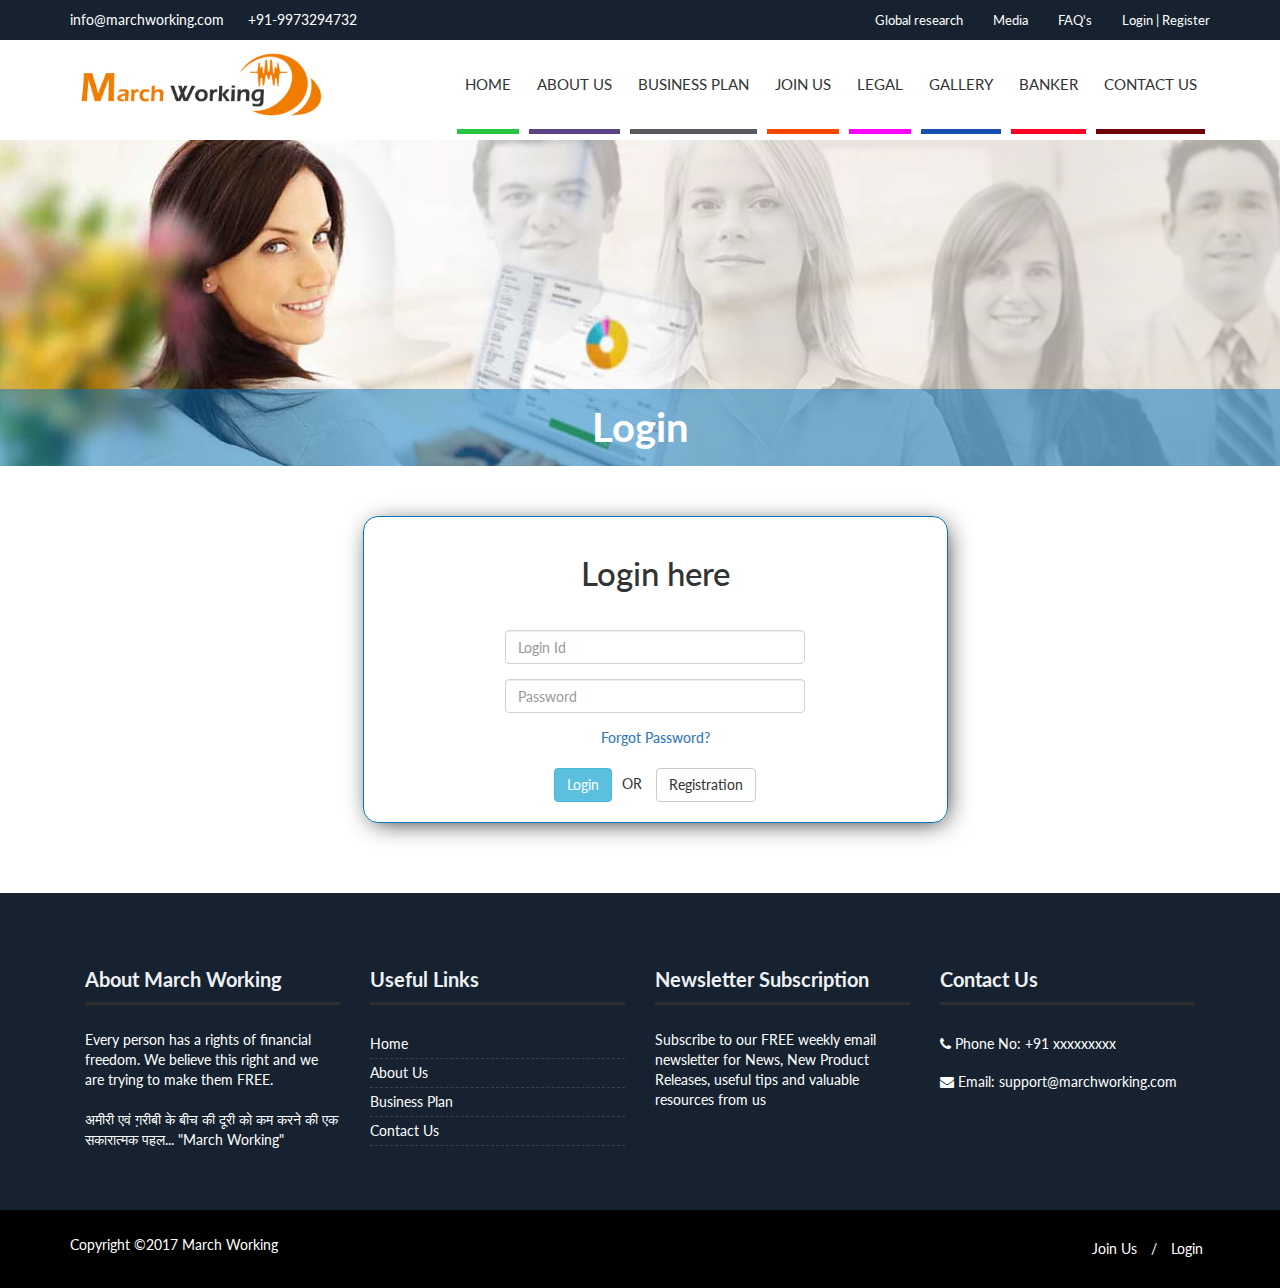
<file: login.html>
<!DOCTYPE html>
<html lang="en">
  <head>
    <meta charset="utf-8">
    <meta http-equiv="X-UA-Compatible" content="IE=edge">
    <meta name="viewport" content="width=device-width, initial-scale=1">
    <!-- The above 3 meta tags *must* come first in the head; any other head content must come *after* these tags -->
    <title>March Working</title>

    <!-- Bootstrap -->
	<link href="https://fonts.googleapis.com/css?family=Lato:100,100i,300,300i,400,400i,700,700i,900,900i" rel="stylesheet">
    <link href="css/bootstrap.min.css" rel="stylesheet">
	 <link href="css/style.css" rel="stylesheet">
	 	 <link href="css/slider.css" rel="stylesheet">
	 	 <link href="css/preloader.css" rel="stylesheet">
	 	 <link href="css/font-awesome.css" rel="stylesheet">

	 <style> .tnc table tr td {
    padding: 5px;
} </style>
  </head>
  <body>
  <div class="page-loader-wrapper page-loader-wrapper-1"> 
		<div class="loader">
			<div class="stick1"></div>
			<div class="stick2"></div>
			<div class="stick3"></div>
			<div class="stick4"></div>
        <!--loader-->    
		</div>
    <!--page-loader-wrapper-->    
	</div>
    <div class="top-header">
		<div class="container">
			<div class="row">
				<div class="col-sm-6">
					<span>info@marchworking.com</span> <span class="phone-numer">+91-9973294732</span>
				</div>
				<div class="col-sm-6 top-list">
					<ul>
						<li><a href="#">Global research</a></li>
						<li><a href="#">Media</a></li>
						<li><a href="#">FAQ's</a></li>
						<li><a href="login.html">Login | Register</a></li>
					</ul>
				</div>
			</div>
		</div>
	</div>
	
	<div class="header">
		<div class="container">
			<div class="row">
				<div class="col-sm-3">
					<div class="logo"><img src="img/logo1.jpg" alt="march working"></div>
				</div>
				<div class="col-sm-9">
					<ul class="header-menu">
						<li><a href="index.html">Home</a></li>
						<li><a href="about.html">About Us</a></li>
						<li><a href="business-plan.html">Business Plan</a></li>
						<li><a href="join-us.html">Join Us</a></li>
						<li><a href="legal.html">Legal</a></li>
						<li><a href="gallery.html">Gallery</a></li>
						<li><a href="banker.html">Banker</a></li>
						<li><a href="contact.html">Contact Us</a></li>
					</ul>
				</div>
			</div>
		</div>
	</div>
	
 
  
  <!-- Wrapper for slides -->
  <div class="banner"><img src="img/about-banner.jpg" alt="">
       <div class="banner-content page-head text-center">
			
			<div class="banner-join">
				Login
			</div>
		</div>
 </div>
<div class="container">

        <section class="register">
            

<div class="box">
 <center>
<div class="md-padding login-content">
					<div class="container">
						<div class="row">
							<div class="wid-50 tbl gry-bg p-a-3">
			    				<div class="heading centered ">
									<h3 class="uppercase">Login here</h3>
								</div>			 
        <br>
        <div class="form-group">
        <center>
        <input name="" id="" class="form-control" placeholder="Login Id" style="width:300px; margin-bottom: 15px;" type="text">
        <input name="" id="" class="form-control" placeholder="Password" style="width:300px;" type="password">
        </center>
        </div>

       
       <div>
       <a href="resetpass.aspx" style="font-size:14px; font-weight:500">Forgot Password?</a>
        </div>
       <br>
        <center>
        <input name="" value="Login" id="" class="btn btn-info" type="submit"><span style="margin:0 10px">OR</span>
        <a class="btn btn-default" href="join-us.html">Registration</a>
        </center>
        
        <span id="ctl00_ContentPlaceHolder1_lblmsg" style="color:Red;text-align:center"></span>

</div></div></div></div></center>

<br>


</div>
  

        </section>
    </div>
	
	
	
<footer id="footer">
   <div class="footer-widgets-wrapper">
      <div class="container">
         <div class="col-md-3">
            <aside class="widget widget_tweetbox">
               <h3 class="widget-title">About <span class="wlast">March Working</span><span class="small-line"> </span></h3>
               <p>
                  Every person has a rights of financial freedom.  We believe this right and we are trying to make them FREE. <br><br> 
                  अमीरी एवं ग़रीबी के बीच की दूरी को कम करने की एक सकारात्मक पहल... "March Working"
               </p>
            </aside>
         </div>
         <div class="col-md-3">
            <aside class="widget widget_popular_entries">
               <h3 class="widget-title">Useful <span class="wlast">Links</span><span class="small-line"> 
                  </span>
               </h3>
               <div class="recent-property-widget">
                  <ul>
                     <li><a href="index.html">Home</a></li>
                     <li><a href="about.html">About Us</a></li>
                     <li><a href="business-plan.html">Business Plan</a></li>
                     <li><a href="contact.html">Contact Us</a></li>
                  </ul>
               </div>
            </aside>
         </div>
         <div class="col-md-3">
            <aside class="widget mailchimp">
               <h3 class="widget-title">Newsletter <span class="wlast">Subscription</span><span class="small-line"> </span></h3>
               <p>
                  Subscribe to our FREE weekly email newsletter for News, New Product Releases, useful tips and valuable resources from us 
               </p>
               <div id="ajax_newsletter_msg"></div>
            </aside>
         </div>
         <div class="col-md-3">
            <aside class="widget widget_text">
               <h3 class="widget-title">Contact  <span class="wlast"> Us </span>
                  <span class="small-line"> </span>
               </h3>
               <p><i class="fa fa-phone"></i><span> Phone No:</span>
                  <a href="#">+91 xxxxxxxxx</a> </p>
               <p> <i class="fa fa-envelope"></i> <span> Email:</span>
                  <a href="#">support@marchworking.com</a> 
               </p>
               <div class="dt-sc-hr-invisible-small"></div>
            </aside>
         </div>
      </div>
   </div>
   <div class="copyright">
      <div class="container">
         <p style="color:#fff;">Copyright &copy;2017 March Working</p>
         <ul class="footer-links">
            <li>
               <a href="join-us.html">Join Us</a><a>/</a>
            </li>
            <li><a href="login.html">Login</a></li>
         </ul>
      </div>
   </div>
</footer>
    
    <script src="js/bootstrap.min.js"></script>
	<script src="js/jquery-1.12.3.min.js"></script> 
	<script src="js/custom.js"></script>
  </body>
</html>
</file>
<file: css/style.css>
/* CSS Document */
body
{
margin:0;
padding:0;
font-family: 'Lato', sans-serif;
}
img
{
max-width:100%;
}
a
{
text-decoration:none;
}
a:hover, a:focus, a:active
{
text-decoration:none;
outline:0;
}
li
{
list-style:none;
}
ul
{
padding:0;
margin:0;
}
.top-header
{
background:#162230;
padding:10px 0px;
}
.plan-page table
{
font-size: 16px;
    font-weight: bold;
    text-align: center;
}
.top-header span
{
color:#fff;
margin-right:20px;
}
.top-header ul li
{
float:left;
}
.top-header ul
{
float:right;
}
.top-header ul li a
{
color:#fff;
font-size:13px;
padding:0px 15px;
}
.top-header ul li:last-child a
{
padding-right:0px;
}
ul.header-menu li {
    float: left;
}
ul.header-menu li a {
  color: #333;
  display: block;
  font-size: 15px;
    margin: 0 5px 6px;
    padding: 34px 8px;
  text-transform: uppercase;
  border-bottom: 5px solid #6284b2;
}
ul.header-menu li:nth-child(1) a {
    border-bottom: 5px solid #25c541;
}
ul.header-menu li:nth-child(2) a {
    border-bottom: 5px solid #5a4485;
}
ul.header-menu li:nth-child(3) a {
    border-bottom: 5px solid #59585e;
}
ul.header-menu li:nth-child(4) a {
    border-bottom: 5px solid #ff4601;
}
ul.header-menu li:nth-child(5) a {
    border-bottom: 5px solid #ff00ff;
}
ul.header-menu li:nth-child(6) a {
    border-bottom: 5px solid #1850b1;
}
ul.header-menu li:nth-child(7) a {
    border-bottom: 5px solid #ff0023;
}
ul.header-menu li:nth-child(8) a {
    border-bottom: 5px solid #71000d;
}
ul.header-menu li a:hover, ul.header-menu li a.active
{
background:#008fb4;
color:#fff;
}
ul.header-menu li:nth-child(1) a:hover, ul.header-menu li:nth-child(1) a.active
{
background:#25c541;
color:#fff;
}
ul.header-menu li:nth-child(2) a:hover, ul.header-menu li:nth-child(2) a.active
{
background:#5a4485;
color:#fff;
}
ul.header-menu li:nth-child(3) a:hover, ul.header-menu li:nth-child(3) a.active
{
background:#59585e;
color:#fff;
}
ul.header-menu li:nth-child(4) a:hover, ul.header-menu li:nth-child(4) a.active
{
background:#ff4601;
color:#fff;
}
ul.header-menu li:nth-child(5) a:hover, ul.header-menu li:nth-child(5) a.active
{
background:#ff00ff;
color:#fff;
}
ul.header-menu li:nth-child(6) a:hover, ul.header-menu li:nth-child(6) a.active
{
background:#1850b1;
color:#fff;
}
ul.header-menu li:nth-child(7) a:hover, ul.header-menu li:nth-child(7) a.active
{
background:#ff0023;
color:#fff;
}
ul.header-menu li:nth-child(8) a:hover, ul.header-menu li:nth-child(8) a.active
{
background:#71000d;
color:#fff;
}



ul.header-menu {
    float: right;
}
.banner {
    position: relative;
}
.banner-content.text-center {
    position: absolute;
    width: 100%;
    top: 20%;
    z-index: 999;
    color: #fff;
}
.banner-content.text-center h2 {
    font-size: 30px;
}
.banner-content.text-center h1 {
    font-weight: 600;
}
.banner-content.text-center h3 {
    text-transform: uppercase;
}
.slide-2 + .banner-content.text-center h2, .slide-3 + .banner-content.text-center h2 {
    color: #000;    text-shadow: 2px -3px 8px #fff;
}
.slide-2 + .banner-content.text-center h1, .slide-3 + .banner-content.text-center h1 {
    color: #162230;    text-shadow: 2px -3px 8px #fff;
}
.slide-2 + .banner-content.text-center h3, .slide-3 + .banner-content.text-center h3 {
    color: #000;    text-shadow: 2px -3px 8px #fff;
}
.banner-content.text-center a {
    background: #008fb4;
    padding: 12px;
    margin-top: 15px !important;
    display: block;
    width: 165px;
    border-radius: 5px;
    font-size: 21px;
    color: #fff;
    margin: 0 auto;
}
.banner-join {
    text-align: center;
    float: left;
    width: 100%;
}
.banner-content.text-center a:hover
{
background:#009988;
}
.about-us {
    padding: 40px 0px;
    text-align: center;
}
.about-us h2 {
    margin-top: 0px;
}
.about-us p {
    font-size: 18px;
    color: #484848;
}
.about-us a {
    background: #008fb4;
    padding: 12px;
    margin-top: 15px !important;
    display: block;
    width: 165px;
    border-radius: 5px;
    font-size: 21px;
    color: #fff;
    margin: 0 auto;
}
.about-us a:hover
{
background:#009988;
}
.plan-page {
    padding: 40px 0px;
}
.plan-page {
    padding: 40px 0px;
}
.plan-page h2
{
text-align:center;
}
.plan-page {
    padding: 40px 0px;
    background:url(../img/banner3.jpg);
	background-repeat:no-repeat;
	background-size:cover;
}
.plan-page h2 {
    border-bottom: 4px solid #ffa64a;
    color: #fff;
    display: inline-block;
    font-size: 38px;
    font-weight: bold;
    margin: 0 0 30px;
    text-align: center;
}
tr.main-head-plan {
    background: #ef7e0a;
    color: #fff;
    border: 1px solid #1d3154;
}
.plan-page tr {
    border: 1px solid #1d3154;
    height: 65px;
}
tr.plan-footer
{
        background: #ce751a;
    color: #fff;
    border: 1px solid #1d3154;

}
.terms-co {
    padding: 40px 0px;
    background: #f9f9f9;
}
.terms-co h2 {
text-align:center;
margin-top:0px;
margin-bottom:30px;
}
.tnc-head {
    text-align: center;
    font-size: 18px;
    color: #fff;
    background: #e8233a;
    padding: 10px;
}
.tnc-content {
    padding: 15px;
    background: #ffffff;
  
}
.plan-page table td {
    padding: 15px 15px;
}
.plan-page td span:first-child {
    float: left;
    width: 70%;
}
.plan-page td span:nth-child(2) {
    float: right;
    margin: 0;
    width: 27%;
    text-align: center;
}
.about-us h2 span {
    color: #008fb4;
}


.news {
    padding: 15px;
    background: #fff;
}
.contact-field label {
    float: left;
    width: 100%;
    margin-bottom: 10px;
}
.contact-field input {
    width: 100%;
    height: 40px;
    border: 1px solid #ccc;
    margin-bottom: 10px;
	border-radius:5px;
	padding-left:15px;
}
.front-contact form {
    padding: 15px;
    background: #eee;
}
.contact-field textarea
{
height:90px;
width:100%;
border-radius:5px;
padding:15px;
}
.send-btn {
    margin-top: 15px;
    height: 45px !important;
    background: #008fb4;
    color: #fff;
    font-size: 18px;
    border: none !important;
}.news-contact {
    padding: 50px 0px;
	background:url(../img/banner1.jpg);
	background-size:cover;
	background-repeat:no-repeat;
}
.news h4
{
color:#e8233a;
}
.news p {
    border-bottom: 1px dotted #000;
    padding-bottom: 14px;
}
input.submit.foot-sub {
    border: none;
}
.title {
    margin-bottom: 25px !important;
}












.footer-widgets-wrapper {
    background: #162230 ;
    color: #ffffff;
    float: left;
    padding: 55px 0 10px;
    position: relative;
    width: 100%;
}

#footer .widget-title {
    border-bottom: 3px solid #2e2e2e;
    color: #eef1f4;
    font-size: 20px;
    font-weight: bold;
    margin-bottom: 25px;
    padding-bottom: 12px;
    position: relative;
}
#footer .widget-title .small-line {
    display: block;
    height: 3px;
    left: 0;
    margin: 12px 0 0;
    position: absolute;
    width: 100px;
}

#footer .widget ul {
    float: left;
    margin: 0;
    padding: 0;
    width: 100%;
}
#footer .recent-property-widget ul li {
    border-bottom: 1px dashed rgba(255, 255, 255, 0.15);
    display: block;
    position: relative;
}
#footer a {
    color: #fff;
    font-size: 14px;
    line-height: 28px;
}
.widget {
    float: left;
    margin: 0;
    padding: 0 0 40px;
    position: relative;
    width: 100%;
}
.copyright {
    background-color: #000;
    clear: both;
    float: left;
    padding: 25px 0;
    width: 100%;
}
.footer-links {
    float: right;
    margin: 0;
}
.footer-links li {
    display: inline;
    float: left;
    padding-bottom: 0;
}

.footer-links li a {
    color: #92a7bb;
    font-size: 13px;
    line-height: 22px;
    padding: 0 7px;
}
.copyright p {
    float: left;
    margin-bottom: 0;
}


.front-contact {
    background: #fff;
}
@-webkit-keyframes blinker {
  from {opacity: 1.0;}
  to {opacity: 0.0;}
}
.head{
	text-decoration: blink;
	-webkit-animation-name: blinker;
	-webkit-animation-duration: 0.7s;
	-webkit-animation-iteration-count:infinite;
	-webkit-animation-timing-function:ease-in-out;
	-webkit-animation-direction: alternate;
}
.head {
	background: #fff147;
    color: #a90014;
    padding: 6px;
    line-height: 26px;
}
.news ul li {
        border-bottom: 1px dotted #000;
    line-height: 24px;
    padding: 5px;    color: #000;
}

.terms-co .tnc-head {
    background: #7140d0;
}






.paddingBox {
  padding-bottom: 70px;
  padding-top: 70px;
}
.pattern {
  background-image: url("../img/pattern-bg.jpg");
  background-position: left top;
  background-repeat: repeat-x;
}
.who-we-are {
  color: #c3c8cb;
  display: table;
  height: 400px;
}
.who-we-are-img {
  position: absolute;
  right: 0;
  top: 0;
}
.who-we-are > div {
  display: table-cell;
  vertical-align: middle;
}
.skill-level {
  box-shadow: 0 0 0 6px #f3f3f3 inset;
  padding: 28px 20px;
}
.logo-background {
  background: rgba(0, 0, 0, 0) url("../img/big-logo-img.png") no-repeat scroll center center;
}

.stat-count {
  background-size: contain;
  color: #0f1923;
  font-size: 60px;
  height: 79px;
  line-height: 79px;
  margin: 0 5px 0 0;
  width: 76px;
}
.skill-level h4 {
  display: table;
  height: 79px;
  margin: 0;
}
.skill-level h4 > span {
  display: table-cell;
  vertical-align: middle;
}
.md-padding {
  padding-bottom: 50px;
  padding-top: 50px;
}
.heading.style3::before {
  border-top: medium double #555;
  bottom: 0;
  content: "";
  display: inline-block;
  height: 1px;
  left: 0;
  position: absolute;
  width: 40px;
}
.heading {
  margin-bottom: 40px;
  padding-bottom: 10px;
  position: relative;
}
.heading h3, .heading h4 {
  font-size: 33px;
  line-height: 1;
}
.details li span {
  display: table-cell;
  vertical-align: middle;
}
.details li {
  line-height: 1.5;
  margin: 13px 0;
}
.details li i {
  display: table-cell;
  position: relative;
  vertical-align: middle;
}
.details li i::before {
  display: inline-block;
  font-size: 12px;
  margin-right: 10px;
}
.send-msz {
    background: #008fb4;
    color: #fff;
}
.login-content .wid-50.tbl.gry-bg.p-a-3 {
  border: 1px solid #ccc;
  border-radius: 15px;
  display: block;
  padding: 20px 10px;
  width: 50%;    box-shadow: 3px 4px 27px -7px #000;    border: 1px solid #0173bc;
}
.login-content .heading {
  margin: 0;
}
.banner-content.page-head {
    position: absolute;
    width: 100%;
    bottom: 0px;
    z-index: 999;
        top: auto;
}
.banner-content.page-head .banner-join {
    color: #fff;
    font-size: 40px;
    font-weight: bold;
    background: rgba(1, 115, 188, 0.5);
    line-height: 77px;
}
.banker li {
  border-bottom: 1px dotted;
  padding: 10px;
}
.banker li span {
  color: #03475a;
  font-weight: bold;
}
.join-us-content {
  padding: 30px 0;
}
.join-us-content .heading.style3 {
  margin: 15px;
}
.form-control {
    border: 1px solid #d2d2d2;
}
.test-list ul {
  background: #ffffff none repeat scroll 0 0;
  border: 1px solid #eeeeee;
  border-radius: 5px;
  cursor: pointer;
  padding: 0;
  width: 100%;
}
.test-list ul li {
  background: #ffffff none repeat scroll 0 0;
  border-right: 1px solid #eeeeee;
  display: inline-block;
  padding: 9px 14px 9px 9px;
}
.test-list ul li span {
  background: rgba(0, 0, 0, 0) url("../img/plus.png") no-repeat scroll 6px 5px;
  display: inline-block;
  height: 19px;
  width: 19px;
}
.test-list ul li.text {
  background: #ffffff none repeat scroll 0 0;
  border: medium none;
  color: #2da9e1;
  font-size: 1em;
  font-weight: 600;
  margin-left: 15px;
  padding: 0;
}
.test-list p {
    border: 1px solid #ccc;
    margin: 0;
    padding: 10px;
}
.md-padding.faq-new {
  padding: 15px 0;
}
.ab-sec .paddingBox.company-graph {
  padding: 0 0 40px;
}



.section--header {
  margin: -20px 0 70px;
  padding: 0 20px;
  position: relative;
  z-index: 1;
}
.section--title {
  font-size: 50px;
  font-weight: 300;
  text-align: center;
}
.section--description {
  color: #9b9b9b;
  font-size: 20px;
  line-height: 30px;
  margin: 13px 0 0;
  text-align: center;
}
.contact_us--contacts_item {
  margin: 67px 0 0;
}
.contact_us--contacts_item:first-child {
  margin-top: 0;
}
.contact_item {
  padding: 0 0 0 97px;
  position: relative;
}
.contact_item--title {
  font-size: 20px;
}
.contact_item--text {
  color: #969696;
  font-size: 16px;
  line-height: 23px;
  margin: 15px 0 0;
}
.contact_item--text strong {
  color: #262626;
}
.contact_item--icon {
  color: #0173bc;
  font-size:72px !important;
  left: 0;
  position: absolute;
  top: 0;
}
.contact_form [class*="col-"] {
  margin: 20px 0 0;
}
.field.-wide {
  display: block;
}
.field input, .field textarea {
  background: #fcfcfc none repeat scroll 0 0;
  border: 2px solid #e9e9e9;
  border-radius: 3px;
  color: #262626;
  font-size: 16px;
  line-height: 20px;
  padding: 15px 20px;
  position: relative;
  resize: none;
  vertical-align: top;
  width: 100%;
  z-index: 1;
}
.select2-selection::after {
  background-size: 100% 100%;
  border-color: #d1d1d1 transparent transparent;
  border-style: solid;
  border-width: 5px 4.5px 0;
  content: "";
  display: block;
  height: 0;
  margin: -2px 0 0;
  position: absolute;
  right: 20px;
  top: 50%;
  width: 0;
}
.contact_form--file_input {
  font-size: 200px;
  margin: 0;
  opacity: 0;
  position: absolute;
  right: 0;
  top: 0;
}

.contact_form--files .button {
  float: left;
}
.button {
  background-color: #fff;
  border-radius: 3px;
  color: #000;
  display: inline-block;
  font-family: "Open Sans",Arial,sans-serif;
  font-size: 15px;
  font-weight: 600;
  line-height: normal;
  overflow: hidden;
  padding: 14px 20px;
  position: relative;
  text-align: center;
  transition: color 0.2s ease 0s, background-color 0.2s ease 0s;
  vertical-align: middle;
  white-space: nowrap;
}

.button.-waikawa_gray.-bordered {
  background-color: transparent;
  border-color: #6975a6;
  color: #6975a6;
}
.button.-waikawa_gray.-bordered {
  color: #6975a6;
}
.button.-waikawa_gray {
  background-color: #6975a6;
  color: #fff;
}
.button.-picton_blue.-bordered {
  color: #34c1e4;
}

.button.-picton_blue.-bordered {
  background-color: transparent;
  border-color: #34c1e4;
  color: #34c1e4;
}
.button.-picton_blue {
  background-color: #34c1e4;
  color: #fff;
}
.button.-bordered {
    background-color: transparent;
    border: 2px solid #000;
    padding: 12px 18px;
}
.button.-waikawa_gray.-bordered:hover {
  background-color: #5b6799;
  border-color: #5b6799;
  color: #fff;
}
.button.-picton_blue.-bordered:hover {
  background-color: #1eb8de;
  border-color: #1eb8de;
  color: #fff;
}
.contact_card {
  background: #fff none repeat scroll 0 0;
  border: 1px solid #e9e9e9;
  border-radius: 3px;
  padding: 146px 0 48px;
  position: relative;
  text-align: center;
}
.contact_card--title {
  display: inline-block;
  font-size: 20px;
}
.contact_card--icon {
  display: block;
  font-size: 76px !important;
  left: 50%;
  position: absolute;
  top: 37px;
  transform: translate(-50%, 0px) !important;
}
.contact_card--text {
  color: #969696;
  font-size: 16px;
  line-height: 23px;
  padding: 14px 0 43px;
}
.contact_card--text strong {
  color: #262626;
}
.button.-blue_light.-bordered {
  background-color: transparent;
  border-color: #59bcdb;
  color: #59bcdb;
}
.button.-blue_light.-bordered:hover {
  background-color: #40b2d6;
  border-color: #40b2d6;
  color: #fff;
}
.nav.nav-tabs li {
  width: 50%;
}
.nav.nav-tabs li.active:last-child {
  border-right: 1px solid #eee;
}
.nav.nav-tabs li.active, #header.header-type-1 .navbar-default .navbar-nav > .current-menu-item > a, #header.header-type-1 .navbar-default .navbar-nav > li > a:hover, #header.header-type-1 .navbar-default .navbar-nav > li > a:focus, .hint--theme-color.hint--top::before {
  border-top-color: #117dc2;
}
.nav.nav-tabs li.active a, .nav.nav-tabs li a:hover {
  background: #f07c00 none repeat scroll 0 0;
  color: #fff;    font-size: 18px;
}
.nav.nav-tabs li {
    width: 50%;
}
.nav.nav-tabs li a{
    color: #f07c00;    font-size: 18px;
}
.tnc1-content td {
  border: 1px solid #ccc;
  padding: 5px;
}
.tnc1-content {
    font-size: 15px;
    color: #000;
}
.tab-content {
  border: 1px solid #f07c00;
  box-sizing: border-box;
  float: left;
  margin-top: -1px;
  overflow: hidden;
  padding: 30px;
  width: 100%;
}
.plan-page.business-plan1 {
  background: rgba(0, 0, 0, 0) none repeat scroll 0 0;
}
.page-content.business-plan11 {
  margin-top:30px;
}
.plan-page.business-plan1 h2 {
    color: #636363;
}
.tnc1-content > table {
    margin: 15px 0;
    background: #43738a;
    color: #fff;
}
.tnc1-content > table tr:first-child{
    background: #254b5d;
}
.tnc1-content .tnc {
    margin-bottom: 15px;
}
#social-links li {
  float: left;
  list-style: outside none none;
  margin-right: 20px;
}
#social-links li a {
    font-size: 28px;
}
#social-links li a:hover {
    color: #ef7e0a;
}
</file>
<file: css/slider.css>
/*
Fade content bs-carousel with hero headers
Code snippet by maridlcrmn (Follow me on Twitter @maridlcrmn) for Bootsnipp.com
Image credits: unsplash.com
*/

/********************************/
/*       Fade Bs-carousel       */
/********************************/
.fade-carousel {
    position: relative;
    height: 100vh;
}
.fade-carousel .carousel-inner .item {
    height: 100vh;
}
.fade-carousel .carousel-indicators > li {
    margin: 0 2px;
    background-color: #008fb4 ;
    border-color: #008fb4;
    opacity: .7;
}
.fade-carousel .carousel-indicators > li.active {
  width: 10px;
  height: 10px;
  opacity: 1;
}

/********************************/
/*          Hero Headers        */
/********************************/
.hero {
    position: absolute;
    top: 50%;
    left: 50%;
    z-index: 3;
    color: #fff;
    text-align: center;
    text-transform: uppercase;
    text-shadow: 1px 1px 0 rgba(0,0,0,.75);
      -webkit-transform: translate3d(-50%,-50%,0);
         -moz-transform: translate3d(-50%,-50%,0);
          -ms-transform: translate3d(-50%,-50%,0);
           -o-transform: translate3d(-50%,-50%,0);
              transform: translate3d(-50%,-50%,0);
}
.hero h1 {
    font-size: 6em;    
    font-weight: bold;
    margin: 0;
    padding: 0;
}

.fade-carousel .carousel-inner .item .hero {
    opacity: 0;
    -webkit-transition: 2s all ease-in-out .1s;
       -moz-transition: 2s all ease-in-out .1s; 
        -ms-transition: 2s all ease-in-out .1s; 
         -o-transition: 2s all ease-in-out .1s; 
            transition: 2s all ease-in-out .1s; 
}
.fade-carousel .carousel-inner .item.active .hero {
    opacity: 1;
    -webkit-transition: 2s all ease-in-out .1s;
       -moz-transition: 2s all ease-in-out .1s; 
        -ms-transition: 2s all ease-in-out .1s; 
         -o-transition: 2s all ease-in-out .1s; 
            transition: 2s all ease-in-out .1s;    
}

/********************************/
/*            Overlay           */
/********************************/
.overlay {
    position: absolute;
    width: 100%;
    height: 100%;
    z-index: 2;
    background-color: #080d15;
    opacity: .7;
}

/********************************/
/*          Custom Buttons      */
/********************************/
.btn.btn-lg {padding: 10px 40px;}
.btn.btn-hero,
.btn.btn-hero:hover,
.btn.btn-hero:focus {
    color: #f5f5f5;
    background-color: #1abc9c;
    border-color: #1abc9c;
    outline: none;
    margin: 20px auto;
}

/********************************/
/*       Slides backgrounds     */
/********************************/
.fade-carousel .slides .slide-1, 
.fade-carousel .slides .slide-2,
.fade-carousel .slides .slide-3 {
  height: 100vh;
  background-size: cover;
  background-position: center center;
  background-repeat: no-repeat;
}
.fade-carousel .slides .slide-1 {
  background-image: url(../img/banner1.jpg); 
}
.fade-carousel .slides .slide-2 {
  background-image: url(../img/banner2.jpg); 

}
.fade-carousel .slides .slide-3 {
  background-image: url(../img/banner3.jpg); 

}

/********************************/
/*          Media Queries       */
/********************************/
@media screen and (min-width: 980px){
    .hero { width: 980px; }    
}
@media screen and (max-width: 640px){
    .hero h1 { font-size: 4em; }    
}
</file>
<file: css/preloader.css>
.page-loader-wrapper{
	position: fixed;
	width: 100%;
	height: 100%;
	background-color: #f3f3f3;
	z-index: 9999;
	overflow: hidden;
	margin:0;
	padding:0
}

/*----------  PAGE-LOADER-1  ----------*/
.page-loader-wrapper-1 { overflow: hidden; background-color:#f3f3f3 }
.page-loader-wrapper-1 .loader {
	width: 40px;
	height: 40px;
	margin: auto;
	position: absolute;
	left:-58px;
	right: 0;
	top: 0;
	bottom: 0;
	z-index: 999;
}
.stick1, 
.stick2, 
.stick3, 
.stick4 {
	background-color:#51c5eb;
	width: 50px;
	height: 3px;
	position: absolute;
	top: 0;
	left: 0;
	z-index: 9;
	-webkit-animation: sk-cubemove 1.8s infinite linear;
	animation: sk-cubemove 1.8s infinite linear;
} 
.stick1,.stick3{
	background-color:#0f1923;
	
	}
.page-loader-wrapper-1 .stick2 {
	-webkit-animation-delay: -0.9s;
	animation-delay: -0.9s;
}
.page-loader-wrapper-1 .stick3 {
	-webkit-animation-delay: -1.35s;
	animation-delay: -1.35s;
}
.page-loader-wrapper-1 .stick4 {
	-webkit-animation-delay: -.45s;
	animation-delay: -.45s;
}

@-webkit-keyframes sk-cubemove {
	25% { -webkit-transform: translateX(42px) rotate(-90deg) scale(0.9) }
	50% { -webkit-transform: translateX(42px) translateY(42px) rotate(-180deg) }
	75% { -webkit-transform: translateX(0px) translateY(42px) rotate(-270deg) scale(0.9) }
	100% { -webkit-transform: rotate(-360deg) }
}

@keyframes sk-cubemove {
	25% { 
		transform: translateX(42px) rotate(-90deg) scale(0.9);
		-webkit-transform: translateX(42px) rotate(-90deg) scale(0.9);
	} 50% { 
		transform: translateX(42px) translateY(42px) rotate(-179deg);
		-webkit-transform: translateX(42px) translateY(42px) rotate(-179deg);
	} 50.1% { 
		transform: translateX(42px) translateY(42px) rotate(-180deg);
		-webkit-transform: translateX(42px) translateY(42px) rotate(-180deg);
	} 75% { 
		transform: translateX(20px) translateY(42px) rotate(-270deg) scale(0.9);
		-webkit-transform: translateX(20px) translateY(42px) rotate(-270deg) scale(0.9);
	} 100% { 
		transform: rotate(-360deg);
		-webkit-transform: rotate(-360deg);
	}
}
</file>
<file: new-marchworking/css/style.css>
/* CSS Document */
body
{
margin:0;
padding:0;
font-family: 'Lato', sans-serif;
}
img
{
max-width:100%;
}
a
{
text-decoration:none;
}
a:hover, a:focus, a:active
{
text-decoration:none;
outline:0;
}
li
{
list-style:none;
}
ul
{
padding:0;
margin:0;
}
.top-header
{
background:#162230;
padding:10px 0px;
}
.plan-page table
{
text-align:center;
}
.top-header span
{
color:#fff;
margin-right:20px;
}
.top-header ul li
{
float:left;
}
.top-header ul
{
float:right;
}
.top-header ul li a
{
color:#fff;
font-size:13px;
padding:0px 15px;
}
.top-header ul li:last-child a
{
padding-right:0px;
}
ul.header-menu li {
    float: left;
}
ul.header-menu li a {
  color: #333;
  display: block;
  font-size: 15px;
  margin: 0 10px 6px;
  padding: 34px 5px;
  text-transform: uppercase;
  border-bottom: 5px solid #6284b2;
}
ul.header-menu li:nth-child(1) a {
    border-bottom: 5px solid #25c541;
}
ul.header-menu li:nth-child(2) a {
    border-bottom: 5px solid #5a4485;
}
ul.header-menu li:nth-child(3) a {
    border-bottom: 5px solid #ff0023;
}
ul.header-menu li:nth-child(4) a {
    border-bottom: 5px solid #ff4601;
}
ul.header-menu li:nth-child(5) a {
    border-bottom: 5px solid #ff00ff;
}
ul.header-menu li:nth-child(6) a {
    border-bottom: 5px solid #1850b1;
}
ul.header-menu li:nth-child(7) a {
    border-bottom: 5px solid #59585e;
}
ul.header-menu li:nth-child(8) a {
    border-bottom: 5px solid #71000d;
}
ul.header-menu li a:hover
{
background:#008fb4;
color:#fff;
}
ul.header-menu li:nth-child(1) a:hover
{
background:#25c541;
color:#fff;
}
ul.header-menu li:nth-child(2) a:hover
{
background:#5a4485;
color:#fff;
}
ul.header-menu li:nth-child(3) a:hover
{
background:#ff0023;
color:#fff;
}
ul.header-menu li:nth-child(4) a:hover
{
background:#ff4601;
color:#fff;
}
ul.header-menu li:nth-child(5) a:hover
{
background:#ff00ff;
color:#fff;
}
ul.header-menu li:nth-child(6) a:hover
{
background:#1850b1;
color:#fff;
}
ul.header-menu li:nth-child(7) a:hover
{
background:#59585e;
color:#fff;
}
ul.header-menu li:nth-child(8) a:hover
{
background:#71000d;
color:#fff;
}


ul.header-menu li:last-child a
{
padding-right:0px;
}
ul.header-menu {
    float: right;
}
.banner {
    position: relative;
}
.banner-content.text-center {
    position: absolute;
    width: 100%;
    top: 20%;
    z-index: 999;
    color: #fff;
}
.banner-content.text-center h2 {
    font-size: 30px;
}
.banner-content.text-center h1 {
    font-weight: 600;
}
.banner-content.text-center h3 {
    text-transform: uppercase;
}
.banner-content.text-center a {
    background: #008fb4;
    padding: 12px;
    margin-top: 15px !important;
    display: block;
    width: 165px;
    border-radius: 5px;
    font-size: 21px;
    color: #fff;
    margin: 0 auto;
}
.banner-join {
    text-align: center;
    float: left;
    width: 100%;
}
.banner-content.text-center a:hover
{
background:#009988;
}
.about-us {
    padding: 40px 0px;
    text-align: center;
}
.about-us h2 {
    margin-top: 0px;
}
.about-us p {
    font-size: 18px;
    color: #484848;
}
.about-us a {
    background: #008fb4;
    padding: 12px;
    margin-top: 15px !important;
    display: block;
    width: 165px;
    border-radius: 5px;
    font-size: 21px;
    color: #fff;
    margin: 0 auto;
}
.about-us a:hover
{
background:#009988;
}
.plan-page {
    padding: 40px 0px;
}
.plan-page {
    padding: 40px 0px;
}
.plan-page h2
{
text-align:center;
}
.plan-page {
    padding: 40px 0px;
    background:url(../img/banner3.jpg);
	background-repeat:no-repeat;
	background-size:cover;
}
.plan-page h2 {
    margin-top: 0px;
    margin-bottom: 35px;
	color:#fff;
}
tr.main-head-plan {
    background: #008fb4;
    color: #fff;
    border: 1px solid #01c7b1;
}
.plan-page tr {
    border: 1px solid #01c7b1;
    height: 65px;
}
tr.plan-footer
{
    background: #008fb4;
    color: #fff;
    border: 1px solid #01c7b1;

}
.terms-co {
    padding: 40px 0px;
    background: #f9f9f9;
}
.terms-co h2 {
text-align:center;
margin-top:0px;
margin-bottom:30px;
}
.tnc-head {
    text-align: center;
    font-size: 18px;
    color: #fff;
    background: #008fb4;
    padding: 10px;
}
.tnc-content {
    padding: 15px;
    background: #eee;
  
}
.plan-page table td {
    padding: 15px 15px;
}
.plan-page td span:first-child {
    float: left;
    width: 70%;
}
.plan-page td span:nth-child(2) {
    float: right;
    margin: 0;
    width: 27%;
    text-align: center;
}
.about-us h2 span {
    color: #008fb4;
}



.footer-widgets-wrapper {
    background: #162230 ;
    color: #ffffff;
    float: left;
    padding: 55px 0 10px;
    position: relative;
    width: 100%;
}

#footer .widget-title {
    border-bottom: 3px solid #2e2e2e;
    color: #eef1f4;
    font-size: 20px;
    font-weight: bold;
    margin-bottom: 25px;
    padding-bottom: 12px;
    position: relative;
}
#footer .widget-title .small-line {
    display: block;
    height: 3px;
    left: 0;
    margin: 12px 0 0;
    position: absolute;
    width: 100px;
}

#footer .widget ul {
    float: left;
    margin: 0;
    padding: 0;
    width: 100%;
}
#footer .recent-property-widget ul li {
    border-bottom: 1px dashed rgba(255, 255, 255, 0.15);
    display: block;
    position: relative;
}
#footer a {
    color: #fff;
    font-size: 14px;
    line-height: 28px;
}
.widget {
    float: left;
    margin: 0;
    padding: 0 0 40px;
    position: relative;
    width: 100%;
}
.copyright {
    background-color: #000;
    clear: both;
    float: left;
    padding: 25px 0;
    width: 100%;
}
.footer-links {
    float: right;
    margin: 0;
}
.footer-links li {
    display: inline;
    float: left;
    padding-bottom: 0;
}

.footer-links li a {
    color: #92a7bb;
    font-size: 13px;
    line-height: 22px;
    padding: 0 7px;
}
.copyright p {
    float: left;
    margin-bottom: 0;
}
</file>
<file: new-marchworking/css/slider.css>
/*
Fade content bs-carousel with hero headers
Code snippet by maridlcrmn (Follow me on Twitter @maridlcrmn) for Bootsnipp.com
Image credits: unsplash.com
*/

/********************************/
/*       Fade Bs-carousel       */
/********************************/
.fade-carousel {
    position: relative;
    height: 100vh;
}
.fade-carousel .carousel-inner .item {
    height: 100vh;
}
.fade-carousel .carousel-indicators > li {
    margin: 0 2px;
    background-color: #008fb4 ;
    border-color: #008fb4;
    opacity: .7;
}
.fade-carousel .carousel-indicators > li.active {
  width: 10px;
  height: 10px;
  opacity: 1;
}

/********************************/
/*          Hero Headers        */
/********************************/
.hero {
    position: absolute;
    top: 50%;
    left: 50%;
    z-index: 3;
    color: #fff;
    text-align: center;
    text-transform: uppercase;
    text-shadow: 1px 1px 0 rgba(0,0,0,.75);
      -webkit-transform: translate3d(-50%,-50%,0);
         -moz-transform: translate3d(-50%,-50%,0);
          -ms-transform: translate3d(-50%,-50%,0);
           -o-transform: translate3d(-50%,-50%,0);
              transform: translate3d(-50%,-50%,0);
}
.hero h1 {
    font-size: 6em;    
    font-weight: bold;
    margin: 0;
    padding: 0;
}

.fade-carousel .carousel-inner .item .hero {
    opacity: 0;
    -webkit-transition: 2s all ease-in-out .1s;
       -moz-transition: 2s all ease-in-out .1s; 
        -ms-transition: 2s all ease-in-out .1s; 
         -o-transition: 2s all ease-in-out .1s; 
            transition: 2s all ease-in-out .1s; 
}
.fade-carousel .carousel-inner .item.active .hero {
    opacity: 1;
    -webkit-transition: 2s all ease-in-out .1s;
       -moz-transition: 2s all ease-in-out .1s; 
        -ms-transition: 2s all ease-in-out .1s; 
         -o-transition: 2s all ease-in-out .1s; 
            transition: 2s all ease-in-out .1s;    
}

/********************************/
/*            Overlay           */
/********************************/
.overlay {
    position: absolute;
    width: 100%;
    height: 100%;
    z-index: 2;
    background-color: #080d15;
    opacity: .7;
}

/********************************/
/*          Custom Buttons      */
/********************************/
.btn.btn-lg {padding: 10px 40px;}
.btn.btn-hero,
.btn.btn-hero:hover,
.btn.btn-hero:focus {
    color: #f5f5f5;
    background-color: #1abc9c;
    border-color: #1abc9c;
    outline: none;
    margin: 20px auto;
}

/********************************/
/*       Slides backgrounds     */
/********************************/
.fade-carousel .slides .slide-1, 
.fade-carousel .slides .slide-2,
.fade-carousel .slides .slide-3 {
  height: 100vh;
  background-size: cover;
  background-position: center center;
  background-repeat: no-repeat;
}
.fade-carousel .slides .slide-1 {
  background-image: url(../img/banner1.jpg); 
}
.fade-carousel .slides .slide-2 {
  background-image: url(../img/banner2.jpg); 

}
.fade-carousel .slides .slide-3 {
  background-image: url(../img/banner3.jpg); 

}

/********************************/
/*          Media Queries       */
/********************************/
@media screen and (min-width: 980px){
    .hero { width: 980px; }    
}
@media screen and (max-width: 640px){
    .hero h1 { font-size: 4em; }    
}
</file>
<file: assets/css/prettyPhoto.css>
div.pp_default .pp_top,div.pp_default .pp_top .pp_middle,div.pp_default .pp_top .pp_left,div.pp_default .pp_top .pp_right,div.pp_default .pp_bottom,div.pp_default .pp_bottom .pp_left,div.pp_default .pp_bottom .pp_middle,div.pp_default .pp_bottom .pp_right{height:13px}
div.pp_default .pp_top .pp_left{background:url(../images/prettyPhoto/default/sprite.png) -78px -93px no-repeat}
div.pp_default .pp_top .pp_middle{background:url(../images/prettyPhoto/default/sprite_x.png) top left repeat-x}
div.pp_default .pp_top .pp_right{background:url(../images/prettyPhoto/default/sprite.png) -112px -93px no-repeat}
div.pp_default .pp_content .ppt{color:#f8f8f8}
div.pp_default .pp_content_container .pp_left{background:url(../images/prettyPhoto/default/sprite_y.png) -7px 0 repeat-y;padding-left:13px}
div.pp_default .pp_content_container .pp_right{background:url(../images/prettyPhoto/default/sprite_y.png) top right repeat-y;padding-right:13px}
div.pp_default .pp_next:hover{background:url(../images/prettyPhoto/default/sprite_next.png) center right no-repeat;cursor:pointer}
div.pp_default .pp_previous:hover{background:url(../images/prettyPhoto/default/sprite_prev.png) center left no-repeat;cursor:pointer}
div.pp_default .pp_expand{background:url(../images/prettyPhoto/default/sprite.png) 0 -29px no-repeat;cursor:pointer;width:28px;height:28px}
div.pp_default .pp_expand:hover{background:url(../images/prettyPhoto/default/sprite.png) 0 -56px no-repeat;cursor:pointer}
div.pp_default .pp_contract{background:url(../images/prettyPhoto/default/sprite.png) 0 -84px no-repeat;cursor:pointer;width:28px;height:28px}
div.pp_default .pp_contract:hover{background:url(../images/prettyPhoto/default/sprite.png) 0 -113px no-repeat;cursor:pointer}
div.pp_default .pp_close{width:30px;height:30px;background:url(../images/prettyPhoto/default/sprite.png) 2px 1px no-repeat;cursor:pointer}
div.pp_default .pp_gallery ul li a{background:url(../images/prettyPhoto/default/default_thumb.png) center center #f8f8f8;border:1px solid #aaa}
div.pp_default .pp_social{margin-top:7px}
div.pp_default .pp_gallery a.pp_arrow_previous,div.pp_default .pp_gallery a.pp_arrow_next{position:static;left:auto}
div.pp_default .pp_nav .pp_play,div.pp_default .pp_nav .pp_pause{background:url(../images/prettyPhoto/default/sprite.png) -51px 1px no-repeat;height:30px;width:30px}
div.pp_default .pp_nav .pp_pause{background-position:-51px -29px}
div.pp_default a.pp_arrow_previous,div.pp_default a.pp_arrow_next{background:url(../images/prettyPhoto/default/sprite.png) -31px -3px no-repeat;height:20px;width:20px;margin:4px 0 0}
div.pp_default a.pp_arrow_next{left:52px;background-position:-82px -3px}
div.pp_default .pp_content_container .pp_details{margin-top:5px}
div.pp_default .pp_nav{clear:none;height:30px;width:110px;position:relative}
div.pp_default .pp_nav .currentTextHolder{font-family:Georgia;font-style:italic;color:#999;font-size:11px;left:75px;line-height:25px;position:absolute;top:2px;margin:0;padding:0 0 0 10px}
div.pp_default .pp_close:hover,div.pp_default .pp_nav .pp_play:hover,div.pp_default .pp_nav .pp_pause:hover,div.pp_default .pp_arrow_next:hover,div.pp_default .pp_arrow_previous:hover{opacity:0.7}
div.pp_default .pp_description{font-size:11px;font-weight:700;line-height:14px;margin:5px 50px 5px 0}
div.pp_default .pp_bottom .pp_left{background:url(../images/prettyPhoto/default/sprite.png) -78px -127px no-repeat}
div.pp_default .pp_bottom .pp_middle{background:url(../images/prettyPhoto/default/sprite_x.png) bottom left repeat-x}
div.pp_default .pp_bottom .pp_right{background:url(../images/prettyPhoto/default/sprite.png) -112px -127px no-repeat}
div.pp_default .pp_loaderIcon{background:url(../images/prettyPhoto/default/loader.gif) center center no-repeat}
div.light_rounded .pp_top .pp_left{background:url(../images/prettyPhoto/light_rounded/sprite.png) -88px -53px no-repeat}
div.light_rounded .pp_top .pp_right{background:url(../images/prettyPhoto/light_rounded/sprite.png) -110px -53px no-repeat}
div.light_rounded .pp_next:hover{background:url(../images/prettyPhoto/light_rounded/btnNext.png) center right no-repeat;cursor:pointer}
div.light_rounded .pp_previous:hover{background:url(../images/prettyPhoto/light_rounded/btnPrevious.png) center left no-repeat;cursor:pointer}
div.light_rounded .pp_expand{background:url(../images/prettyPhoto/light_rounded/sprite.png) -31px -26px no-repeat;cursor:pointer}
div.light_rounded .pp_expand:hover{background:url(../images/prettyPhoto/light_rounded/sprite.png) -31px -47px no-repeat;cursor:pointer}
div.light_rounded .pp_contract{background:url(../images/prettyPhoto/light_rounded/sprite.png) 0 -26px no-repeat;cursor:pointer}
div.light_rounded .pp_contract:hover{background:url(../images/prettyPhoto/light_rounded/sprite.png) 0 -47px no-repeat;cursor:pointer}
div.light_rounded .pp_close{width:75px;height:22px;background:url(../images/prettyPhoto/light_rounded/sprite.png) -1px -1px no-repeat;cursor:pointer}
div.light_rounded .pp_nav .pp_play{background:url(../images/prettyPhoto/light_rounded/sprite.png) -1px -100px no-repeat;height:15px;width:14px}
div.light_rounded .pp_nav .pp_pause{background:url(../images/prettyPhoto/light_rounded/sprite.png) -24px -100px no-repeat;height:15px;width:14px}
div.light_rounded .pp_arrow_previous{background:url(../images/prettyPhoto/light_rounded/sprite.png) 0 -71px no-repeat}
div.light_rounded .pp_arrow_next{background:url(../images/prettyPhoto/light_rounded/sprite.png) -22px -71px no-repeat}
div.light_rounded .pp_bottom .pp_left{background:url(../images/prettyPhoto/light_rounded/sprite.png) -88px -80px no-repeat}
div.light_rounded .pp_bottom .pp_right{background:url(../images/prettyPhoto/light_rounded/sprite.png) -110px -80px no-repeat}
div.dark_rounded .pp_top .pp_left{background:url(../images/prettyPhoto/dark_rounded/sprite.png) -88px -53px no-repeat}
div.dark_rounded .pp_top .pp_right{background:url(../images/prettyPhoto/dark_rounded/sprite.png) -110px -53px no-repeat}
div.dark_rounded .pp_content_container .pp_left{background:url(../images/prettyPhoto/dark_rounded/contentPattern.png) top left repeat-y}
div.dark_rounded .pp_content_container .pp_right{background:url(../images/prettyPhoto/dark_rounded/contentPattern.png) top right repeat-y}
div.dark_rounded .pp_next:hover{background:url(../images/prettyPhoto/dark_rounded/btnNext.png) center right no-repeat;cursor:pointer}
div.dark_rounded .pp_previous:hover{background:url(../images/prettyPhoto/dark_rounded/btnPrevious.png) center left no-repeat;cursor:pointer}
div.dark_rounded .pp_expand{background:url(../images/prettyPhoto/dark_rounded/sprite.png) -31px -26px no-repeat;cursor:pointer}
div.dark_rounded .pp_expand:hover{background:url(../images/prettyPhoto/dark_rounded/sprite.png) -31px -47px no-repeat;cursor:pointer}
div.dark_rounded .pp_contract{background:url(../images/prettyPhoto/dark_rounded/sprite.png) 0 -26px no-repeat;cursor:pointer}
div.dark_rounded .pp_contract:hover{background:url(../images/prettyPhoto/dark_rounded/sprite.png) 0 -47px no-repeat;cursor:pointer}
div.dark_rounded .pp_close{width:75px;height:22px;background:url(../images/prettyPhoto/dark_rounded/sprite.png) -1px -1px no-repeat;cursor:pointer}
div.dark_rounded .pp_description{margin-right:85px;color:#fff}
div.dark_rounded .pp_nav .pp_play{background:url(../images/prettyPhoto/dark_rounded/sprite.png) -1px -100px no-repeat;height:15px;width:14px}
div.dark_rounded .pp_nav .pp_pause{background:url(../images/prettyPhoto/dark_rounded/sprite.png) -24px -100px no-repeat;height:15px;width:14px}
div.dark_rounded .pp_arrow_previous{background:url(../images/prettyPhoto/dark_rounded/sprite.png) 0 -71px no-repeat}
div.dark_rounded .pp_arrow_next{background:url(../images/prettyPhoto/dark_rounded/sprite.png) -22px -71px no-repeat}
div.dark_rounded .pp_bottom .pp_left{background:url(../images/prettyPhoto/dark_rounded/sprite.png) -88px -80px no-repeat}
div.dark_rounded .pp_bottom .pp_right{background:url(../images/prettyPhoto/dark_rounded/sprite.png) -110px -80px no-repeat}
div.dark_rounded .pp_loaderIcon{background:url(../images/prettyPhoto/dark_rounded/loader.gif) center center no-repeat}
div.dark_square .pp_left,div.dark_square .pp_middle,div.dark_square .pp_right,div.dark_square .pp_content{background:#000}
div.dark_square .pp_description{color:#fff;margin:0 85px 0 0}
div.dark_square .pp_loaderIcon{background:url(../images/prettyPhoto/dark_square/loader.gif) center center no-repeat}
div.dark_square .pp_expand{background:url(../images/prettyPhoto/dark_square/sprite.png) -31px -26px no-repeat;cursor:pointer}
div.dark_square .pp_expand:hover{background:url(../images/prettyPhoto/dark_square/sprite.png) -31px -47px no-repeat;cursor:pointer}
div.dark_square .pp_contract{background:url(../images/prettyPhoto/dark_square/sprite.png) 0 -26px no-repeat;cursor:pointer}
div.dark_square .pp_contract:hover{background:url(../images/prettyPhoto/dark_square/sprite.png) 0 -47px no-repeat;cursor:pointer}
div.dark_square .pp_close{width:75px;height:22px;background:url(../images/prettyPhoto/dark_square/sprite.png) -1px -1px no-repeat;cursor:pointer}
div.dark_square .pp_nav{clear:none}
div.dark_square .pp_nav .pp_play{background:url(../images/prettyPhoto/dark_square/sprite.png) -1px -100px no-repeat;height:15px;width:14px}
div.dark_square .pp_nav .pp_pause{background:url(../images/prettyPhoto/dark_square/sprite.png) -24px -100px no-repeat;height:15px;width:14px}
div.dark_square .pp_arrow_previous{background:url(../images/prettyPhoto/dark_square/sprite.png) 0 -71px no-repeat}
div.dark_square .pp_arrow_next{background:url(../images/prettyPhoto/dark_square/sprite.png) -22px -71px no-repeat}
div.dark_square .pp_next:hover{background:url(../images/prettyPhoto/dark_square/btnNext.png) center right no-repeat;cursor:pointer}
div.dark_square .pp_previous:hover{background:url(../images/prettyPhoto/dark_square/btnPrevious.png) center left no-repeat;cursor:pointer}
div.light_square .pp_expand{background:url(../images/prettyPhoto/light_square/sprite.png) -31px -26px no-repeat;cursor:pointer}
div.light_square .pp_expand:hover{background:url(../images/prettyPhoto/light_square/sprite.png) -31px -47px no-repeat;cursor:pointer}
div.light_square .pp_contract{background:url(../images/prettyPhoto/light_square/sprite.png) 0 -26px no-repeat;cursor:pointer}
div.light_square .pp_contract:hover{background:url(../images/prettyPhoto/light_square/sprite.png) 0 -47px no-repeat;cursor:pointer}
div.light_square .pp_close{width:75px;height:22px;background:url(../images/prettyPhoto/light_square/sprite.png) -1px -1px no-repeat;cursor:pointer}
div.light_square .pp_nav .pp_play{background:url(../images/prettyPhoto/light_square/sprite.png) -1px -100px no-repeat;height:15px;width:14px}
div.light_square .pp_nav .pp_pause{background:url(../images/prettyPhoto/light_square/sprite.png) -24px -100px no-repeat;height:15px;width:14px}
div.light_square .pp_arrow_previous{background:url(../images/prettyPhoto/light_square/sprite.png) 0 -71px no-repeat}
div.light_square .pp_arrow_next{background:url(../images/prettyPhoto/light_square/sprite.png) -22px -71px no-repeat}
div.light_square .pp_next:hover{background:url(../images/prettyPhoto/light_square/btnNext.png) center right no-repeat;cursor:pointer}
div.light_square .pp_previous:hover{background:url(../images/prettyPhoto/light_square/btnPrevious.png) center left no-repeat;cursor:pointer}
div.facebook .pp_top .pp_left{background:url(../images/prettyPhoto/facebook/sprite.png) -88px -53px no-repeat}
div.facebook .pp_top .pp_middle{background:url(../images/prettyPhoto/facebook/contentPatternTop.png) top left repeat-x}
div.facebook .pp_top .pp_right{background:url(../images/prettyPhoto/facebook/sprite.png) -110px -53px no-repeat}
div.facebook .pp_content_container .pp_left{background:url(../images/prettyPhoto/facebook/contentPatternLeft.png) top left repeat-y}
div.facebook .pp_content_container .pp_right{background:url(../images/prettyPhoto/facebook/contentPatternRight.png) top right repeat-y}
div.facebook .pp_expand{background:url(../images/prettyPhoto/facebook/sprite.png) -31px -26px no-repeat;cursor:pointer}
div.facebook .pp_expand:hover{background:url(../images/prettyPhoto/facebook/sprite.png) -31px -47px no-repeat;cursor:pointer}
div.facebook .pp_contract{background:url(../images/prettyPhoto/facebook/sprite.png) 0 -26px no-repeat;cursor:pointer}
div.facebook .pp_contract:hover{background:url(../images/prettyPhoto/facebook/sprite.png) 0 -47px no-repeat;cursor:pointer}
div.facebook .pp_close{width:22px;height:22px;background:url(../images/prettyPhoto/facebook/sprite.png) -1px -1px no-repeat;cursor:pointer}
div.facebook .pp_description{margin:0 37px 0 0}
div.facebook .pp_loaderIcon{background:url(../images/prettyPhoto/facebook/loader.gif) center center no-repeat}
div.facebook .pp_arrow_previous{background:url(../images/prettyPhoto/facebook/sprite.png) 0 -71px no-repeat;height:22px;margin-top:0;width:22px}
div.facebook .pp_arrow_previous.disabled{background-position:0 -96px;cursor:default}
div.facebook .pp_arrow_next{background:url(../images/prettyPhoto/facebook/sprite.png) -32px -71px no-repeat;height:22px;margin-top:0;width:22px}
div.facebook .pp_arrow_next.disabled{background-position:-32px -96px;cursor:default}
div.facebook .pp_nav{margin-top:0}
div.facebook .pp_nav p{font-size:15px;padding:0 3px 0 4px}
div.facebook .pp_nav .pp_play{background:url(../images/prettyPhoto/facebook/sprite.png) -1px -123px no-repeat;height:22px;width:22px}
div.facebook .pp_nav .pp_pause{background:url(../images/prettyPhoto/facebook/sprite.png) -32px -123px no-repeat;height:22px;width:22px}
div.facebook .pp_next:hover{background:url(../images/prettyPhoto/facebook/btnNext.png) center right no-repeat;cursor:pointer}
div.facebook .pp_previous:hover{background:url(../images/prettyPhoto/facebook/btnPrevious.png) center left no-repeat;cursor:pointer}
div.facebook .pp_bottom .pp_left{background:url(../images/prettyPhoto/facebook/sprite.png) -88px -80px no-repeat}
div.facebook .pp_bottom .pp_middle{background:url(../images/prettyPhoto/facebook/contentPatternBottom.png) top left repeat-x}
div.facebook .pp_bottom .pp_right{background:url(../images/prettyPhoto/facebook/sprite.png) -110px -80px no-repeat}
div.pp_pic_holder a:focus{outline:none}
div.pp_overlay{background:#000;display:none;left:0;position:absolute;top:0;width:100%;z-index:9500}
div.pp_pic_holder{display:none;position:absolute;width:100px;z-index:10000}
.pp_content{height:40px;min-width:40px}
* html .pp_content{width:40px}
.pp_content_container{position:relative;text-align:left;width:100%}
.pp_content_container .pp_left{padding-left:20px}
.pp_content_container .pp_right{padding-right:20px}
.pp_content_container .pp_details{float:left;margin:10px 0 2px}
.pp_description{display:none;margin:0}
.pp_social{float:left;margin:0}
.pp_social .facebook{float:left;margin-left:5px;width:55px;overflow:hidden}
.pp_social .twitter{float:left}
.pp_nav{clear:right;float:left;margin:3px 10px 0 0}
.pp_nav p{float:left;white-space:nowrap;margin:2px 4px}
.pp_nav .pp_play,.pp_nav .pp_pause{float:left;margin-right:4px;text-indent:-10000px}
a.pp_arrow_previous,a.pp_arrow_next{display:block;float:left;height:15px;margin-top:3px;overflow:hidden;text-indent:-10000px;width:14px}
.pp_hoverContainer{position:absolute;top:0;width:100%;z-index:2000}
.pp_gallery{display:none;left:50%;margin-top:-50px;position:absolute;z-index:10000}
.pp_gallery div{float:left;overflow:hidden;position:relative}
.pp_gallery ul{float:left;height:35px;position:relative;white-space:nowrap;margin:0 0 0 5px;padding:0}
.pp_gallery ul a{border:1px rgba(0,0,0,0.5) solid;display:block;float:left;height:33px;overflow:hidden}
.pp_gallery ul a img{border:0}
.pp_gallery li{display:block;float:left;margin:0 5px 0 0;padding:0}
.pp_gallery li.default a{background:url(../images/prettyPhoto/facebook/default_thumbnail.gif) 0 0 no-repeat;display:block;height:33px;width:50px}
.pp_gallery .pp_arrow_previous,.pp_gallery .pp_arrow_next{margin-top:7px!important}
a.pp_next{background:url(../images/prettyPhoto/light_rounded/btnNext.png) 10000px 10000px no-repeat;display:block;float:right;height:100%;text-indent:-10000px;width:49%}
a.pp_previous{background:url(../images/prettyPhoto/light_rounded/btnNext.png) 10000px 10000px no-repeat;display:block;float:left;height:100%;text-indent:-10000px;width:49%}
a.pp_expand,a.pp_contract{cursor:pointer;display:none;height:20px;position:absolute;right:30px;text-indent:-10000px;top:10px;width:20px;z-index:20000}
a.pp_close{position:absolute;right:0;top:0;display:block;line-height:22px;text-indent:-10000px}
.pp_loaderIcon{display:block;height:24px;left:50%;position:absolute;top:50%;width:24px;margin:-12px 0 0 -12px}
#pp_full_res{line-height:1!important}
#pp_full_res .pp_inline{text-align:left}
#pp_full_res .pp_inline p{margin:0 0 15px}
div.ppt{color:#fff;display:none;font-size:17px;z-index:9999;margin:0 0 5px 15px}
div.pp_default .pp_content,div.light_rounded .pp_content{background-color:#fff}
div.pp_default #pp_full_res .pp_inline,div.light_rounded .pp_content .ppt,div.light_rounded #pp_full_res .pp_inline,div.light_square .pp_content .ppt,div.light_square #pp_full_res .pp_inline,div.facebook .pp_content .ppt,div.facebook #pp_full_res .pp_inline{color:#000}
div.pp_default .pp_gallery ul li a:hover,div.pp_default .pp_gallery ul li.selected a,.pp_gallery ul a:hover,.pp_gallery li.selected a{border-color:#fff}
div.pp_default .pp_details,div.light_rounded .pp_details,div.dark_rounded .pp_details,div.dark_square .pp_details,div.light_square .pp_details,div.facebook .pp_details{position:relative}
div.light_rounded .pp_top .pp_middle,div.light_rounded .pp_content_container .pp_left,div.light_rounded .pp_content_container .pp_right,div.light_rounded .pp_bottom .pp_middle,div.light_square .pp_left,div.light_square .pp_middle,div.light_square .pp_right,div.light_square .pp_content,div.facebook .pp_content{background:#fff}
div.light_rounded .pp_description,div.light_square .pp_description{margin-right:85px}
div.light_rounded .pp_gallery a.pp_arrow_previous,div.light_rounded .pp_gallery a.pp_arrow_next,div.dark_rounded .pp_gallery a.pp_arrow_previous,div.dark_rounded .pp_gallery a.pp_arrow_next,div.dark_square .pp_gallery a.pp_arrow_previous,div.dark_square .pp_gallery a.pp_arrow_next,div.light_square .pp_gallery a.pp_arrow_previous,div.light_square .pp_gallery a.pp_arrow_next{margin-top:12px!important}
div.light_rounded .pp_arrow_previous.disabled,div.dark_rounded .pp_arrow_previous.disabled,div.dark_square .pp_arrow_previous.disabled,div.light_square .pp_arrow_previous.disabled{background-position:0 -87px;cursor:default}
div.light_rounded .pp_arrow_next.disabled,div.dark_rounded .pp_arrow_next.disabled,div.dark_square .pp_arrow_next.disabled,div.light_square .pp_arrow_next.disabled{background-position:-22px -87px;cursor:default}
div.light_rounded .pp_loaderIcon,div.light_square .pp_loaderIcon{background:url(../images/prettyPhoto/light_rounded/loader.gif) center center no-repeat}
div.dark_rounded .pp_top .pp_middle,div.dark_rounded .pp_content,div.dark_rounded .pp_bottom .pp_middle{background:url(../images/prettyPhoto/dark_rounded/contentPattern.png) top left repeat}
div.dark_rounded .currentTextHolder,div.dark_square .currentTextHolder{color:#c4c4c4}
div.dark_rounded #pp_full_res .pp_inline,div.dark_square #pp_full_res .pp_inline{color:#fff}
.pp_top,.pp_bottom{height:20px;position:relative}
* html .pp_top,* html .pp_bottom{padding:0 20px}
.pp_top .pp_left,.pp_bottom .pp_left{height:20px;left:0;position:absolute;width:20px}
.pp_top .pp_middle,.pp_bottom .pp_middle{height:20px;left:20px;position:absolute;right:20px}
* html .pp_top .pp_middle,* html .pp_bottom .pp_middle{left:0;position:static}
.pp_top .pp_right,.pp_bottom .pp_right{height:20px;left:auto;position:absolute;right:0;top:0;width:20px}
.pp_fade,.pp_gallery li.default a img{display:none}
</file>
<file: assets/css/style.css>
/* Pages/Gallery 
================================= */
.gallery-item {
  padding: 15px;
  display: block;
  margin: 0;
}
.gallery-item img {
  width: 100%;
}

.contact-items {
  margin-top: 30px;
}
.contact-items .contact-item {
  margin-bottom: 10px;
  vertical-align: middle;
  font-size: 16px;
}
.contact-items .contact-icon {
  display: inline-block;
  width: 35px;
  height: 35px;
  background: #1f76bd;
  vertical-align: middle;
  margin-right: 5px;
  color: #fff;
  text-align: center;
}
.contact-items .contact-icon .fa {
  vertical-align: sub;
  font-size: 20px;
  margin-top: 7px;
}

.lightbox {
  position: relative;
  display: block;
  overflow: hidden;
}
.lightbox img {
  -moz-transition: all, 0.5s;
  -o-transition: all, 0.5s;
  -webkit-transition: all, 0.5s;
  transition: all, 0.5s;
}
.lightbox .on-hover {
  position: absolute;
  visibility: hidden;
  width: 100%;
  height: 100%;
  top: 0;
  left: 0;
  z-index: 99;
  color: #fff;
  background: rgba(31, 118, 189, 0.75);
  filter: progid:DXImageTransform.Microsoft.Alpha(Opacity=0);
  opacity: 0;
  -moz-transition: all, 0.6s;
  -o-transition: all, 0.6s;
  -webkit-transition: all, 0.6s;
  transition: all, 0.6s;
}
.lightbox .on-hover .hover-caption {
  text-align: center;
  position: absolute;
  bottom: 25px;
  left: 5px;
  right: 5px;
  font-style: 18px;
  display: block;
  font-family: "Dosis", sans-serif;
  bottom: -50px;
  -moz-transition: all, 0.6s;
  -o-transition: all, 0.6s;
  -webkit-transition: all, 0.6s;
  transition: all, 0.6s;
}
.lightbox .on-hover:before {
  content: "";
  display: block;
  width: 46px;
  height: 48px;
  position: absolute;
  background: url('../images/icons/zoom-icon.png?1428101315');
  top: 50%;
  left: 50%;
  margin-top: -23px;
  margin-left: -24px;
}
.lightbox:hover .on-hover {
  visibility: visible;
  filter: progid:DXImageTransform.Microsoft.Alpha(enabled=false);
  opacity: 1;
}
.lightbox:hover .on-hover .hover-caption {
  bottom: 25px;
}
.lightbox:hover img {
  -moz-transform: perspective(1.15) scale3d(1.15, 1.15, 1.15);
  -webkit-transform: perspective(1.15) scale3d(1.15, 1.15, 1.15);
  transform: perspective(1.15) scale3d(1.15, 1.15, 1.15);
}

/* =============================================================================
	Animations
========================================================================== */
.animate-onscroll {
  visibility: hidden;
}

.animated {
  visibility: visible;
  -webkit-animation-duration: 1s;
  animation-duration: 1s;
  -webkit-animation-fill-mode: both;
  animation-fill-mode: both;
}
.animated.slow {
  -webkit-animation-duration: 1.5s;
  animation-duration: 1.5s;
}
.animated.fadeIn {
  -webkit-animation-duration: 1.5s;
  animation-duration: 1.5s;
}

@-webkit-keyframes fadeIn {
  0% {
    opacity: 0;
  }
  100% {
    opacity: 1;
  }
}
@keyframes fadeIn {
  0% {
    opacity: 0;
  }
  100% {
    opacity: 1;
  }
}
.fadeIn {
  -webkit-animation-name: fadeIn;
  animation-name: fadeIn;
}

@-webkit-keyframes bounceInUp {
  0%, 60%, 75%, 90%, 100% {
    -webkit-transition-timing-function: cubic-bezier(0.215, 0.61, 0.355, 1);
    transition-timing-function: cubic-bezier(0.215, 0.61, 0.355, 1);
  }
  0% {
    opacity: 0;
    -webkit-transform: translate3d(0, 3000px, 0);
    transform: translate3d(0, 3000px, 0);
  }
  60% {
    opacity: 1;
    -webkit-transform: translate3d(0, -20px, 0);
    transform: translate3d(0, -20px, 0);
  }
  75% {
    -webkit-transform: translate3d(0, 10px, 0);
    transform: translate3d(0, 10px, 0);
  }
  90% {
    -webkit-transform: translate3d(0, -5px, 0);
    transform: translate3d(0, -5px, 0);
  }
  100% {
    -webkit-transform: translate3d(0, 0, 0);
    transform: translate3d(0, 0, 0);
  }
}
@keyframes bounceInUp {
  0%, 60%, 75%, 90%, 100% {
    -webkit-transition-timing-function: cubic-bezier(0.215, 0.61, 0.355, 1);
    transition-timing-function: cubic-bezier(0.215, 0.61, 0.355, 1);
  }
  0% {
    opacity: 0;
    -webkit-transform: translate3d(0, 3000px, 0);
    transform: translate3d(0, 3000px, 0);
  }
  60% {
    opacity: 1;
    -webkit-transform: translate3d(0, -20px, 0);
    transform: translate3d(0, -20px, 0);
  }
  75% {
    -webkit-transform: translate3d(0, 10px, 0);
    transform: translate3d(0, 10px, 0);
  }
  90% {
    -webkit-transform: translate3d(0, -5px, 0);
    transform: translate3d(0, -5px, 0);
  }
  100% {
    -webkit-transform: translate3d(0, 0, 0);
    transform: translate3d(0, 0, 0);
  }
}
.bounceInUp {
  -webkit-animation-name: bounceInUp;
  animation-name: bounceInUp;
}

@-webkit-keyframes bounceInDown {
  0%, 60%, 75%, 90%, 100% {
    -webkit-transition-timing-function: cubic-bezier(0.215, 0.61, 0.355, 1);
    transition-timing-function: cubic-bezier(0.215, 0.61, 0.355, 1);
  }
  0% {
    opacity: 0;
    -webkit-transform: translate3d(0, -3000px, 0);
    transform: translate3d(0, -3000px, 0);
  }
  60% {
    opacity: 1;
    -webkit-transform: translate3d(0, 25px, 0);
    transform: translate3d(0, 25px, 0);
  }
  75% {
    -webkit-transform: translate3d(0, -10px, 0);
    transform: translate3d(0, -10px, 0);
  }
  90% {
    -webkit-transform: translate3d(0, 5px, 0);
    transform: translate3d(0, 5px, 0);
  }
  100% {
    -webkit-transform: none;
    transform: none;
  }
}
@keyframes bounceInDown {
  0%, 60%, 75%, 90%, 100% {
    -webkit-transition-timing-function: cubic-bezier(0.215, 0.61, 0.355, 1);
    transition-timing-function: cubic-bezier(0.215, 0.61, 0.355, 1);
  }
  0% {
    opacity: 0;
    -webkit-transform: translate3d(0, -3000px, 0);
    transform: translate3d(0, -3000px, 0);
  }
  60% {
    opacity: 1;
    -webkit-transform: translate3d(0, 25px, 0);
    transform: translate3d(0, 25px, 0);
  }
  75% {
    -webkit-transform: translate3d(0, -10px, 0);
    transform: translate3d(0, -10px, 0);
  }
  90% {
    -webkit-transform: translate3d(0, 5px, 0);
    transform: translate3d(0, 5px, 0);
  }
  100% {
    -webkit-transform: none;
    transform: none;
  }
}
.bounceInDown {
  -webkit-animation-name: bounceInDown;
  animation-name: bounceInDown;
}

@-webkit-keyframes zoomIn {
  0% {
    opacity: 0;
    -webkit-transform: scale3d(0.3, 0.3, 0.3);
    transform: scale3d(0.3, 0.3, 0.3);
  }
  50% {
    opacity: 1;
  }
}
@keyframes zoomIn {
  0% {
    opacity: 0;
    -webkit-transform: scale3d(0.3, 0.3, 0.3);
    transform: scale3d(0.3, 0.3, 0.3);
  }
  50% {
    opacity: 1;
  }
}
.zoomIn {
  -webkit-animation-name: zoomIn;
  animation-name: zoomIn;
}
</file>
